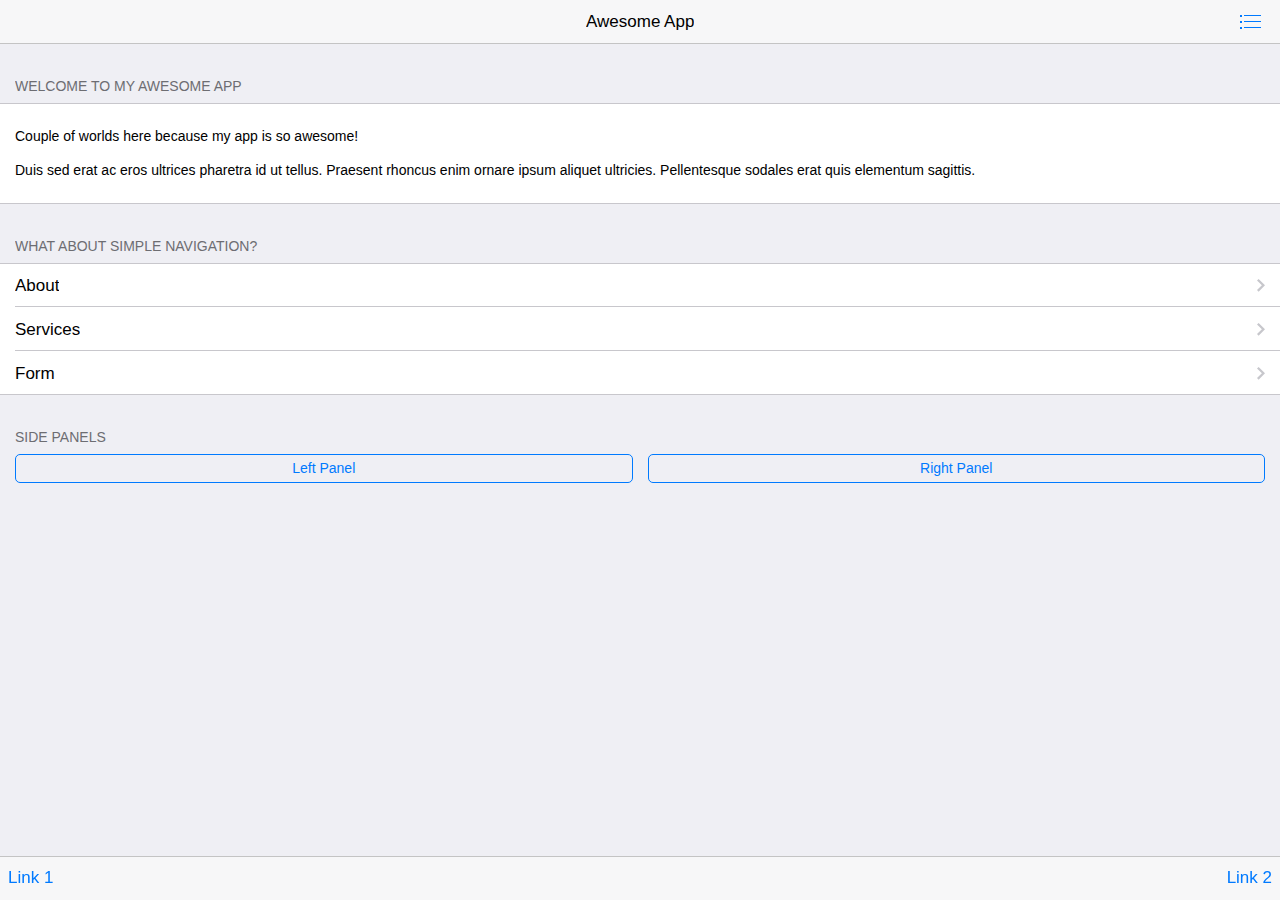
<file: www/framework7/index.html>
<!DOCTYPE html>
<html>
  <head>
    <meta charset="utf-8">
    <meta name="viewport" content="width=device-width, initial-scale=1, maximum-scale=1, minimum-scale=1, user-scalable=no, minimal-ui">
    <meta name="apple-mobile-web-app-capable" content="yes">
    <meta name="apple-mobile-web-app-status-bar-style" content="black">
    <title>My App</title>
    <!-- Path to Framework7 Library CSS-->
    <link rel="stylesheet" href="css/framework7.ios.min.css">
    <link rel="stylesheet" href="css/framework7.ios.colors.min.css">
    <!-- Path to your custom app styles-->
    <link rel="stylesheet" href="css/my-app.css">
  </head>
  <body>
    <!-- Status bar overlay for fullscreen mode-->
    <div class="statusbar-overlay"></div>
    <!-- Panels overlay-->
    <div class="panel-overlay"></div>
    <!-- Left panel with reveal effect-->
    <div class="panel panel-left panel-reveal">
      <div class="content-block">
        <p>Left panel content goes here</p>
      </div>
    </div>
    <!-- Right panel with cover effect-->
    <div class="panel panel-right panel-cover">
      <div class="content-block">
        <p>Right panel content goes here</p>
      </div>
    </div>
    <!-- Views-->
    <div class="views">
      <!-- Your main view, should have "view-main" class-->
      <div class="view view-main">
        <!-- Top Navbar-->
        <div class="navbar">
          <div class="navbar-inner">
            <!-- We have home navbar without left link-->
            <div class="center sliding">Awesome App</div>
            <div class="right">
              <!-- Right link contains only icon - additional "icon-only" class--><a href="#" class="link icon-only open-panel"> <i class="icon icon-bars"></i></a>
            </div>
          </div>
        </div>
        <!-- Pages, because we need fixed-through navbar and toolbar, it has additional appropriate classes-->
        <div class="pages navbar-through toolbar-through">
          <!-- Page, data-page contains page name-->
          <div data-page="index" class="page">
            <!-- Scrollable page content-->
            <div class="page-content">
              <div class="content-block-title">Welcome To My Awesome App</div>
              <div class="content-block">
                <div class="content-block-inner">
                  <p>Couple of worlds here because my app is so awesome!</p>
                  <p>Duis sed erat ac eros ultrices pharetra id ut tellus. Praesent rhoncus enim ornare ipsum aliquet ultricies. Pellentesque sodales erat quis elementum sagittis.</p>
                </div>
              </div>
              <div class="content-block-title">What about simple navigation?</div>
              <div class="list-block">
                <ul>
                  <li><a href="about.html" class="item-link">
                      <div class="item-content">
                        <div class="item-inner"> 
                          <div class="item-title">About</div>
                        </div>
                      </div></a></li>
                  <li><a href="services.html" class="item-link">
                      <div class="item-content"> 
                        <div class="item-inner">
                          <div class="item-title">Services</div>
                        </div>
                      </div></a></li>
                  <li><a href="form.html" class="item-link">
                      <div class="item-content"> 
                        <div class="item-inner">
                          <div class="item-title">Form</div>
                        </div>
                      </div></a></li>
                </ul>
              </div>
              <div class="content-block-title">Side panels</div>
              <div class="content-block">
                <div class="row">
                  <div class="col-50"><a href="#" data-panel="left" class="button open-panel">Left Panel</a></div>
                  <div class="col-50"><a href="#" data-panel="right" class="button open-panel">Right Panel</a></div>
                </div>
              </div>
            </div>
          </div>
        </div>
        <!-- Bottom Toolbar-->
        <div class="toolbar">
          <div class="toolbar-inner"><a href="#" class="link">Link 1</a><a href="#" class="link">Link 2</a></div>
        </div>
      </div>
    </div>
    <!-- Path to Framework7 Library JS-->
    <script type="text/javascript" src="js/framework7.min.js"></script>
    <!-- Path to your app js-->
    <script type="text/javascript" src="js/my-app.js"></script>
  </body>
</html>
</file>
<file: www/framework7/css/my-app.css>
.editor_background{
	background-color: white;
}

#leftMemoList{
	list-style: none;
    padding: 0px;
}

#leftMemoList li{
	margin-bottom: 5px;
}
</file>
<file: www/framework7/css/framework7.ios.min.css>
/**
 * Framework7 1.6.5
 * Full featured mobile HTML framework for building iOS & Android apps
 * 
 * http://framework7.io/
 * 
 * Copyright 2017, Vladimir Kharlampidi
 * The iDangero.us
 * http://www.idangero.us/
 * 
 * Licensed under MIT
 * 
 * Released on: September 7, 2017
 */
.framework7-root,body,html{position:relative;height:100%;width:100%;overflow-x:hidden}body{font-family:-apple-system,SF UI Text,Helvetica Neue,Helvetica,Arial,sans-serif;margin:0;padding:0;color:#000;font-size:14px;line-height:1.4;width:100%;-webkit-text-size-adjust:100%;background:#fff;overflow:hidden}.framework7-root{overflow:hidden}@media all and (width:1024px) and (height:691px) and (orientation:landscape){.framework7-root,body,html{height:671px}}@media all and (width:1024px) and (height:692px) and (orientation:landscape){.framework7-root,body,html{height:672px}}*{-webkit-tap-highlight-color:transparent;-webkit-touch-callout:none}a,input,select,textarea{outline:0}a{text-decoration:none;color:#007aff}p{margin:1em 0}.row{display:-webkit-box;display:-ms-flexbox;display:-webkit-flex;display:flex;-webkit-box-pack:justify;-ms-flex-pack:justify;-webkit-justify-content:space-between;justify-content:space-between;-webkit-box-lines:multiple;-moz-box-lines:multiple;-webkit-flex-wrap:wrap;-ms-flex-wrap:wrap;flex-wrap:wrap;-webkit-box-align:start;-ms-flex-align:start;-webkit-align-items:flex-start;align-items:flex-start}.row>[class*=col-]{box-sizing:border-box}.row .col-auto{width:100%}.row .col-100{width:100%;width:-webkit-calc((100% - 15px*0)/ 1);width:calc((100% - 15px*0)/ 1)}.row.no-gutter .col-100{width:100%}.row .col-95{width:95%;width:-webkit-calc((100% - 15px*.05263157894736836)/ 1.0526315789473684);width:calc((100% - 15px*.05263157894736836)/ 1.0526315789473684)}.row.no-gutter .col-95{width:95%}.row .col-90{width:90%;width:-webkit-calc((100% - 15px*.11111111111111116)/ 1.1111111111111112);width:calc((100% - 15px*.11111111111111116)/ 1.1111111111111112)}.row.no-gutter .col-90{width:90%}.row .col-85{width:85%;width:-webkit-calc((100% - 15px*.17647058823529416)/ 1.1764705882352942);width:calc((100% - 15px*.17647058823529416)/ 1.1764705882352942)}.row.no-gutter .col-85{width:85%}.row .col-80{width:80%;width:-webkit-calc((100% - 15px*.25)/ 1.25);width:calc((100% - 15px*.25)/ 1.25)}.row.no-gutter .col-80{width:80%}.row .col-75{width:75%;width:-webkit-calc((100% - 15px*.33333333333333326)/ 1.3333333333333333);width:calc((100% - 15px*.33333333333333326)/ 1.3333333333333333)}.row.no-gutter .col-75{width:75%}.row .col-70{width:70%;width:-webkit-calc((100% - 15px*.4285714285714286)/ 1.4285714285714286);width:calc((100% - 15px*.4285714285714286)/ 1.4285714285714286)}.row.no-gutter .col-70{width:70%}.row .col-66{width:66.66666666666666%;width:-webkit-calc((100% - 15px*.5000000000000002)/ 1.5000000000000002);width:calc((100% - 15px*.5000000000000002)/ 1.5000000000000002)}.row.no-gutter .col-66{width:66.66666666666666%}.row .col-65{width:65%;width:-webkit-calc((100% - 15px*.5384615384615385)/ 1.5384615384615385);width:calc((100% - 15px*.5384615384615385)/ 1.5384615384615385)}.row.no-gutter .col-65{width:65%}.row .col-60{width:60%;width:-webkit-calc((100% - 15px*.6666666666666667)/ 1.6666666666666667);width:calc((100% - 15px*.6666666666666667)/ 1.6666666666666667)}.row.no-gutter .col-60{width:60%}.row .col-55{width:55%;width:-webkit-calc((100% - 15px*.8181818181818181)/ 1.8181818181818181);width:calc((100% - 15px*.8181818181818181)/ 1.8181818181818181)}.row.no-gutter .col-55{width:55%}.row .col-50{width:50%;width:-webkit-calc((100% - 15px*1)/ 2);width:calc((100% - 15px*1)/ 2)}.row.no-gutter .col-50{width:50%}.row .col-45{width:45%;width:-webkit-calc((100% - 15px*1.2222222222222223)/ 2.2222222222222223);width:calc((100% - 15px*1.2222222222222223)/ 2.2222222222222223)}.row.no-gutter .col-45{width:45%}.row .col-40{width:40%;width:-webkit-calc((100% - 15px*1.5)/ 2.5);width:calc((100% - 15px*1.5)/ 2.5)}.row.no-gutter .col-40{width:40%}.row .col-35{width:35%;width:-webkit-calc((100% - 15px*1.8571428571428572)/ 2.857142857142857);width:calc((100% - 15px*1.8571428571428572)/ 2.857142857142857)}.row.no-gutter .col-35{width:35%}.row .col-33{width:33.333333333333336%;width:-webkit-calc((100% - 15px*2)/ 3);width:calc((100% - 15px*2)/ 3)}.row.no-gutter .col-33{width:33.333333333333336%}.row .col-30{width:30%;width:-webkit-calc((100% - 15px*2.3333333333333335)/ 3.3333333333333335);width:calc((100% - 15px*2.3333333333333335)/ 3.3333333333333335)}.row.no-gutter .col-30{width:30%}.row .col-25{width:25%;width:-webkit-calc((100% - 15px*3)/ 4);width:calc((100% - 15px*3)/ 4)}.row.no-gutter .col-25{width:25%}.row .col-20{width:20%;width:-webkit-calc((100% - 15px*4)/ 5);width:calc((100% - 15px*4)/ 5)}.row.no-gutter .col-20{width:20%}.row .col-15{width:15%;width:-webkit-calc((100% - 15px*5.666666666666667)/ 6.666666666666667);width:calc((100% - 15px*5.666666666666667)/ 6.666666666666667)}.row.no-gutter .col-15{width:15%}.row .col-10{width:10%;width:-webkit-calc((100% - 15px*9)/ 10);width:calc((100% - 15px*9)/ 10)}.row.no-gutter .col-10{width:10%}.row .col-5{width:5%;width:-webkit-calc((100% - 15px*19)/ 20);width:calc((100% - 15px*19)/ 20)}.row.no-gutter .col-5{width:5%}.row .col-auto:nth-last-child(1),.row .col-auto:nth-last-child(1)~.col-auto{width:100%;width:-webkit-calc((100% - 15px*0)/ 1);width:calc((100% - 15px*0)/ 1)}.row.no-gutter .col-auto:nth-last-child(1),.row.no-gutter .col-auto:nth-last-child(1)~.col-auto{width:100%}.row .col-auto:nth-last-child(2),.row .col-auto:nth-last-child(2)~.col-auto{width:50%;width:-webkit-calc((100% - 15px*1)/ 2);width:calc((100% - 15px*1)/ 2)}.row.no-gutter .col-auto:nth-last-child(2),.row.no-gutter .col-auto:nth-last-child(2)~.col-auto{width:50%}.row .col-auto:nth-last-child(3),.row .col-auto:nth-last-child(3)~.col-auto{width:33.33333333%;width:-webkit-calc((100% - 15px*2)/ 3);width:calc((100% - 15px*2)/ 3)}.row.no-gutter .col-auto:nth-last-child(3),.row.no-gutter .col-auto:nth-last-child(3)~.col-auto{width:33.33333333%}.row .col-auto:nth-last-child(4),.row .col-auto:nth-last-child(4)~.col-auto{width:25%;width:-webkit-calc((100% - 15px*3)/ 4);width:calc((100% - 15px*3)/ 4)}.row.no-gutter .col-auto:nth-last-child(4),.row.no-gutter .col-auto:nth-last-child(4)~.col-auto{width:25%}.row .col-auto:nth-last-child(5),.row .col-auto:nth-last-child(5)~.col-auto{width:20%;width:-webkit-calc((100% - 15px*4)/ 5);width:calc((100% - 15px*4)/ 5)}.row.no-gutter .col-auto:nth-last-child(5),.row.no-gutter .col-auto:nth-last-child(5)~.col-auto{width:20%}.row .col-auto:nth-last-child(6),.row .col-auto:nth-last-child(6)~.col-auto{width:16.66666667%;width:-webkit-calc((100% - 15px*5)/ 6);width:calc((100% - 15px*5)/ 6)}.row.no-gutter .col-auto:nth-last-child(6),.row.no-gutter .col-auto:nth-last-child(6)~.col-auto{width:16.66666667%}.row .col-auto:nth-last-child(7),.row .col-auto:nth-last-child(7)~.col-auto{width:14.28571429%;width:-webkit-calc((100% - 15px*6)/ 7);width:calc((100% - 15px*6)/ 7)}.row.no-gutter .col-auto:nth-last-child(7),.row.no-gutter .col-auto:nth-last-child(7)~.col-auto{width:14.28571429%}.row .col-auto:nth-last-child(8),.row .col-auto:nth-last-child(8)~.col-auto{width:12.5%;width:-webkit-calc((100% - 15px*7)/ 8);width:calc((100% - 15px*7)/ 8)}.row.no-gutter .col-auto:nth-last-child(8),.row.no-gutter .col-auto:nth-last-child(8)~.col-auto{width:12.5%}.row .col-auto:nth-last-child(9),.row .col-auto:nth-last-child(9)~.col-auto{width:11.11111111%;width:-webkit-calc((100% - 15px*8)/ 9);width:calc((100% - 15px*8)/ 9)}.row.no-gutter .col-auto:nth-last-child(9),.row.no-gutter .col-auto:nth-last-child(9)~.col-auto{width:11.11111111%}.row .col-auto:nth-last-child(10),.row .col-auto:nth-last-child(10)~.col-auto{width:10%;width:-webkit-calc((100% - 15px*9)/ 10);width:calc((100% - 15px*9)/ 10)}.row.no-gutter .col-auto:nth-last-child(10),.row.no-gutter .col-auto:nth-last-child(10)~.col-auto{width:10%}.row .col-auto:nth-last-child(11),.row .col-auto:nth-last-child(11)~.col-auto{width:9.09090909%;width:-webkit-calc((100% - 15px*10)/ 11);width:calc((100% - 15px*10)/ 11)}.row.no-gutter .col-auto:nth-last-child(11),.row.no-gutter .col-auto:nth-last-child(11)~.col-auto{width:9.09090909%}.row .col-auto:nth-last-child(12),.row .col-auto:nth-last-child(12)~.col-auto{width:8.33333333%;width:-webkit-calc((100% - 15px*11)/ 12);width:calc((100% - 15px*11)/ 12)}.row.no-gutter .col-auto:nth-last-child(12),.row.no-gutter .col-auto:nth-last-child(12)~.col-auto{width:8.33333333%}.row .col-auto:nth-last-child(13),.row .col-auto:nth-last-child(13)~.col-auto{width:7.69230769%;width:-webkit-calc((100% - 15px*12)/ 13);width:calc((100% - 15px*12)/ 13)}.row.no-gutter .col-auto:nth-last-child(13),.row.no-gutter .col-auto:nth-last-child(13)~.col-auto{width:7.69230769%}.row .col-auto:nth-last-child(14),.row .col-auto:nth-last-child(14)~.col-auto{width:7.14285714%;width:-webkit-calc((100% - 15px*13)/ 14);width:calc((100% - 15px*13)/ 14)}.row.no-gutter .col-auto:nth-last-child(14),.row.no-gutter .col-auto:nth-last-child(14)~.col-auto{width:7.14285714%}.row .col-auto:nth-last-child(15),.row .col-auto:nth-last-child(15)~.col-auto{width:6.66666667%;width:-webkit-calc((100% - 15px*14)/ 15);width:calc((100% - 15px*14)/ 15)}.row.no-gutter .col-auto:nth-last-child(15),.row.no-gutter .col-auto:nth-last-child(15)~.col-auto{width:6.66666667%}.row .col-auto:nth-last-child(16),.row .col-auto:nth-last-child(16)~.col-auto{width:6.25%;width:-webkit-calc((100% - 15px*15)/ 16);width:calc((100% - 15px*15)/ 16)}.row.no-gutter .col-auto:nth-last-child(16),.row.no-gutter .col-auto:nth-last-child(16)~.col-auto{width:6.25%}.row .col-auto:nth-last-child(17),.row .col-auto:nth-last-child(17)~.col-auto{width:5.88235294%;width:-webkit-calc((100% - 15px*16)/ 17);width:calc((100% - 15px*16)/ 17)}.row.no-gutter .col-auto:nth-last-child(17),.row.no-gutter .col-auto:nth-last-child(17)~.col-auto{width:5.88235294%}.row .col-auto:nth-last-child(18),.row .col-auto:nth-last-child(18)~.col-auto{width:5.55555556%;width:-webkit-calc((100% - 15px*17)/ 18);width:calc((100% - 15px*17)/ 18)}.row.no-gutter .col-auto:nth-last-child(18),.row.no-gutter .col-auto:nth-last-child(18)~.col-auto{width:5.55555556%}.row .col-auto:nth-last-child(19),.row .col-auto:nth-last-child(19)~.col-auto{width:5.26315789%;width:-webkit-calc((100% - 15px*18)/ 19);width:calc((100% - 15px*18)/ 19)}.row.no-gutter .col-auto:nth-last-child(19),.row.no-gutter .col-auto:nth-last-child(19)~.col-auto{width:5.26315789%}.row .col-auto:nth-last-child(20),.row .col-auto:nth-last-child(20)~.col-auto{width:5%;width:-webkit-calc((100% - 15px*19)/ 20);width:calc((100% - 15px*19)/ 20)}.row.no-gutter .col-auto:nth-last-child(20),.row.no-gutter .col-auto:nth-last-child(20)~.col-auto{width:5%}.row .col-auto:nth-last-child(21),.row .col-auto:nth-last-child(21)~.col-auto{width:4.76190476%;width:-webkit-calc((100% - 15px*20)/ 21);width:calc((100% - 15px*20)/ 21)}.row.no-gutter .col-auto:nth-last-child(21),.row.no-gutter .col-auto:nth-last-child(21)~.col-auto{width:4.76190476%}@media all and (min-width:768px){.row .tablet-100{width:100%;width:-webkit-calc((100% - 15px*0)/ 1);width:calc((100% - 15px*0)/ 1)}.row.no-gutter .tablet-100{width:100%}.row .tablet-95{width:95%;width:-webkit-calc((100% - 15px*.05263157894736836)/ 1.0526315789473684);width:calc((100% - 15px*.05263157894736836)/ 1.0526315789473684)}.row.no-gutter .tablet-95{width:95%}.row .tablet-90{width:90%;width:-webkit-calc((100% - 15px*.11111111111111116)/ 1.1111111111111112);width:calc((100% - 15px*.11111111111111116)/ 1.1111111111111112)}.row.no-gutter .tablet-90{width:90%}.row .tablet-85{width:85%;width:-webkit-calc((100% - 15px*.17647058823529416)/ 1.1764705882352942);width:calc((100% - 15px*.17647058823529416)/ 1.1764705882352942)}.row.no-gutter .tablet-85{width:85%}.row .tablet-80{width:80%;width:-webkit-calc((100% - 15px*.25)/ 1.25);width:calc((100% - 15px*.25)/ 1.25)}.row.no-gutter .tablet-80{width:80%}.row .tablet-75{width:75%;width:-webkit-calc((100% - 15px*.33333333333333326)/ 1.3333333333333333);width:calc((100% - 15px*.33333333333333326)/ 1.3333333333333333)}.row.no-gutter .tablet-75{width:75%}.row .tablet-70{width:70%;width:-webkit-calc((100% - 15px*.4285714285714286)/ 1.4285714285714286);width:calc((100% - 15px*.4285714285714286)/ 1.4285714285714286)}.row.no-gutter .tablet-70{width:70%}.row .tablet-66{width:66.66666666666666%;width:-webkit-calc((100% - 15px*.5000000000000002)/ 1.5000000000000002);width:calc((100% - 15px*.5000000000000002)/ 1.5000000000000002)}.row.no-gutter .tablet-66{width:66.66666666666666%}.row .tablet-65{width:65%;width:-webkit-calc((100% - 15px*.5384615384615385)/ 1.5384615384615385);width:calc((100% - 15px*.5384615384615385)/ 1.5384615384615385)}.row.no-gutter .tablet-65{width:65%}.row .tablet-60{width:60%;width:-webkit-calc((100% - 15px*.6666666666666667)/ 1.6666666666666667);width:calc((100% - 15px*.6666666666666667)/ 1.6666666666666667)}.row.no-gutter .tablet-60{width:60%}.row .tablet-55{width:55%;width:-webkit-calc((100% - 15px*.8181818181818181)/ 1.8181818181818181);width:calc((100% - 15px*.8181818181818181)/ 1.8181818181818181)}.row.no-gutter .tablet-55{width:55%}.row .tablet-50{width:50%;width:-webkit-calc((100% - 15px*1)/ 2);width:calc((100% - 15px*1)/ 2)}.row.no-gutter .tablet-50{width:50%}.row .tablet-45{width:45%;width:-webkit-calc((100% - 15px*1.2222222222222223)/ 2.2222222222222223);width:calc((100% - 15px*1.2222222222222223)/ 2.2222222222222223)}.row.no-gutter .tablet-45{width:45%}.row .tablet-40{width:40%;width:-webkit-calc((100% - 15px*1.5)/ 2.5);width:calc((100% - 15px*1.5)/ 2.5)}.row.no-gutter .tablet-40{width:40%}.row .tablet-35{width:35%;width:-webkit-calc((100% - 15px*1.8571428571428572)/ 2.857142857142857);width:calc((100% - 15px*1.8571428571428572)/ 2.857142857142857)}.row.no-gutter .tablet-35{width:35%}.row .tablet-33{width:33.333333333333336%;width:-webkit-calc((100% - 15px*2)/ 3);width:calc((100% - 15px*2)/ 3)}.row.no-gutter .tablet-33{width:33.333333333333336%}.row .tablet-30{width:30%;width:-webkit-calc((100% - 15px*2.3333333333333335)/ 3.3333333333333335);width:calc((100% - 15px*2.3333333333333335)/ 3.3333333333333335)}.row.no-gutter .tablet-30{width:30%}.row .tablet-25{width:25%;width:-webkit-calc((100% - 15px*3)/ 4);width:calc((100% - 15px*3)/ 4)}.row.no-gutter .tablet-25{width:25%}.row .tablet-20{width:20%;width:-webkit-calc((100% - 15px*4)/ 5);width:calc((100% - 15px*4)/ 5)}.row.no-gutter .tablet-20{width:20%}.row .tablet-15{width:15%;width:-webkit-calc((100% - 15px*5.666666666666667)/ 6.666666666666667);width:calc((100% - 15px*5.666666666666667)/ 6.666666666666667)}.row.no-gutter .tablet-15{width:15%}.row .tablet-10{width:10%;width:-webkit-calc((100% - 15px*9)/ 10);width:calc((100% - 15px*9)/ 10)}.row.no-gutter .tablet-10{width:10%}.row .tablet-5{width:5%;width:-webkit-calc((100% - 15px*19)/ 20);width:calc((100% - 15px*19)/ 20)}.row.no-gutter .tablet-5{width:5%}.row .tablet-auto:nth-last-child(1),.row .tablet-auto:nth-last-child(1)~.col-auto{width:100%;width:-webkit-calc((100% - 15px*0)/ 1);width:calc((100% - 15px*0)/ 1)}.row.no-gutter .tablet-auto:nth-last-child(1),.row.no-gutter .tablet-auto:nth-last-child(1)~.tablet-auto{width:100%}.row .tablet-auto:nth-last-child(2),.row .tablet-auto:nth-last-child(2)~.col-auto{width:50%;width:-webkit-calc((100% - 15px*1)/ 2);width:calc((100% - 15px*1)/ 2)}.row.no-gutter .tablet-auto:nth-last-child(2),.row.no-gutter .tablet-auto:nth-last-child(2)~.tablet-auto{width:50%}.row .tablet-auto:nth-last-child(3),.row .tablet-auto:nth-last-child(3)~.col-auto{width:33.33333333%;width:-webkit-calc((100% - 15px*2)/ 3);width:calc((100% - 15px*2)/ 3)}.row.no-gutter .tablet-auto:nth-last-child(3),.row.no-gutter .tablet-auto:nth-last-child(3)~.tablet-auto{width:33.33333333%}.row .tablet-auto:nth-last-child(4),.row .tablet-auto:nth-last-child(4)~.col-auto{width:25%;width:-webkit-calc((100% - 15px*3)/ 4);width:calc((100% - 15px*3)/ 4)}.row.no-gutter .tablet-auto:nth-last-child(4),.row.no-gutter .tablet-auto:nth-last-child(4)~.tablet-auto{width:25%}.row .tablet-auto:nth-last-child(5),.row .tablet-auto:nth-last-child(5)~.col-auto{width:20%;width:-webkit-calc((100% - 15px*4)/ 5);width:calc((100% - 15px*4)/ 5)}.row.no-gutter .tablet-auto:nth-last-child(5),.row.no-gutter .tablet-auto:nth-last-child(5)~.tablet-auto{width:20%}.row .tablet-auto:nth-last-child(6),.row .tablet-auto:nth-last-child(6)~.col-auto{width:16.66666667%;width:-webkit-calc((100% - 15px*5)/ 6);width:calc((100% - 15px*5)/ 6)}.row.no-gutter .tablet-auto:nth-last-child(6),.row.no-gutter .tablet-auto:nth-last-child(6)~.tablet-auto{width:16.66666667%}.row .tablet-auto:nth-last-child(7),.row .tablet-auto:nth-last-child(7)~.col-auto{width:14.28571429%;width:-webkit-calc((100% - 15px*6)/ 7);width:calc((100% - 15px*6)/ 7)}.row.no-gutter .tablet-auto:nth-last-child(7),.row.no-gutter .tablet-auto:nth-last-child(7)~.tablet-auto{width:14.28571429%}.row .tablet-auto:nth-last-child(8),.row .tablet-auto:nth-last-child(8)~.col-auto{width:12.5%;width:-webkit-calc((100% - 15px*7)/ 8);width:calc((100% - 15px*7)/ 8)}.row.no-gutter .tablet-auto:nth-last-child(8),.row.no-gutter .tablet-auto:nth-last-child(8)~.tablet-auto{width:12.5%}.row .tablet-auto:nth-last-child(9),.row .tablet-auto:nth-last-child(9)~.col-auto{width:11.11111111%;width:-webkit-calc((100% - 15px*8)/ 9);width:calc((100% - 15px*8)/ 9)}.row.no-gutter .tablet-auto:nth-last-child(9),.row.no-gutter .tablet-auto:nth-last-child(9)~.tablet-auto{width:11.11111111%}.row .tablet-auto:nth-last-child(10),.row .tablet-auto:nth-last-child(10)~.col-auto{width:10%;width:-webkit-calc((100% - 15px*9)/ 10);width:calc((100% - 15px*9)/ 10)}.row.no-gutter .tablet-auto:nth-last-child(10),.row.no-gutter .tablet-auto:nth-last-child(10)~.tablet-auto{width:10%}.row .tablet-auto:nth-last-child(11),.row .tablet-auto:nth-last-child(11)~.col-auto{width:9.09090909%;width:-webkit-calc((100% - 15px*10)/ 11);width:calc((100% - 15px*10)/ 11)}.row.no-gutter .tablet-auto:nth-last-child(11),.row.no-gutter .tablet-auto:nth-last-child(11)~.tablet-auto{width:9.09090909%}.row .tablet-auto:nth-last-child(12),.row .tablet-auto:nth-last-child(12)~.col-auto{width:8.33333333%;width:-webkit-calc((100% - 15px*11)/ 12);width:calc((100% - 15px*11)/ 12)}.row.no-gutter .tablet-auto:nth-last-child(12),.row.no-gutter .tablet-auto:nth-last-child(12)~.tablet-auto{width:8.33333333%}.row .tablet-auto:nth-last-child(13),.row .tablet-auto:nth-last-child(13)~.col-auto{width:7.69230769%;width:-webkit-calc((100% - 15px*12)/ 13);width:calc((100% - 15px*12)/ 13)}.row.no-gutter .tablet-auto:nth-last-child(13),.row.no-gutter .tablet-auto:nth-last-child(13)~.tablet-auto{width:7.69230769%}.row .tablet-auto:nth-last-child(14),.row .tablet-auto:nth-last-child(14)~.col-auto{width:7.14285714%;width:-webkit-calc((100% - 15px*13)/ 14);width:calc((100% - 15px*13)/ 14)}.row.no-gutter .tablet-auto:nth-last-child(14),.row.no-gutter .tablet-auto:nth-last-child(14)~.tablet-auto{width:7.14285714%}.row .tablet-auto:nth-last-child(15),.row .tablet-auto:nth-last-child(15)~.col-auto{width:6.66666667%;width:-webkit-calc((100% - 15px*14)/ 15);width:calc((100% - 15px*14)/ 15)}.row.no-gutter .tablet-auto:nth-last-child(15),.row.no-gutter .tablet-auto:nth-last-child(15)~.tablet-auto{width:6.66666667%}.row .tablet-auto:nth-last-child(16),.row .tablet-auto:nth-last-child(16)~.col-auto{width:6.25%;width:-webkit-calc((100% - 15px*15)/ 16);width:calc((100% - 15px*15)/ 16)}.row.no-gutter .tablet-auto:nth-last-child(16),.row.no-gutter .tablet-auto:nth-last-child(16)~.tablet-auto{width:6.25%}.row .tablet-auto:nth-last-child(17),.row .tablet-auto:nth-last-child(17)~.col-auto{width:5.88235294%;width:-webkit-calc((100% - 15px*16)/ 17);width:calc((100% - 15px*16)/ 17)}.row.no-gutter .tablet-auto:nth-last-child(17),.row.no-gutter .tablet-auto:nth-last-child(17)~.tablet-auto{width:5.88235294%}.row .tablet-auto:nth-last-child(18),.row .tablet-auto:nth-last-child(18)~.col-auto{width:5.55555556%;width:-webkit-calc((100% - 15px*17)/ 18);width:calc((100% - 15px*17)/ 18)}.row.no-gutter .tablet-auto:nth-last-child(18),.row.no-gutter .tablet-auto:nth-last-child(18)~.tablet-auto{width:5.55555556%}.row .tablet-auto:nth-last-child(19),.row .tablet-auto:nth-last-child(19)~.col-auto{width:5.26315789%;width:-webkit-calc((100% - 15px*18)/ 19);width:calc((100% - 15px*18)/ 19)}.row.no-gutter .tablet-auto:nth-last-child(19),.row.no-gutter .tablet-auto:nth-last-child(19)~.tablet-auto{width:5.26315789%}.row .tablet-auto:nth-last-child(20),.row .tablet-auto:nth-last-child(20)~.col-auto{width:5%;width:-webkit-calc((100% - 15px*19)/ 20);width:calc((100% - 15px*19)/ 20)}.row.no-gutter .tablet-auto:nth-last-child(20),.row.no-gutter .tablet-auto:nth-last-child(20)~.tablet-auto{width:5%}.row .tablet-auto:nth-last-child(21),.row .tablet-auto:nth-last-child(21)~.col-auto{width:4.76190476%;width:-webkit-calc((100% - 15px*20)/ 21);width:calc((100% - 15px*20)/ 21)}.row.no-gutter .tablet-auto:nth-last-child(21),.row.no-gutter .tablet-auto:nth-last-child(21)~.tablet-auto{width:4.76190476%}}.view,.views{position:relative;height:100%;z-index:5000}.views{overflow:auto;-webkit-overflow-scrolling:touch}.view{overflow:hidden;box-sizing:border-box;width:100%}.pages{position:relative;width:100%;height:100%;overflow:hidden;background:#000}.page{box-sizing:border-box;position:absolute;left:0;top:0;width:100%;height:100%;background:#efeff4;-webkit-transform:translate3d(0,0,0);transform:translate3d(0,0,0)}.page.cached{display:none}.page-on-left{-webkit-transform:translate3d(-20%,0,0);transform:translate3d(-20%,0,0)}.page-on-left .swipeback-page-opacity{opacity:1}.page-on-left:after{opacity:1}.page-on-center .swipeback-page-shadow{opacity:1}.page-on-center .swipeback-page-opacity{opacity:0!important}.page-on-right{-webkit-transform:translate3d(100%,0,0);transform:translate3d(100%,0,0)}.page-on-right .swipeback-page-shadow{opacity:0!important}.page-content{overflow:auto;-webkit-overflow-scrolling:touch;box-sizing:border-box;height:100%;position:relative;z-index:1}.swipeback-page-shadow{position:absolute;right:100%;top:0;width:16px;height:100%;background:-webkit-linear-gradient(left,rgba(0,0,0,0) 0,rgba(0,0,0,0) 10%,rgba(0,0,0,.01) 50%,rgba(0,0,0,.2) 100%);background:linear-gradient(to right,rgba(0,0,0,0) 0,rgba(0,0,0,0) 10%,rgba(0,0,0,.01) 50%,rgba(0,0,0,.2) 100%);z-index:-1;content:'';will-change:opacity;contain:strict}html.android .swipeback-page-shadow{display:none;-webkit-animation:none;animation:none}.swipeback-page-opacity{position:absolute;left:0;top:0;background:rgba(0,0,0,.1);width:100%;height:100%;content:'';opacity:0;z-index:10000;will-change:opacity;contain:strict}.page-transitioning,.page-transitioning .swipeback-page-opacity,.page-transitioning .swipeback-page-shadow{-webkit-transition-duration:.4s;transition-duration:.4s}.page-from-center-to-right:before,.page-from-right-to-center:before{position:absolute;right:100%;top:0;width:16px;height:100%;background:-webkit-linear-gradient(left,rgba(0,0,0,0) 0,rgba(0,0,0,0) 10%,rgba(0,0,0,.01) 50%,rgba(0,0,0,.2) 100%);background:linear-gradient(to right,rgba(0,0,0,0) 0,rgba(0,0,0,0) 10%,rgba(0,0,0,.01) 50%,rgba(0,0,0,.2) 100%);z-index:-1;content:'';will-change:opacity;contain:strict}html.android .page-from-center-to-right:before,html.android .page-from-right-to-center:before{display:none;-webkit-animation:none;animation:none}.page-from-right-to-center{-webkit-animation:pageFromRightToCenter .4s forwards;animation:pageFromRightToCenter .4s forwards}.page-from-right-to-center:before{-webkit-animation:pageFromRightToCenterShadow .4s forwards;animation:pageFromRightToCenterShadow .4s forwards}.page-from-center-to-right{-webkit-animation:pageFromCenterToRight .4s forwards;animation:pageFromCenterToRight .4s forwards}.page-from-center-to-right:before{-webkit-animation:pageFromCenterToRightShadow .4s forwards;animation:pageFromCenterToRightShadow .4s forwards}@-webkit-keyframes pageFromRightToCenter{from{-webkit-transform:translate3d(100%,0,0)}to{-webkit-transform:translate3d(0,0,0)}}@keyframes pageFromRightToCenter{from{transform:translate3d(100%,0,0)}to{transform:translate3d(0,0,0)}}@-webkit-keyframes pageFromRightToCenterShadow{from{opacity:0}to{opacity:1}}@keyframes pageFromRightToCenterShadow{from{opacity:0}to{opacity:1}}@-webkit-keyframes pageFromCenterToRight{from{-webkit-transform:translate3d(0,0,0)}to{-webkit-transform:translate3d(100%,0,0)}}@keyframes pageFromCenterToRight{from{transform:translate3d(0,0,0)}to{transform:translate3d(100%,0,0)}}@-webkit-keyframes pageFromCenterToRightShadow{from{opacity:1}to{opacity:0}}@keyframes pageFromCenterToRightShadow{from{opacity:1}to{opacity:0}}.page-from-center-to-left{-webkit-animation:pageFromCenterToLeft .4s forwards;animation:pageFromCenterToLeft .4s forwards}.page-from-center-to-left:after{position:absolute;left:0;top:0;background:rgba(0,0,0,.1);width:100%;height:100%;content:'';opacity:0;z-index:10000;will-change:opacity;contain:strict;-webkit-animation:pageFromCenterToLeftOpacity .4s forwards;animation:pageFromCenterToLeftOpacity .4s forwards}.page-from-left-to-center{-webkit-animation:pageFromLeftToCenter .4s forwards;animation:pageFromLeftToCenter .4s forwards}.page-from-left-to-center:after{position:absolute;left:0;top:0;background:rgba(0,0,0,.1);width:100%;height:100%;content:'';opacity:0;z-index:10000;will-change:opacity;contain:strict;-webkit-animation:pageFromLeftToCenterOpacity .4s forwards;animation:pageFromLeftToCenterOpacity .4s forwards}@-webkit-keyframes pageFromCenterToLeft{from{-webkit-transform:translate3d(0,0,0)}to{-webkit-transform:translate3d(-20%,0,0)}}@keyframes pageFromCenterToLeft{from{transform:translate3d(0,0,0)}to{transform:translate3d(-20%,0,0)}}@-webkit-keyframes pageFromLeftToCenter{from{-webkit-transform:translate3d(-20%,0,0)}to{-webkit-transform:translate3d(0,0,0)}}@keyframes pageFromLeftToCenter{from{transform:translate3d(-20%,0,0)}to{transform:translate3d(0,0,0)}}@-webkit-keyframes pageFromCenterToLeftOpacity{from{opacity:0}to{opacity:1}}@keyframes pageFromCenterToLeftOpacity{from{opacity:0}to{opacity:1}}@-webkit-keyframes pageFromLeftToCenterOpacity{from{opacity:1}to{opacity:0}}@keyframes pageFromLeftToCenterOpacity{from{opacity:1}to{opacity:0}}.navbar-inner,.toolbar-inner{position:absolute;left:0;top:0;width:100%;height:100%;padding:0 8px;box-sizing:border-box;display:-webkit-box;display:-ms-flexbox;display:-webkit-flex;display:flex;-webkit-box-pack:justify;-ms-flex-pack:justify;-webkit-justify-content:space-between;justify-content:space-between;-webkit-box-align:center;-ms-flex-align:center;-webkit-align-items:center;align-items:center}.navbar-inner.cached{display:none}.navbar,.toolbar{height:44px;width:100%;box-sizing:border-box;font-size:17px;position:relative;margin:0;z-index:500;-webkit-backface-visibility:hidden;backface-visibility:hidden;-webkit-transform:translate3d(0,0,0);transform:translate3d(0,0,0)}.navbar b,.toolbar b{font-weight:500}html.ios-gt-8 .navbar b,html.ios-gt-8 .toolbar b{font-weight:600}.navbar,.subnavbar,.toolbar{background:#f7f7f8}.navbar a.link,.subnavbar a.link,.toolbar a.link{line-height:44px;height:44px;text-decoration:none;position:relative;display:-webkit-box;display:-ms-flexbox;display:-webkit-flex;display:flex;-webkit-box-pack:start;-ms-flex-pack:start;-webkit-justify-content:flex-start;justify-content:flex-start;-webkit-box-align:center;-ms-flex-align:center;-webkit-align-items:center;align-items:center;-webkit-transition-duration:.3s;transition-duration:.3s;-webkit-transform:translateZ(0);transform:translateZ(0)}.navbar a.link.active-state,.subnavbar a.link.active-state,.toolbar a.link.active-state,html:not(.watch-active-state) .navbar a.link:active,html:not(.watch-active-state) .subnavbar a.link:active,html:not(.watch-active-state) .toolbar a.link:active{opacity:.3;-webkit-transition-duration:0s;transition-duration:0s}.navbar a.link i+i,.navbar a.link i+span,.navbar a.link span+i,.navbar a.link span+span,.subnavbar a.link i+i,.subnavbar a.link i+span,.subnavbar a.link span+i,.subnavbar a.link span+span,.toolbar a.link i+i,.toolbar a.link i+span,.toolbar a.link span+i,.toolbar a.link span+span{margin-left:7px}.navbar a.icon-only,.subnavbar a.icon-only,.toolbar a.icon-only{min-width:44px;display:-webkit-box;display:-ms-flexbox;display:-webkit-flex;display:flex;-webkit-box-pack:center;-ms-flex-pack:center;-webkit-justify-content:center;justify-content:center;-webkit-box-align:center;-ms-flex-align:center;-webkit-align-items:center;align-items:center;margin:0}.navbar i.icon,.subnavbar i.icon,.toolbar i.icon{display:block}.navbar{left:0;top:0}.navbar:after{content:'';position:absolute;left:0;bottom:0;right:auto;top:auto;height:1px;width:100%;background-color:#c4c4c4;display:block;z-index:15;-webkit-transform-origin:50% 100%;transform-origin:50% 100%}html.pixel-ratio-2 .navbar:after{-webkit-transform:scaleY(.5);transform:scaleY(.5)}html.pixel-ratio-3 .navbar:after{-webkit-transform:scaleY(.33);transform:scaleY(.33)}.navbar:after{backface-visibility:hidden}.navbar.no-border:after{display:none}.navbar .center{font-size:17px;font-weight:500;text-align:center;margin:0;position:relative;overflow:hidden;text-overflow:ellipsis;white-space:nowrap;line-height:44px;-webkit-flex-shrink:10;-ms-flex:0 10 auto;flex-shrink:10;display:-webkit-box;display:-ms-flexbox;display:-webkit-flex;display:flex;-webkit-box-align:center;-ms-flex-align:center;-webkit-align-items:center;align-items:center}html.ios-gt-8 .navbar .center{font-weight:600}.navbar .center .subtitle{color:#6d6d72;display:block;line-height:1;bottom:3px;font-size:10px;position:absolute;text-align:center;width:100%}.navbar .left,.navbar .right{-webkit-flex-shrink:0;-ms-flex:0 0 auto;flex-shrink:0;display:-webkit-box;display:-ms-flexbox;display:-webkit-flex;display:flex;-webkit-box-pack:start;-ms-flex-pack:start;-webkit-justify-content:flex-start;justify-content:flex-start;-webkit-box-align:center;-ms-flex-align:center;-webkit-align-items:center;align-items:center;-webkit-transform:translate3d(0,0,0);transform:translate3d(0,0,0)}.navbar .left a+a,.navbar .right a+a{margin-left:15px}.navbar .left{margin-right:10px}.navbar .right{margin-left:10px}.navbar .right:first-child{position:absolute;right:8px;height:100%}.popup .navbar{-webkit-transform:translate3d(0,0,0);transform:translate3d(0,0,0)}.subnavbar{height:44px;width:100%;position:absolute;left:0;top:100%;margin-top:-1px;z-index:20;box-sizing:border-box;padding:0 8px;display:-webkit-box;display:-ms-flexbox;display:-webkit-flex;display:flex;-webkit-box-pack:justify;-ms-flex-pack:justify;-webkit-justify-content:space-between;justify-content:space-between;-webkit-box-align:center;-ms-flex-align:center;-webkit-align-items:center;align-items:center}.subnavbar:after{content:'';position:absolute;left:0;bottom:0;right:auto;top:auto;height:1px;width:100%;background-color:#c4c4c4;display:block;z-index:15;-webkit-transform-origin:50% 100%;transform-origin:50% 100%}html.pixel-ratio-2 .subnavbar:after{-webkit-transform:scaleY(.5);transform:scaleY(.5)}html.pixel-ratio-3 .subnavbar:after{-webkit-transform:scaleY(.33);transform:scaleY(.33)}.subnavbar.no-border:after{display:none}.navbar.no-border .subnavbar{margin-top:0}.navbar-on-left .subnavbar,.navbar-on-right .subnavbar{pointer-events:none}.navbar .subnavbar,.page .subnavbar{position:absolute}.page>.subnavbar{top:0;margin-top:0}.subnavbar>.buttons-row{width:100%}.subnavbar .searchbar,.subnavbar.searchbar{position:absolute}.subnavbar .searchbar,.subnavbar.searchbar{position:absolute}.subnavbar .searchbar{left:0;top:0}.toolbar{left:0;bottom:0}.toolbar:before{content:'';position:absolute;left:0;top:0;bottom:auto;right:auto;height:1px;width:100%;background-color:#c4c4c4;display:block;z-index:15;-webkit-transform-origin:50% 0;transform-origin:50% 0}html.pixel-ratio-2 .toolbar:before{-webkit-transform:scaleY(.5);transform:scaleY(.5)}html.pixel-ratio-3 .toolbar:before{-webkit-transform:scaleY(.33);transform:scaleY(.33)}.toolbar.no-border:before{display:none}.toolbar a{-webkit-flex-shrink:1;-ms-flex:0 1 auto;flex-shrink:1;position:relative;white-space:nowrap;text-overflow:ellipsis;overflow:hidden}.tabbar{color:#929292;z-index:5001}.tabbar a{color:#929292}.tabbar a.active{color:#007aff}.tabbar a.link{line-height:1.4}.tabbar a.link,.tabbar a.tab-link{height:100%;width:100%;box-sizing:border-box;display:-webkit-box;display:-ms-flexbox;display:-webkit-flex;display:flex;-webkit-box-pack:center;-ms-flex-pack:center;-webkit-justify-content:center;justify-content:center;-webkit-box-align:center;-ms-flex-align:center;-webkit-align-items:center;align-items:center;overflow:visible;-webkit-box-flex:1;-ms-flex:1;-webkit-box-orient:vertical;-moz-box-orient:vertical;-ms-flex-direction:column;-webkit-flex-direction:column;flex-direction:column}.tabbar i.icon{height:30px}.tabbar-labels{height:50px}.tabbar-labels a.link,.tabbar-labels a.tab-link{padding-top:4px;padding-bottom:4px;height:100%;-webkit-box-pack:justify;-ms-flex-pack:justify;-webkit-justify-content:space-between;justify-content:space-between}.tabbar-labels a.link i+span,.tabbar-labels a.tab-link i+span{margin:0}.tabbar-labels span.tabbar-label{line-height:1;display:block;margin:0;letter-spacing:.01em;font-size:10px;position:relative;text-overflow:ellipsis;white-space:nowrap}.navbar input[type=email],.navbar input[type=password],.navbar input[type=search],.navbar input[type=tel],.navbar input[type=text],.navbar input[type=url],.subnavbar input[type=email],.subnavbar input[type=password],.subnavbar input[type=search],.subnavbar input[type=tel],.subnavbar input[type=text],.subnavbar input[type=url]{box-sizing:border-box;width:100%;height:28px;display:block;border:none;-webkit-appearance:none;-moz-appearance:none;-ms-appearance:none;appearance:none;border-radius:5px;font-family:inherit;color:#000;font-size:14px;font-weight:400;padding:0 8px;background-color:#fff}@media all and (min-width:768px){.tabbar .toolbar-inner{-webkit-box-pack:center;-ms-flex-pack:center;-webkit-justify-content:center;justify-content:center}.tabbar a.link,.tabbar a.tab-link{width:auto;min-width:105px}.tabbar-labels{height:56px}.tabbar-labels span.tabbar-label{font-size:14px}}.navbar-from-right-to-center .center,.navbar-from-right-to-center .fading,.navbar-from-right-to-center .left,.navbar-from-right-to-center .right,.navbar-from-right-to-center .subnavbar{-webkit-animation:navbarElementFadeIn .4s forwards;animation:navbarElementFadeIn .4s forwards}.navbar-from-right-to-center .sliding{opacity:1}.navbar-from-center-to-right .center,.navbar-from-center-to-right .fading,.navbar-from-center-to-right .left,.navbar-from-center-to-right .right,.navbar-from-center-to-right .subnavbar{-webkit-animation:navbarElementFadeOut .4s forwards;animation:navbarElementFadeOut .4s forwards}.navbar-from-center-to-right .sliding{opacity:0}.navbar-from-center-to-right .subnavbar.sliding{opacity:1}@-webkit-keyframes navbarElementFadeIn{from{opacity:0}to{opacity:1}}@keyframes navbarElementFadeIn{from{opacity:0}to{opacity:1}}.navbar-from-center-to-left .center,.navbar-from-center-to-left .fading,.navbar-from-center-to-left .left,.navbar-from-center-to-left .right,.navbar-from-center-to-left .subnavbar{-webkit-animation:navbarElementFadeOut .4s forwards;animation:navbarElementFadeOut .4s forwards}.navbar-from-center-to-left .sliding{opacity:0}.navbar-from-center-to-left .subnavbar.sliding{opacity:1}.navbar-from-left-to-center .center,.navbar-from-left-to-center .fading,.navbar-from-left-to-center .left,.navbar-from-left-to-center .right,.navbar-from-left-to-center .subnavbar{-webkit-animation:navbarElementFadeIn .4s forwards;animation:navbarElementFadeIn .4s forwards}.navbar-from-left-to-center .sliding{opacity:1}.navbar-on-left .center,.navbar-on-left .fading,.navbar-on-left .left,.navbar-on-left .right,.navbar-on-left .subnavbar{opacity:0}.navbar-on-left .sliding{opacity:0}.navbar-on-left .subnavbar.sliding{opacity:1;-webkit-transform:translate3d(-100%,0,0);transform:translate3d(-100%,0,0)}.navbar-on-right .center,.navbar-on-right .fading,.navbar-on-right .left,.navbar-on-right .right,.navbar-on-right .subnavbar{opacity:0}.navbar-on-right .sliding{opacity:0}.navbar-on-right .subnavbar.sliding{-webkit-transform:translate3d(100%,0,0);transform:translate3d(100%,0,0)}@-webkit-keyframes navbarElementFadeOut{from{opacity:1}to{opacity:0}}@keyframes navbarElementFadeOut{from{opacity:1}to{opacity:0}}.navbar-from-center-to-left .left.sliding .back.link .icon,.navbar-from-center-to-right .left.sliding .back.link .icon,.navbar-from-left-to-center .left.sliding .back.link .icon,.navbar-from-right-to-center .left.sliding .back.link .icon{-webkit-transition-duration:.4s;transition-duration:.4s}.navbar-from-center-to-left .sliding,.navbar-from-center-to-right .sliding,.navbar-from-left-to-center .sliding,.navbar-from-right-to-center .sliding{-webkit-transition-duration:.4s;transition-duration:.4s;-webkit-animation:none;animation:none}.page>.navbar,.page>.toolbar,.view>.navbar,.view>.toolbar,.views>.navbar,.views>.toolbar{position:absolute}.subnavbar~.page-content{padding-top:44px}.navbar-fixed .page-content,.navbar-through .page-content{padding-top:44px}.navbar-fixed .page-content.with-subnavbar,.navbar-fixed .subnavbar~.page-content,.navbar-fixed .with-subnavbar .page-content,.navbar-through .page-content.with-subnavbar,.navbar-through .subnavbar~.page-content,.navbar-through .with-subnavbar .page-content{padding-top:88px}.navbar-fixed .page .subnavbar,.navbar-fixed.page .subnavbar,.navbar-through .page .subnavbar,.navbar-through.page .subnavbar{top:44px}.tabbar-fixed .page-content,.tabbar-through .page-content,.toolbar-fixed .page-content,.toolbar-through .page-content{padding-bottom:44px}.tabbar-labels-fixed .page-content,.tabbar-labels-through .page-content{padding-bottom:50px}@media all and (min-width:768px){.tabbar-labels-fixed .page-content,.tabbar-labels-through .page-content{padding-bottom:56px}}.navbar.navbar-hiding{-webkit-transition-duration:.4s;transition-duration:.4s;-webkit-transform:translate3d(0,0,0);transform:translate3d(0,0,0)}.navbar.navbar-hiding~.page .list-group-title,.navbar.navbar-hiding~.page-content .list-group-title,.navbar.navbar-hiding~.pages .list-group-title{-webkit-transition-duration:.4s;transition-duration:.4s}.navbar.navbar-hiding~.page .subnavbar,.navbar.navbar-hiding~.page-content .subnavbar,.navbar.navbar-hiding~.pages .subnavbar{-webkit-transition-duration:.4s;transition-duration:.4s}.navbar.navbar-hidden{-webkit-transition-duration:.4s;transition-duration:.4s;-webkit-transform:translate3d(0,-100%,0);transform:translate3d(0,-100%,0)}.navbar.navbar-hidden~.page .list-group-title,.navbar.navbar-hidden~.page-content .list-group-title,.navbar.navbar-hidden~.pages .list-group-title{-webkit-transition-duration:.4s;transition-duration:.4s;top:-44px}.navbar.navbar-hidden~.page .subnavbar,.navbar.navbar-hidden~.page-content .subnavbar,.navbar.navbar-hidden~.pages .subnavbar{-webkit-transform:translate3d(0,-100%,0);transform:translate3d(0,-100%,0);-webkit-transition-duration:.4s;transition-duration:.4s}.navbar.not-animated{-webkit-transition-duration:0s;transition-duration:0s}.page.no-navbar .page-content{padding-top:0}.page.no-navbar .page-content.with-subnavbar,.page.no-navbar.with-subnavbar .page-content,.with-subnavbar .page.no-navbar .page-content{padding-top:44px}.tabbar.tabbar-hiding,.tabbar.toolbar-hiding,.toolbar.tabbar-hiding,.toolbar.toolbar-hiding{-webkit-transition-duration:.4s;transition-duration:.4s;-webkit-transform:translate3d(0,0,0);transform:translate3d(0,0,0)}.tabbar.tabbar-hidden,.tabbar.toolbar-hidden,.toolbar.tabbar-hidden,.toolbar.toolbar-hidden{-webkit-transition-duration:.4s;transition-duration:.4s;-webkit-transform:translate3d(0,100%,0);transform:translate3d(0,100%,0)}.tabbar.not-animated,.toolbar.not-animated{-webkit-transition-duration:0s;transition-duration:0s}.page.no-tabbar .page-content,.page.no-toolbar .page-content{padding-bottom:0}.searchbar{height:44px;width:100%;background:#c9c9ce;box-sizing:border-box;padding:0 8px;overflow:hidden;position:relative;display:-webkit-box;display:-ms-flexbox;display:-webkit-flex;display:flex;-webkit-box-align:center;-ms-flex-align:center;-webkit-align-items:center;align-items:center}.searchbar:after{content:'';position:absolute;left:0;bottom:0;right:auto;top:auto;height:1px;width:100%;background-color:#b4b4b4;display:block;z-index:15;-webkit-transform-origin:50% 100%;transform-origin:50% 100%}html.pixel-ratio-2 .searchbar:after{-webkit-transform:scaleY(.5);transform:scaleY(.5)}html.pixel-ratio-3 .searchbar:after{-webkit-transform:scaleY(.33);transform:scaleY(.33)}.searchbar .searchbar-input{width:100%;height:28px;position:relative;-webkit-flex-shrink:1;-ms-flex:0 1 auto;flex-shrink:1}.searchbar input[type=search]{box-sizing:border-box;width:100%;height:28px;display:block;border:none;-webkit-appearance:none;-moz-appearance:none;-ms-appearance:none;appearance:none;border-radius:5px;font-family:inherit;color:#000;font-size:14px;font-weight:400;padding:0 8px;background-color:#fff;padding:0 28px;height:100%;background-repeat:no-repeat;background-position:8px center;background-image:url("data:image/svg+xml;charset=utf-8,%3Csvg%20xmlns%3D'http%3A%2F%2Fwww.w3.org%2F2000%2Fsvg'%20viewBox%3D'0%200%2013%2013'%20enable-background%3D'new%200%200%2013%2013'%3E%3Cg%3E%3Cpath%20fill%3D'%23939398'%20d%3D'M5%2C1c2.2%2C0%2C4%2C1.8%2C4%2C4S7.2%2C9%2C5%2C9S1%2C7.2%2C1%2C5S2.8%2C1%2C5%2C1%20M5%2C0C2.2%2C0%2C0%2C2.2%2C0%2C5s2.2%2C5%2C5%2C5s5-2.2%2C5-5S7.8%2C0%2C5%2C0%20L5%2C0z'%2F%3E%3C%2Fg%3E%3Cline%20stroke%3D'%23939398'%20stroke-miterlimit%3D'10'%20x1%3D'12.6'%20y1%3D'12.6'%20x2%3D'8.2'%20y2%3D'8.2'%2F%3E%3C%2Fsvg%3E");-webkit-background-size:13px 13px;background-size:13px 13px}.searchbar input[type=search]::-webkit-input-placeholder{color:#939398;opacity:1}.searchbar input[type=search]::-webkit-search-cancel-button{-webkit-appearance:none}.searchbar .searchbar-clear{position:absolute;width:28px;height:28px;right:0;top:0;opacity:0;pointer-events:none;background-position:center;background-repeat:no-repeat;background-image:url("data:image/svg+xml;charset=utf-8,%3Csvg%20xmlns%3D'http%3A%2F%2Fwww.w3.org%2F2000%2Fsvg'%20viewBox%3D'0%200%2028%2028'%3E%3Ccircle%20cx%3D'14'%20cy%3D'14'%20r%3D'14'%20fill%3D'%238e8e93'%2F%3E%3Cline%20stroke%3D'%23ffffff'%20stroke-width%3D'2'%20stroke-miterlimit%3D'10'%20x1%3D'8'%20y1%3D'8'%20x2%3D'20'%20y2%3D'20'%2F%3E%3Cline%20fill%3D'none'%20stroke%3D'%23ffffff'%20stroke-width%3D'2'%20stroke-miterlimit%3D'10'%20x1%3D'20'%20y1%3D'8'%20x2%3D'8'%20y2%3D'20'%2F%3E%3C%2Fsvg%3E");-webkit-background-size:14px 14px;background-size:14px 14px;-webkit-transition-duration:.3s;transition-duration:.3s;cursor:pointer}.searchbar .searchbar-cancel{-webkit-transition-duration:.3s;transition-duration:.3s;-webkit-transform:translate3d(0,0,0);transform:translate3d(0,0,0);font-size:17px;cursor:pointer;opacity:0;-webkit-flex-shrink:0;-ms-flex:0 0 auto;flex-shrink:0;margin-left:0;pointer-events:none;display:none}.searchbar.searchbar-active .searchbar-cancel{margin-left:8px;opacity:1;pointer-events:auto}.searchbar.searchbar-active .searchbar-cancel.active-state,html:not(.watch-active-state) .searchbar.searchbar-active .searchbar-cancel:active{opacity:.3;-webkit-transition-duration:0s;transition-duration:0s}.searchbar.searchbar-not-empty .searchbar-clear{pointer-events:auto;opacity:1}.searchbar-overlay{position:absolute;left:0;top:0;width:100%;height:100%;z-index:100;opacity:0;pointer-events:none;background:rgba(0,0,0,.4);-webkit-transition-duration:.3s;transition-duration:.3s;-webkit-transform:translate3d(0,0,0);transform:translate3d(0,0,0)}.searchbar-overlay.searchbar-overlay-active{opacity:1;pointer-events:auto}.searchbar-not-found{display:none}.hidden-by-searchbar,.list-block .hidden-by-searchbar,.list-block li.hidden-by-searchbar{display:none}.page>.searchbar{position:absolute;width:100%;left:0;top:0;z-index:200}.page>.searchbar~.page-content{padding-top:44px}.navbar-fixed .page>.searchbar,.navbar-fixed>.searchbar,.navbar-through .page>.searchbar,.navbar-through>.searchbar{top:44px}.navbar-fixed .page>.searchbar~.page-content,.navbar-fixed>.searchbar~.page-content,.navbar-through .page>.searchbar~.page-content,.navbar-through>.searchbar~.page-content{padding-top:88px}.messagebar{-webkit-transform:translate3d(0,0,0);transform:translate3d(0,0,0);-webkit-transition-duration:0s;transition-duration:0s;background:#fff}.messagebar:before{display:none}.messagebar textarea{-webkit-appearance:none;-moz-appearance:none;-ms-appearance:none;appearance:none;-webkit-box-sizing:border-box;-moz-box-sizing:border-box;box-sizing:border-box;border:1px solid #c8c8cd;background:#fff;border-radius:17px;box-shadow:none;display:block;padding:6px 15px;margin:0;width:100%;height:34px;color:#000;font-size:17px;line-height:20px;font-family:inherit;resize:none;-webkit-flex-shrink:1;-ms-flex:0 1 auto;flex-shrink:1}.messagebar .link{-ms-flex-item-align:flex-end;-webkit-align-self:flex-end;align-self:flex-end}.messagebar .link.icon-only:first-child{margin-left:-6px}.messagebar .link:not(.icon-only)+textarea{margin-left:8px}.messagebar textarea+.link{margin-left:8px}.messagebar .link{-webkit-flex-shrink:0;-ms-flex:0 0 auto;flex-shrink:0}.page.no-tabbar .messagebar~.page-content,.page.no-toolbar .messagebar~.page-content{padding-bottom:44px}.hidden-toolbar .messagebar{-webkit-transform:translate3d(0,0,0);transform:translate3d(0,0,0);-webkit-transition-duration:0s;transition-duration:0s}i.icon{display:inline-block;vertical-align:middle;background-size:100% auto;background-position:center;background-repeat:no-repeat;font-style:normal;position:relative}i.icon.icon-back{width:12px;height:20px;background-image:url("data:image/svg+xml;charset=utf-8,%3Csvg%20xmlns%3D'http%3A%2F%2Fwww.w3.org%2F2000%2Fsvg'%20viewBox%3D'0%200%2012%2020'%3E%3Cpath%20d%3D'M10%2C0l2%2C2l-8%2C8l8%2C8l-2%2C2L0%2C10L10%2C0z'%20fill%3D'%23007aff'%2F%3E%3C%2Fsvg%3E")}i.icon.icon-forward{width:12px;height:20px;background-image:url("data:image/svg+xml;charset=utf-8,%3Csvg%20xmlns%3D'http%3A%2F%2Fwww.w3.org%2F2000%2Fsvg'%20viewBox%3D'0%200%2012%2020'%3E%3Cpath%20d%3D'M2%2C20l-2-2l8-8L0%2C2l2-2l10%2C10L2%2C20z'%20fill%3D'%23007aff'%2F%3E%3C%2Fsvg%3E")}i.icon.icon-bars{width:21px;height:14px;background-image:url("data:image/svg+xml;charset=utf-8,%3Csvg%20xmlns%3D'http%3A%2F%2Fwww.w3.org%2F2000%2Fsvg'%20viewBox%3D'0%200%2021%2014'%3E%3Cpath%20fill%3D'%23007aff'%20d%3D'M0%2C0h2v2H0V0z%20M4%2C0h17v1H4V0z%20M0%2C6h2v2H0V6z%20M4%2C6h17v1H4V6z%20M0%2C12h2v2H0V12z%20M4%2C12h17v1H4V12z'%2F%3E%3C%2Fsvg%3E")}@media (-webkit-min-device-pixel-ratio:2),(min-resolution:2ddpx){i.icon.icon-bars{background-image:url("data:image/svg+xml;charset=utf-8,%3Csvg%20xmlns%3D'http%3A%2F%2Fwww.w3.org%2F2000%2Fsvg'%20viewBox%3D'0%200%2042%2026'%3E%3Cpath%20fill%3D'%23007aff'%20d%3D'M0%2C0h4v4H0V0z%20M8%2C1h34v2H8V1z%20M0%2C11h4v4H0V11z%20M8%2C12h34v2H8V12z%20M0%2C22h4v4H0V22z%20M8%2C23h34v2H8V23z'%2F%3E%3C%2Fsvg%3E");height:13px}}i.icon.icon-camera{width:25px;height:20px;background-image:url("data:image/svg+xml;charset=utf-8,%3Csvg%20xmlns%3D'http%3A%2F%2Fwww.w3.org%2F2000%2Fsvg'%20x%3D'0px'%20y%3D'0px'%20viewBox%3D'0%200%2025%2020'%3E%3Cpath%20fill%3D'%238C8D92'%20d%3D'M13.3%2C5.5c-2.7%2C0-5%2C2.2-5%2C5s2.2%2C5%2C5%2C5c2.7%2C0%2C5-2.2%2C5-5S16%2C5.5%2C13.3%2C5.5z'%2F%3E%3Cpath%20fill%3D'%238C8D92'%20d%3D'M22.8%2C1.8h-3.3c-0.2-1.3-1-1.8-2-1.8H8.1c-1%2C0-1.8%2C0.4-2%2C1.8H2.8C1.4%2C1.8%2C0%2C2.8%2C0%2C4.2v12.6%20c0%2C1.4%2C1.4%2C2.5%2C2.8%2C2.5h20c1.4%2C0%2C2.2-1.1%2C2.2-2.5V4.2C25%2C2.8%2C24.2%2C1.8%2C22.8%2C1.8z%20M3.5%2C6.4C2.6%2C6.4%2C2%2C5.8%2C2%2C5c0-0.8%2C0.7-1.5%2C1.5-1.5%20S5%2C4.1%2C5%2C5C5%2C5.8%2C4.3%2C6.4%2C3.5%2C6.4z%20M13.3%2C16.8c-3.5%2C0-6.3-2.7-6.3-6.2c0-3.3%2C2.5-6.2%2C5.7-6.2h1.2c3.2%2C0%2C5.7%2C2.9%2C5.7%2C6.2%20C19.6%2C14.1%2C16.7%2C16.8%2C13.3%2C16.8z'%2F%3E%3C%2Fsvg%3E")}i.icon.icon-f7{width:29px;height:29px;background-image:url(../img/i-f7-ios.png);border-radius:6px}i.icon.icon-next,i.icon.icon-prev{width:15px;height:15px}i.icon.icon-next{background-image:url("data:image/svg+xml;charset=utf-8,%3Csvg%20xmlns%3D'http%3A%2F%2Fwww.w3.org%2F2000%2Fsvg'%20viewBox%3D'0%200%2015%2015'%3E%3Cg%3E%3Cpath%20fill%3D'%23007aff'%20d%3D'M1%2C1.6l11.8%2C5.8L1%2C13.4V1.6%20M0%2C0v15l15-7.6L0%2C0L0%2C0z'%2F%3E%3C%2Fg%3E%3C%2Fsvg%3E")}i.icon.icon-prev{background-image:url("data:image/svg+xml;charset=utf-8,%3Csvg%20xmlns%3D'http%3A%2F%2Fwww.w3.org%2F2000%2Fsvg'%20viewBox%3D'0%200%2015%2015'%3E%3Cg%3E%3Cpath%20fill%3D'%23007aff'%20d%3D'M14%2C1.6v11.8L2.2%2C7.6L14%2C1.6%20M15%2C0L0%2C7.6L15%2C15V0L15%2C0z'%2F%3E%3C%2Fg%3E%3C%2Fsvg%3E")}i.icon.icon-plus{width:25px;height:25px;font-size:31px;line-height:20px;text-align:center;font-weight:100}.navbar .f7-icons,.navbar .framework7-icons,.toolbar .f7-icons,.toolbar .framework7-icons{font-size:22px}.tabbar .f7-icons,.tabbar .framework7-icons,.tabbar-labels .f7-icons,.tabbar-labels .framework7-icons{font-size:25px}.item-media .f7-icons,.item-media .framework7-icons{font-size:29px}.button .f7-icons,.button .framework7-icons{font-size:22px}.item-actions .f7-icons,.item-actions .framework7-icons{font-size:23px;vertical-align:top}.badge{font-size:13px;display:inline-block;color:#fff;background:#8e8e93;border-radius:20px;padding:0 6px;height:20px;line-height:20px;box-sizing:border-box;text-align:center}.item-after .badge{min-width:20px}.f7-icons .badge,.framework7-icons .badge,.icon .badge{position:absolute;left:100%;margin-left:-10px;top:-2px;font-size:10px;line-height:16px;height:16px;border-radius:16px;padding:0 4px;min-width:16px;font-family:-apple-system,SF UI Text,Helvetica Neue,Helvetica,Arial,sans-serif}.chip{font-size:14px;font-weight:400;color:#fff;background:rgba(0,0,0,.37);display:inline-block;height:23px;line-height:23px;border-radius:5px;padding:0 6px;box-sizing:border-box;vertical-align:middle;display:-webkit-inline-box;display:-ms-inline-flexbox;display:-webkit-inline-flex;display:inline-flex;-webkit-box-align:center;-ms-flex-align:center;-webkit-align-items:center;align-items:center;margin:2px 0}.chip-media{width:16px;height:16px;vertical-align:middle;border-radius:50%;text-align:center;line-height:16px;color:#fff;font-size:12px;box-sizing:border-box;-webkit-flex-shrink:0;-ms-flex:0 0 auto;flex-shrink:0;display:-webkit-box;display:-ms-flexbox;display:-webkit-flex;display:flex;-webkit-box-align:center;-ms-flex-align:center;-webkit-align-items:center;align-items:center;-webkit-box-pack:center;-ms-flex-pack:center;-webkit-justify-content:center;justify-content:center}.chip-media img{max-width:100%;max-height:100%;width:auto;height:auto;border-radius:50%;display:block}.chip-media+.chip-label{margin-left:4px}.chip-media i.icon{font-size:16px;height:16px}.chip-label{white-space:nowrap;overflow:hidden;text-overflow:ellipsis;position:relative;-webkit-flex-shrink:1;-ms-flex:0 1 auto;flex-shrink:1;min-width:0}.chip-delete{margin-right:-6px;width:23px;height:23px;text-align:center;line-height:23px;cursor:pointer;-webkit-flex-shrink:0;-ms-flex:0 0 auto;flex-shrink:0;background-image:url("data:image/svg+xml;charset=utf-8,%3Csvg%20xmlns%3D'http%3A%2F%2Fwww.w3.org%2F2000%2Fsvg'%20viewBox%3D'0%200%2028%2028'%3E%3Ccircle%20cx%3D'14'%20cy%3D'14'%20r%3D'14'%20fill%3D'%23fff'%2F%3E%3Cline%20stroke%3D'%23000'%20stroke-width%3D'2'%20stroke-miterlimit%3D'10'%20x1%3D'8'%20y1%3D'8'%20x2%3D'20'%20y2%3D'20'%2F%3E%3Cline%20fill%3D'none'%20stroke%3D'%23000'%20stroke-width%3D'2'%20stroke-miterlimit%3D'10'%20x1%3D'20'%20y1%3D'8'%20x2%3D'8'%20y2%3D'20'%2F%3E%3C%2Fsvg%3E");background-repeat:no-repeat;background-position:center;-webkit-background-size:13px 13px;background-size:13px 13px;opacity:.7}.chip-delete.active-state,html:not(.watch-active-state) .chip-delete:active{opacity:1}.content-block{margin:35px 0;padding:0 15px;color:#6d6d72;box-sizing:border-box}.content-block.no-hairlines .content-block-inner:before,.content-block.no-hairlines ul:before,.content-block.no-hairlines:before{display:none}.content-block.no-hairlines .content-block-inner:after,.content-block.no-hairlines ul:after,.content-block.no-hairlines:after{display:none}.content-block-title{position:relative;overflow:hidden;margin:0;white-space:nowrap;text-overflow:ellipsis;font-size:14px;text-transform:uppercase;line-height:1;color:#6d6d72;margin:35px 15px 10px}.content-block-title+.card,.content-block-title+.content-block,.content-block-title+.list-block,.content-block-title+.timeline{margin-top:10px}.content-block-inner{background:#fff;padding:10px 15px;margin-left:-15px;width:100%;position:relative;color:#000}.content-block-inner:before{content:'';position:absolute;left:0;top:0;bottom:auto;right:auto;height:1px;width:100%;background-color:#c8c7cc;display:block;z-index:15;-webkit-transform-origin:50% 0;transform-origin:50% 0}html.pixel-ratio-2 .content-block-inner:before{-webkit-transform:scaleY(.5);transform:scaleY(.5)}html.pixel-ratio-3 .content-block-inner:before{-webkit-transform:scaleY(.33);transform:scaleY(.33)}.content-block-inner:after{content:'';position:absolute;left:0;bottom:0;right:auto;top:auto;height:1px;width:100%;background-color:#c8c7cc;display:block;z-index:15;-webkit-transform-origin:50% 100%;transform-origin:50% 100%}html.pixel-ratio-2 .content-block-inner:after{-webkit-transform:scaleY(.5);transform:scaleY(.5)}html.pixel-ratio-3 .content-block-inner:after{-webkit-transform:scaleY(.33);transform:scaleY(.33)}.content-block.inset{margin-left:15px;margin-right:15px;border-radius:7px}.content-block.inset .content-block-inner{border-radius:7px}.content-block.inset .content-block-inner:before{display:none}.content-block.inset .content-block-inner:after{display:none}@media all and (min-width:768px){.content-block.tablet-inset{margin-left:15px;margin-right:15px;border-radius:7px}.content-block.tablet-inset .content-block-inner{border-radius:7px}.content-block.tablet-inset .content-block-inner:before{display:none}.content-block.tablet-inset .content-block-inner:after{display:none}}.list-block{margin:35px 0;font-size:17px}.list-block ul{background:#fff;list-style:none;padding:0;margin:0;position:relative}.list-block ul:before{content:'';position:absolute;left:0;top:0;bottom:auto;right:auto;height:1px;width:100%;background-color:#c8c7cc;display:block;z-index:15;-webkit-transform-origin:50% 0;transform-origin:50% 0}html.pixel-ratio-2 .list-block ul:before{-webkit-transform:scaleY(.5);transform:scaleY(.5)}html.pixel-ratio-3 .list-block ul:before{-webkit-transform:scaleY(.33);transform:scaleY(.33)}.list-block ul:after{content:'';position:absolute;left:0;bottom:0;right:auto;top:auto;height:1px;width:100%;background-color:#c8c7cc;display:block;z-index:15;-webkit-transform-origin:50% 100%;transform-origin:50% 100%}html.pixel-ratio-2 .list-block ul:after{-webkit-transform:scaleY(.5);transform:scaleY(.5)}html.pixel-ratio-3 .list-block ul:after{-webkit-transform:scaleY(.33);transform:scaleY(.33)}.list-block ul ul{padding-left:45px}.list-block ul ul:before{display:none}.list-block ul ul:after{display:none}.list-block .align-top,.list-block .align-top .item-content,.list-block .align-top .item-inner{-webkit-box-align:start;-ms-flex-align:start;-webkit-align-items:flex-start;align-items:flex-start}.list-block.inset{margin-left:15px;margin-right:15px;border-radius:7px}.list-block.inset .content-block-title{margin-left:0;margin-right:0}.list-block.inset ul{border-radius:7px}.list-block.inset ul:before{display:none}.list-block.inset ul:after{display:none}.list-block.inset li:first-child>a{border-radius:7px 7px 0 0}.list-block.inset li:last-child>a{border-radius:0 0 7px 7px}.list-block.inset li:first-child:last-child>a{border-radius:7px}@media all and (min-width:768px){.list-block.tablet-inset{margin-left:15px;margin-right:15px;border-radius:7px}.list-block.tablet-inset .content-block-title{margin-left:0;margin-right:0}.list-block.tablet-inset ul{border-radius:7px}.list-block.tablet-inset ul:before{display:none}.list-block.tablet-inset ul:after{display:none}.list-block.tablet-inset li:first-child>a{border-radius:7px 7px 0 0}.list-block.tablet-inset li:last-child>a{border-radius:0 0 7px 7px}.list-block.tablet-inset li:first-child:last-child>a{border-radius:7px}.list-block.tablet-inset .content-block-title{margin-left:0;margin-right:0}.list-block.tablet-inset ul{border-radius:7px}.list-block.tablet-inset ul:before{display:none}.list-block.tablet-inset ul:after{display:none}.list-block.tablet-inset li:first-child>a{border-radius:7px 7px 0 0}.list-block.tablet-inset li:last-child>a{border-radius:0 0 7px 7px}.list-block.tablet-inset li:first-child:last-child>a{border-radius:7px}}.list-block li{box-sizing:border-box;position:relative}.list-block .item-media{display:-webkit-box;display:-ms-flexbox;display:-webkit-flex;display:flex;-webkit-flex-shrink:0;-ms-flex:0 0 auto;flex-shrink:0;-webkit-box-lines:single;-moz-box-lines:single;-webkit-flex-wrap:nowrap;-ms-flex-wrap:none;-ms-flex-wrap:nowrap;flex-wrap:nowrap;box-sizing:border-box;-webkit-box-align:center;-ms-flex-align:center;-webkit-align-items:center;align-items:center;padding-top:7px;padding-bottom:8px}.list-block .item-media i+i{margin-left:5px}.list-block .item-media i+img{margin-left:5px}.list-block .item-media+.item-inner{margin-left:15px}.list-block .item-inner{padding-right:15px;position:relative;width:100%;padding-top:8px;padding-bottom:7px;min-height:44px;box-sizing:border-box;display:-webkit-box;display:-ms-flexbox;display:-webkit-flex;display:flex;-webkit-box-flex:1;-ms-flex:1;overflow:hidden;-webkit-box-pack:justify;-ms-flex-pack:justify;-webkit-justify-content:space-between;justify-content:space-between;-webkit-box-align:center;-ms-flex-align:center;-webkit-align-items:center;align-items:center;-ms-flex-item-align:stretch;-webkit-align-self:stretch;align-self:stretch}.list-block .item-inner:after{content:'';position:absolute;left:0;bottom:0;right:auto;top:auto;height:1px;width:100%;background-color:#c8c7cc;display:block;z-index:15;-webkit-transform-origin:50% 100%;transform-origin:50% 100%}html.pixel-ratio-2 .list-block .item-inner:after{-webkit-transform:scaleY(.5);transform:scaleY(.5)}html.pixel-ratio-3 .list-block .item-inner:after{-webkit-transform:scaleY(.33);transform:scaleY(.33)}.list-block .item-title{-webkit-flex-shrink:1;-ms-flex:0 1 auto;flex-shrink:1;min-width:0;white-space:nowrap;position:relative;overflow:hidden;text-overflow:ellipsis;max-width:100%}.list-block .item-after{white-space:nowrap;color:#8e8e93;-webkit-flex-shrink:0;-ms-flex:0 0 auto;flex-shrink:0;margin-left:auto;padding-left:5px;display:-webkit-box;display:-ms-flexbox;display:-webkit-flex;display:flex;max-height:28px}.list-block .autocomplete-opener .item-after,.list-block .smart-select .item-after{max-width:70%;overflow:hidden;text-overflow:ellipsis;position:relative;display:block}.list-block .item-actions{margin-left:auto;padding-left:15px;display:-webkit-box;display:-ms-flexbox;display:-webkit-flex;display:flex;-webkit-box-align:center;-ms-flex-align:center;-webkit-align-items:center;align-items:center;-webkit-box-pack:justify;-ms-flex-pack:justify;-webkit-justify-content:space-between;justify-content:space-between}.list-block .item-actions a{min-width:23px;display:-webkit-box;display:-ms-flexbox;display:-webkit-flex;display:flex;-webkit-box-align:center;-ms-flex-align:center;-webkit-align-items:center;align-items:center;-webkit-box-pack:center;-ms-flex-pack:center;-webkit-justify-content:center;justify-content:center;-webkit-transition-duration:.3s;transition-duration:.3s}.list-block .item-actions a.active-state,html:not(.watch-active-state) .list-block .item-actions a:active{opacity:.3;-webkit-transition-duration:0s;transition-duration:0s}.list-block .item-actions a+a{margin-left:8px}.list-block .item-after+.item-actions{margin-left:0}.list-block .item-link,.list-block .list-button{-webkit-transition-duration:.3s;transition-duration:.3s;display:block;color:inherit}.list-block .item-link .item-inner,.list-block .list-button .item-inner{padding-right:35px;background-image:url("data:image/svg+xml;charset=utf-8,%3Csvg%20viewBox%3D'0%200%2060%20120'%20xmlns%3D'http%3A%2F%2Fwww.w3.org%2F2000%2Fsvg'%3E%3Cpath%20d%3D'm60%2061.5-38.25%2038.25-9.75-9.75%2029.25-28.5-29.25-28.5%209.75-9.75z'%20fill%3D'%23c7c7cc'%2F%3E%3C%2Fsvg%3E");background-size:10px 20px;background-repeat:no-repeat;background-position:95% center;background-position:-webkit-calc(100% - 15px) center;background-position:calc(100% - 15px) center}.list-block .item-link.active-state,.list-block .list-button.active-state,html:not(.watch-active-state) .list-block .item-link:active,html:not(.watch-active-state) .list-block .list-button:active{-webkit-transition-duration:0s;transition-duration:0s;background-color:#d9d9d9}.list-block .item-link.active-state .item-inner:after,.list-block .list-button.active-state .item-inner:after,html:not(.watch-active-state) .list-block .item-link:active .item-inner:after,html:not(.watch-active-state) .list-block .list-button:active .item-inner:after{background-color:transparent}.list-block .list-button{padding:0 15px;text-align:center;color:#007aff;display:block;line-height:43px}.list-block .list-button:after{content:'';position:absolute;left:0;bottom:0;right:auto;top:auto;height:1px;width:100%;background-color:#c8c7cc;display:block;z-index:15;-webkit-transform-origin:50% 100%;transform-origin:50% 100%}html.pixel-ratio-2 .list-block .list-button:after{-webkit-transform:scaleY(.5);transform:scaleY(.5)}html.pixel-ratio-3 .list-block .list-button:after{-webkit-transform:scaleY(.33);transform:scaleY(.33)}.list-block .item-content{box-sizing:border-box;padding-left:15px;min-height:44px;display:-webkit-box;display:-ms-flexbox;display:-webkit-flex;display:flex;-webkit-box-pack:justify;-ms-flex-pack:justify;-webkit-justify-content:space-between;justify-content:space-between;-webkit-box-align:center;-ms-flex-align:center;-webkit-align-items:center;align-items:center}.list-block .list-block-label{margin:10px 0 35px;padding:0 15px;font-size:14px;color:#8f8f94}.list-block .swipeout{overflow:hidden;-webkit-transform-style:preserve-3d;transform-style:preserve-3d}.list-block .swipeout.deleting{-webkit-transition-duration:.3s;transition-duration:.3s}.list-block .swipeout.deleting .swipeout-content{-webkit-transform:translateX(-100%);transform:translateX(-100%)}.list-block .swipeout.transitioning .swipeout-actions-left a,.list-block .swipeout.transitioning .swipeout-actions-right a,.list-block .swipeout.transitioning .swipeout-content,.list-block .swipeout.transitioning .swipeout-overswipe{-webkit-transition:.3s;transition:.3s}.list-block .swipeout-content{position:relative;z-index:10}.list-block .swipeout-overswipe{-webkit-transition:.2s left;transition:.2s left}.list-block .swipeout-actions-left,.list-block .swipeout-actions-right{position:absolute;top:0;height:100%;display:-webkit-box;display:-ms-flexbox;display:-webkit-flex;display:flex}.list-block .swipeout-actions-left a,.list-block .swipeout-actions-right a{padding:0 30px;color:#fff;background:#c7c7cc;display:-webkit-box;display:-ms-flexbox;display:-webkit-flex;display:flex;-webkit-box-align:center;-ms-flex-align:center;-webkit-align-items:center;align-items:center;position:relative;left:0}.list-block .swipeout-actions-left a:after,.list-block .swipeout-actions-right a:after{content:'';position:absolute;top:0;width:600%;height:100%;background:inherit;z-index:-1}.list-block .swipeout-actions-left a.swipeout-delete,.list-block .swipeout-actions-right a.swipeout-delete{background:#ff3b30}.list-block .swipeout-actions-right{right:0;-webkit-transform:translateX(100%);transform:translateX(100%)}.list-block .swipeout-actions-right a:after{left:100%;margin-left:-1px}.list-block .swipeout-actions-left{left:0;-webkit-transform:translateX(-100%);transform:translateX(-100%)}.list-block .swipeout-actions-left a:after{right:100%;margin-right:-1px}.list-block .item-subtitle{font-size:15px;position:relative;overflow:hidden;white-space:nowrap;max-width:100%;text-overflow:ellipsis}.list-block .item-text{font-size:15px;color:#8e8e93;line-height:21px;position:relative;overflow:hidden;height:42px;text-overflow:ellipsis;-webkit-line-clamp:2;-webkit-box-orient:vertical;display:-webkit-box}.list-block li.media-item .item-title,.list-block.media-list .item-title{font-weight:500}html.ios-gt-8 .list-block li.media-item .item-title,html.ios-gt-8 .list-block.media-list .item-title{font-weight:600}.list-block li.media-item .item-inner,.list-block.media-list .item-inner{display:block;padding-top:10px;padding-bottom:9px;-ms-flex-item-align:stretch;-webkit-align-self:stretch;align-self:stretch}.list-block li.media-item .item-link .item-inner,.list-block.media-list .item-link .item-inner{background:0 0;padding-right:15px}.list-block li.media-item .item-link .item-title-row,.list-block.media-list .item-link .item-title-row{padding-right:20px;background:no-repeat right center;background-image:url("data:image/svg+xml;charset=utf-8,%3Csvg%20viewBox%3D'0%200%2060%20120'%20xmlns%3D'http%3A%2F%2Fwww.w3.org%2F2000%2Fsvg'%3E%3Cpath%20d%3D'm60%2061.5-38.25%2038.25-9.75-9.75%2029.25-28.5-29.25-28.5%209.75-9.75z'%20fill%3D'%23c7c7cc'%2F%3E%3C%2Fsvg%3E");background-size:10px 20px}.list-block li.media-item .item-media,.list-block.media-list .item-media{padding-top:9px;padding-bottom:10px}.list-block li.media-item .item-media img,.list-block.media-list .item-media img{display:block}.list-block li.media-item .item-title-row,.list-block.media-list .item-title-row{display:-webkit-box;display:-ms-flexbox;display:-webkit-flex;display:flex;-webkit-box-pack:justify;-ms-flex-pack:justify;-webkit-justify-content:space-between;justify-content:space-between}.list-block li.media-item .item-content>.item-after,.list-block.media-list .item-content>.item-after{margin-right:15px;margin-left:15px}.list-block .list-group ul:after,.list-block .list-group ul:before{z-index:25}.list-block .list-group+.list-group ul:before{display:none}.list-block .item-divider,.list-block .list-group-title{background:#f7f7f7;margin-top:-1px;padding:4px 15px;white-space:nowrap;position:relative;max-width:100%;text-overflow:ellipsis;overflow:hidden;color:#8e8e93;z-index:15}.list-block .item-divider:before,.list-block .list-group-title:before{content:'';position:absolute;left:0;top:0;bottom:auto;right:auto;height:1px;width:100%;background-color:#c8c7cc;display:block;z-index:15;-webkit-transform-origin:50% 0;transform-origin:50% 0}html.pixel-ratio-2 .list-block .item-divider:before,html.pixel-ratio-2 .list-block .list-group-title:before{-webkit-transform:scaleY(.5);transform:scaleY(.5)}html.pixel-ratio-3 .list-block .item-divider:before,html.pixel-ratio-3 .list-block .list-group-title:before{-webkit-transform:scaleY(.33);transform:scaleY(.33)}.list-block .list-group-title{position:relative;position:-webkit-sticky;position:-moz-sticky;position:sticky;top:0;z-index:20;margin-top:0}.list-block .list-group-title:before{display:none}.list-block .sortable-handler{position:absolute;right:0;top:0;bottom:1px;z-index:10;background-repeat:no-repeat;background-size:18px 12px;background-position:center;width:35px;background-image:url("data:image/svg+xml;charset=utf-8,%3Csvg%20xmlns%3D'http%3A%2F%2Fwww.w3.org%2F2000%2Fsvg'%20viewBox%3D'0%200%2018%2012'%20fill%3D'%23c7c7cc'%3E%3Cpath%20d%3D'M0%2C2V0h22v2H0z'%2F%3E%3Cpath%20d%3D'M0%2C7V5h22v2H0z'%2F%3E%3Cpath%20d%3D'M0%2C12v-2h22v2H0z'%2F%3E%3C%2Fsvg%3E");opacity:0;visibility:hidden;cursor:pointer;-webkit-transition-duration:.3s;transition-duration:.3s}.list-block.sortable .item-inner{-webkit-transition-duration:.3s;transition-duration:.3s}.list-block.sortable-opened .sortable-handler{visibility:visible;opacity:1}.list-block.sortable-opened .item-inner,.list-block.sortable-opened .item-link .item-inner{padding-right:35px}.list-block.sortable-opened .item-link .item-inner,.list-block.sortable-opened .item-link .item-title-row{background-image:none}.list-block.sortable-sorting li{-webkit-transition-duration:.3s;transition-duration:.3s}.list-block li.sorting{z-index:50;background:rgba(255,255,255,.8);box-shadow:0 2px 8px rgba(0,0,0,.6);-webkit-transition-duration:0s;transition-duration:0s}.list-block li.sorting .item-inner:after{display:none}.list-block li:last-child .list-button:after{display:none}.list-block li:last-child .item-inner:after,.list-block li:last-child li:last-child .item-inner:after{display:none}.list-block li li:last-child .item-inner:after,.list-block li:last-child li .item-inner:after{content:'';position:absolute;left:0;bottom:0;right:auto;top:auto;height:1px;width:100%;background-color:#c8c7cc;display:block;z-index:15;-webkit-transform-origin:50% 100%;transform-origin:50% 100%}html.pixel-ratio-2 .list-block li li:last-child .item-inner:after,html.pixel-ratio-2 .list-block li:last-child li .item-inner:after{-webkit-transform:scaleY(.5);transform:scaleY(.5)}html.pixel-ratio-3 .list-block li li:last-child .item-inner:after,html.pixel-ratio-3 .list-block li:last-child li .item-inner:after{-webkit-transform:scaleY(.33);transform:scaleY(.33)}.list-block.no-hairlines .content-block-inner:before,.list-block.no-hairlines ul:before,.list-block.no-hairlines:before{display:none}.list-block.no-hairlines .content-block-inner:after,.list-block.no-hairlines ul:after,.list-block.no-hairlines:after{display:none}.list-block.no-hairlines-between .item-divider:after,.list-block.no-hairlines-between .item-inner:after,.list-block.no-hairlines-between .list-button:after,.list-block.no-hairlines-between .list-group-title:after{display:none}.contacts-content{background:#fff}.contacts-block{margin:0}.contacts-block .list-group-title{padding:0 15px;background:#f7f7f7;color:#000;font-weight:500;line-height:22px;height:22px}html.ios-gt-8 .contacts-block .list-group-title{font-weight:600}.contacts-block .list-group:first-child ul:before{display:none}.contacts-block .list-group:last-child ul:after{display:none}.list-block input[type=date],.list-block input[type=datetime-local],.list-block input[type=email],.list-block input[type=number],.list-block input[type=password],.list-block input[type=search],.list-block input[type=tel],.list-block input[type=text],.list-block input[type=time],.list-block input[type=url],.list-block select,.list-block textarea{-webkit-appearance:none;-moz-appearance:none;-ms-appearance:none;appearance:none;box-sizing:border-box;border:none;background:0 0;border-radius:0;box-shadow:none;display:block;padding:0;margin:0;width:100%;height:43px;color:#000;font-size:17px;font-family:inherit}.list-block .item-title.label{vertical-align:top}.list-block .item-title.label+.item-input{margin-left:5px}.list-block input[type=date],.list-block input[type=datetime-local]{line-height:44px}.list-block select{-webkit-appearance:none;-moz-appearance:none;-ms-appearance:none;appearance:none}.list-block textarea{height:100px;resize:none;line-height:1.4;padding-top:8px;padding-bottom:7px}.list-block textarea.resizable{height:43px}.list-block .item-input{width:100%;margin-top:-8px;margin-bottom:-7px;-webkit-box-flex:1;-ms-flex:1;-webkit-flex-shrink:1;-ms-flex:0 1 auto;flex-shrink:1}.list-block .item-title.label{width:35%;-webkit-flex-shrink:0;-ms-flex:0 0 auto;flex-shrink:0}.label-switch{display:inline-block;vertical-align:middle;width:52px;border-radius:16px;box-sizing:border-box;height:32px;position:relative;cursor:pointer;-ms-flex-item-align:center;-webkit-align-self:center;align-self:center}.label-switch .checkbox{width:52px;border-radius:16px;box-sizing:border-box;height:32px;background:#e5e5e5;z-index:0;margin:0;padding:0;-webkit-appearance:none;-moz-appearance:none;-ms-appearance:none;appearance:none;border:none;cursor:pointer;position:relative;-webkit-transition-duration:.3s;transition-duration:.3s}.label-switch .checkbox:before{content:' ';position:absolute;left:2px;top:2px;width:48px;border-radius:16px;box-sizing:border-box;height:28px;background:#fff;z-index:1;-webkit-transition-duration:.3s;transition-duration:.3s;-webkit-transform:scale(1);transform:scale(1)}.label-switch .checkbox:after{content:' ';height:28px;width:28px;border-radius:28px;background:#fff;position:absolute;z-index:2;top:2px;left:2px;box-shadow:0 2px 5px rgba(0,0,0,.4);-webkit-transform:translateX(0);transform:translateX(0);-webkit-transition-duration:.3s;transition-duration:.3s}.label-switch input[type=checkbox]{display:none}.label-switch input[type=checkbox]:checked+.checkbox{background:#4cd964}.label-switch input[type=checkbox]:checked+.checkbox:before{-webkit-transform:scale(0);transform:scale(0)}.label-switch input[type=checkbox]:checked+.checkbox:after{-webkit-transform:translateX(20px);transform:translateX(20px)}html.android .label-switch input[type=checkbox]+.checkbox{-webkit-transition-duration:0;transition-duration:0}html.android .label-switch input[type=checkbox]+.checkbox:after,html.android .label-switch input[type=checkbox]+.checkbox:before{-webkit-transition-duration:0;transition-duration:0}.button{border:1px solid #007aff;color:#007aff;text-decoration:none;text-align:center;display:block;border-radius:5px;line-height:27px;box-sizing:border-box;-webkit-appearance:none;-moz-appearance:none;-ms-appearance:none;appearance:none;background:0 0;padding:0 10px;margin:0;height:29px;white-space:nowrap;position:relative;overflow:hidden;text-overflow:ellipsis;font-size:14px;font-family:inherit;cursor:pointer;outline:0}input[type=button].button,input[type=submit].button{width:100%}.button.active-state,html:not(.watch-active-state) .button:active{background:rgba(0,122,255,.15)}.button.button-round{border-radius:27px}.button.active{background:#007aff;color:#fff}.button.button-big{font-size:17px;height:44px;line-height:42px}.button.button-fill{color:#fff;background:#007aff;border-color:transparent}.button.button-fill.active-state,html:not(.watch-active-state) .button.button-fill:active{opacity:.8}.button i.icon:first-child{margin-right:10px}.button i.icon:last-child{margin-left:10px}.button i.icon:first-child:last-child{margin-left:0;margin-right:0}.buttons-row{-ms-flex-item-align:center;-webkit-align-self:center;align-self:center;display:-webkit-box;display:-ms-flexbox;display:-webkit-flex;display:flex;-webkit-box-lines:single;-moz-box-lines:single;-webkit-flex-wrap:nowrap;-ms-flex-wrap:none;-ms-flex-wrap:nowrap;flex-wrap:nowrap}.buttons-row .button{border-radius:0;border-left-width:0;width:100%;-webkit-box-flex:1;-ms-flex:1}.buttons-row .button:first-child{border-radius:5px 0 0 5px;border-left-width:1px;border-left-style:solid}.buttons-row .button:last-child{border-radius:0 5px 5px 0}.buttons-row .button:first-child:last-child{border-radius:5px}.buttons-row .button.button-round:first-child{border-radius:27px 0 0 27px}.buttons-row .button.button-round:last-child{border-radius:0 27px 27px 0}.range-slider{width:100%;position:relative;overflow:hidden;padding-left:3px;padding-right:3px;margin-left:-1px;-ms-flex-item-align:center;-webkit-align-self:center;align-self:center}.range-slider input[type=range]{position:relative;height:28px;width:100%;margin:4px 0 5px 0;-webkit-appearance:none;-moz-appearance:none;-ms-appearance:none;appearance:none;background:-webkit-gradient(linear,50% 0,50% 100%,color-stop(0,#b7b8b7),color-stop(100%,#b7b8b7));background:linear-gradient(to right,#b7b8b7 0,#b7b8b7 100%);background-position:center;background-size:100% 2px;background-repeat:no-repeat;outline:0;border:none;box-sizing:content-box;-ms-background-position-y:500px}.range-slider input[type=range]:active,.range-slider input[type=range]:focus{border:0;outline:0}.range-slider input[type=range]:after{height:2px;background:#fff;content:' ';width:5px;top:50%;margin-top:-1px;left:-5px;z-index:1;position:absolute}.range-slider input[type=range]::-webkit-slider-thumb{-webkit-appearance:none;-moz-appearance:none;-ms-appearance:none;appearance:none;height:28px;width:28px;border-radius:28px;background:#fff;z-index:10;box-shadow:0 2px 4px rgba(0,0,0,.4);border:0;outline:0;position:absolute;box-sizing:border-box;content:' ';position:relative;cursor:pointer;margin-top:-1px}.range-slider input[type=range]::-webkit-slider-thumb:after{height:28px;width:28px;border-radius:28px;background:#fff;z-index:10;box-shadow:0 2px 4px rgba(0,0,0,.4);border:0;outline:0;position:absolute;box-sizing:border-box;content:' ';left:0;top:0}.range-slider input[type=range]::-webkit-slider-thumb:before{position:absolute;top:50%;right:100%;width:2000px;height:2px;margin-top:-1px;z-index:1;background:#007aff;content:' '}.range-slider input[type=range]::-moz-range-track{width:100%;height:2px;background:#b7b8b7;border:none;outline:0}.range-slider input[type=range]::-moz-range-thumb{height:28px;width:28px;border-radius:28px;background:#fff;z-index:10;box-shadow:0 2px 4px rgba(0,0,0,.4);border:0;outline:0;position:absolute;box-sizing:border-box;content:' '}.range-slider input[type=range]::-ms-track{width:100%;height:2px;cursor:pointer;background:0 0;border-color:transparent;color:transparent}.range-slider input[type=range]::-ms-thumb{height:28px;width:28px;border-radius:28px;background:#fff;z-index:10;box-shadow:0 2px 4px rgba(0,0,0,.4);border:0;outline:0;position:absolute;content:' ';box-shadow:none;border:1px solid rgba(0,0,0,.2);box-sizing:border-box;margin-top:0;top:50%}.range-slider input[type=range]::-ms-fill-lower{background:#007aff}.range-slider input[type=range]::-ms-fill-upper{background:#b7b8b7}.form-checkbox{position:relative;display:inline-block;vertical-align:middle}.form-checkbox,label.label-checkbox{cursor:pointer}.form-checkbox input[type=checkbox],.form-checkbox input[type=radio],label.label-checkbox input[type=checkbox],label.label-checkbox input[type=radio]{display:none}.form-checkbox i,label.label-checkbox i.icon-form-checkbox{width:22px;height:22px;position:relative;border-radius:22px;border:1px solid #c7c7cc;box-sizing:border-box;display:block}.form-checkbox i:after,label.label-checkbox i.icon-form-checkbox:after{content:' ';position:absolute;left:50%;margin-left:-6px;top:50%;margin-top:-4px;width:12px;height:9px}.form-checkbox input[type=checkbox]:checked~i,label.label-checkbox input[type=checkbox]:checked+.item-media i.icon-form-checkbox,label.label-checkbox input[type=radio]:checked+.item-media i.icon-form-checkbox{border:none;background-color:#007aff}.form-checkbox input[type=checkbox]:checked~i:after,label.label-checkbox input[type=checkbox]:checked+.item-media i.icon-form-checkbox:after,label.label-checkbox input[type=radio]:checked+.item-media i.icon-form-checkbox:after{background:no-repeat center;background-image:url("data:image/svg+xml;charset=utf-8,%3Csvg%20xmlns%3D'http%3A%2F%2Fwww.w3.org%2F2000%2Fsvg'%20x%3D'0px'%20y%3D'0px'%20viewBox%3D'0%200%2012%209'%20xml%3Aspace%3D'preserve'%3E%3Cpolygon%20fill%3D'%23ffffff'%20points%3D'12%2C0.7%2011.3%2C0%203.9%2C7.4%200.7%2C4.2%200%2C4.9%203.9%2C8.8%203.9%2C8.8%203.9%2C8.8%20'%2F%3E%3C%2Fsvg%3E");-webkit-background-size:12px 9px;background-size:12px 9px}.form-radio{display:inline-block;vertical-align:middle;position:relative}.form-radio i{width:22px;height:22px;position:relative;border-radius:4px;border:1px solid #c7c7cc;box-sizing:border-box;display:block}.form-radio,label.label-radio{cursor:pointer}.form-radio input[type=checkbox],.form-radio input[type=radio],label.label-radio input[type=checkbox],label.label-radio input[type=radio]{display:none}.form-radio input[type=radio]:checked~i,label.label-radio input[type=checkbox]:checked~.item-inner,label.label-radio input[type=radio]:checked~.item-inner{background:no-repeat center;background-image:url("data:image/svg+xml;charset=utf-8,%3Csvg%20xmlns%3D'http%3A%2F%2Fwww.w3.org%2F2000%2Fsvg'%20viewBox%3D'0%200%2013%2010'%3E%3Cpolygon%20fill%3D'%23007aff'%20points%3D'11.6%2C0%204.4%2C7.2%201.4%2C4.2%200%2C5.6%204.4%2C10%204.4%2C10%204.4%2C10%2013%2C1.4%20'%2F%3E%3C%2Fsvg%3E");-webkit-background-size:13px 10px;background-size:13px 10px}label.label-radio input[type=checkbox],label.label-radio input[type=radio]{display:none}label.label-radio input[type=checkbox]~.item-inner,label.label-radio input[type=radio]~.item-inner{padding-right:35px}label.label-radio input[type=checkbox]:checked~.item-inner,label.label-radio input[type=radio]:checked~.item-inner{background-position:90% center;background-position:-webkit-calc(100% - 15px) center;background-position:calc(100% - 15px) center}label.label-checkbox,label.label-radio{-webkit-transition-duration:.3s;transition-duration:.3s}html:not(.watch-active-state) label.label-checkbox:active,html:not(.watch-active-state) label.label-radio:active,label.label-checkbox.active-state,label.label-radio.active-state{-webkit-transition-duration:0s;transition-duration:0s;background-color:#d9d9d9}html:not(.watch-active-state) label.label-checkbox:active .item-inner:after,html:not(.watch-active-state) label.label-radio:active .item-inner:after,label.label-checkbox.active-state .item-inner:after,label.label-radio.active-state .item-inner:after{background-color:transparent}.smart-select select{display:none}.floating-button{position:absolute;right:15px;bottom:15px;width:50px;height:50px;border-radius:50%;z-index:1500;background-color:#007aff;color:#fff;overflow:hidden;-webkit-transition-duration:.3s;transition-duration:.3s;display:-webkit-box;display:-ms-flexbox;display:-webkit-flex;display:flex;-webkit-box-align:center;-ms-flex-align:center;-webkit-align-items:center;align-items:center;-webkit-box-pack:center;-ms-flex-pack:center;-webkit-justify-content:center;justify-content:center}.floating-button.active-state,html:not(.watch-active-state) .floating-button:active{-webkit-transition-duration:0s;transition-duration:0s;background:#0066d6}.toolbar-fixed .floating-button,.toolbar-through .floating-button{bottom:59px}.tabbar-labels-fixed .floating-button,.tabbar-labels-through .floating-button{bottom:65px}@media (min-width:768px){.tabbar-labels-fixed .floating-button,.tabbar-labels-through .floating-button{bottom:71px}}.floating-button-toolbar,.speed-dial{position:absolute;right:15px;bottom:15px;z-index:1500}.toolbar-fixed .floating-button-toolbar,.toolbar-fixed .speed-dial,.toolbar-through .floating-button-toolbar,.toolbar-through .speed-dial{bottom:59px}.tabbar-labels-fixed .floating-button-toolbar,.tabbar-labels-fixed .speed-dial,.tabbar-labels-through .floating-button-toolbar,.tabbar-labels-through .speed-dial{bottom:65px}@media (min-width:768px){.tabbar-labels-fixed .floating-button-toolbar,.tabbar-labels-fixed .speed-dial,.tabbar-labels-through .floating-button-toolbar,.tabbar-labels-through .speed-dial{bottom:71px}}.floating-button-toolbar .floating-button,.speed-dial .floating-button{right:0;bottom:0;position:relative}.speed-dial .floating-button i{position:absolute;left:50%;top:50%;-webkit-transform:translate3d(-50%,-50%,0) rotate(0) scale(1);transform:translate3d(-50%,-50%,0) rotate(0) scale(1);-webkit-transition-duration:.3s;transition-duration:.3s}.speed-dial .floating-button i+i{-webkit-transform:translate3d(-50%,-50%,0) rotate(-90deg) scale(.5);transform:translate3d(-50%,-50%,0) rotate(-90deg) scale(.5);opacity:0}.speed-dial.speed-dial-opened .floating-button i{-webkit-transform:translate3d(-50%,-50%,0) rotate(90deg) scale(.5);transform:translate3d(-50%,-50%,0) rotate(90deg) scale(.5);opacity:0}.speed-dial.speed-dial-opened .floating-button i+i{-webkit-transform:translate3d(-50%,-50%,0) rotate(0) scale(1);transform:translate3d(-50%,-50%,0) rotate(0) scale(1);opacity:1}.speed-dial-buttons{position:absolute;width:40px;left:50%;margin-left:-20px;bottom:100%;margin-bottom:16px;display:-webkit-box;display:-ms-flexbox;display:-webkit-flex;display:flex;-webkit-box-orient:vertical;-webkit-box-direction:reverse;-moz-box-orient:vertical;-moz-box-direction:reverse;-ms-flex-direction:column-reverse;-webkit-flex-direction:column-reverse;flex-direction:column-reverse;visibility:hidden;pointer-events:none}.speed-dial-buttons a{width:40px;height:40px;opacity:0;color:#fff;border-radius:50%;position:relative;z-index:1;overflow:hidden;background-color:#007aff;-webkit-transition-duration:.3s;transition-duration:.3s;display:-webkit-box;display:-ms-flexbox;display:-webkit-flex;display:flex;-webkit-box-align:center;-ms-flex-align:center;-webkit-align-items:center;align-items:center;-webkit-box-pack:center;-ms-flex-pack:center;-webkit-justify-content:center;justify-content:center;-webkit-transform:translate3d(0,8px,0) scale(.3);transform:translate3d(0,8px,0) scale(.3);-webkit-transform-origin:center bottom;transform-origin:center bottom}.speed-dial-buttons a+a{margin-bottom:16px}.speed-dial-buttons a.active-state,html:not(.watch-active-state) .speed-dial-buttons a:active{-webkit-transition-duration:0s;transition-duration:0s;background:#0066d6}.speed-dial-opened .speed-dial-buttons{visibility:visible;pointer-events:auto}.speed-dial-opened .speed-dial-buttons a{opacity:1;-webkit-transform:translate3d(0,0,0) scaleY(1);transform:translate3d(0,0,0) scaleY(1)}.speed-dial-opened .speed-dial-buttons a:nth-child(2){-webkit-transition-delay:50ms;transition-delay:50ms}.speed-dial-opened .speed-dial-buttons a:nth-child(3){-webkit-transition-delay:.1s;transition-delay:.1s}.speed-dial-opened .speed-dial-buttons a:nth-child(4){-webkit-transition-delay:150ms;transition-delay:150ms}.speed-dial-opened .speed-dial-buttons a:nth-child(5){-webkit-transition-delay:.2s;transition-delay:.2s}.speed-dial-opened .speed-dial-buttons a:nth-child(6){-webkit-transition-delay:250ms;transition-delay:250ms}.floating-button-to-popover.floating-button-to-popover{-webkit-transition-duration:.3s;transition-duration:.3s}.floating-button-to-popover.floating-button-to-popover-in{-webkit-transition-duration:.1s;transition-duration:.1s}.floating-button-to-popover.floating-button-to-popover-in i{opacity:0;-webkit-transition-duration:.1s;transition-duration:.1s}.floating-button-to-popover.floating-button-to-popover-scale{border-radius:0;-webkit-transition-duration:.3s;transition-duration:.3s;box-shadow:none}.floating-button-to-popover.floating-button-to-popover-out{-webkit-transition-delay:0s;transition-delay:0s;-webkit-transition-duration:.3s;transition-duration:.3s}.floating-button-to-popover.floating-button-to-popover-out i{opacity:1;-webkit-transition-duration:.1s;transition-duration:.1s;-webkit-transition-delay:.2s;transition-delay:.2s}.list-block .accordion-item-toggle{cursor:pointer;-webkit-transition-duration:.3s;transition-duration:.3s}.list-block .accordion-item-toggle .item-inner{padding-right:35px;background:no-repeat -webkit-calc(100% - 15px) center;background:no-repeat calc(100% - 15px) center;background-image:url("data:image/svg+xml;charset=utf-8,%3Csvg%20viewBox%3D'0%200%2060%20120'%20xmlns%3D'http%3A%2F%2Fwww.w3.org%2F2000%2Fsvg'%3E%3Cpath%20d%3D'm60%2061.5-38.25%2038.25-9.75-9.75%2029.25-28.5-29.25-28.5%209.75-9.75z'%20fill%3D'%23c7c7cc'%2F%3E%3C%2Fsvg%3E");background-size:10px 20px}.list-block .accordion-item-toggle.active-state,html:not(.watch-active-state) .list-block .accordion-item-toggle:active{-webkit-transition-duration:0s;transition-duration:0s;background-color:#d9d9d9}.list-block .accordion-item-toggle.active-state>.item-inner:after,html:not(.watch-active-state) .list-block .accordion-item-toggle:active>.item-inner:after{background-color:transparent}.list-block .accordion-item-toggle .item-inner,.list-block .accordion-item>.item-link .item-inner{-webkit-transition-duration:.3s;transition-duration:.3s;-webkit-transition-property:background-color;transition-property:background-color}.list-block .accordion-item-toggle .item-inner:after,.list-block .accordion-item>.item-link .item-inner:after{-webkit-transition-duration:.3s;transition-duration:.3s}.list-block .accordion-item-expanded.media-item .accordion-item-toggle .item-title-row,.list-block .accordion-item-expanded.media-item>.item-link .item-title-row,.list-block.media-list .accordion-item-expanded .accordion-item-toggle .item-title-row,.list-block.media-list .accordion-item-expanded>.item-link .item-title-row,.list-block:not(.media-list) .accordion-item-expanded:not(.media-item) .accordion-item-toggle .item-inner,.list-block:not(.media-list) .accordion-item-expanded:not(.media-item)>.item-link .item-inner{background-image:url("data:image/svg+xml;charset=utf-8,%3Csvg%20viewBox%3D'0%200%2060%20120'%20xmlns%3D'http%3A%2F%2Fwww.w3.org%2F2000%2Fsvg'%3E%3Cpath%20d%3D'm60%2061.5-38.25%2038.25-9.75-9.75%2029.25-28.5-29.25-28.5%209.75-9.75z'%20transform%3D'translate(115%2C%2030)%20rotate(90)'%20fill%3D'%23c7c7cc'%2F%3E%3C%2Fsvg%3E");background-size:20px 20px}.list-block .accordion-item-expanded .accordion-item-toggle .item-inner:after,.list-block .accordion-item-expanded>.item-link .item-inner:after{background-color:transparent}.list-block .accordion-item .content-block,.list-block .accordion-item .list-block{margin-top:0;margin-bottom:0}.list-block .accordion-item ul{padding-left:0}.accordion-item-content{position:relative;overflow:hidden;height:0;font-size:14px;-webkit-transition-duration:.3s;transition-duration:.3s;-webkit-transform:translate3d(0,0,0);transform:translate3d(0,0,0)}.accordion-item-expanded>.accordion-item-content{height:auto}html.android-4 .accordion-item-content{-webkit-transform:none;transform:none}.card .list-block ul,.cards-list ul{background:0 0}.card .list-block>ul:before,.cards-list>ul:before{display:none}.card .list-block>ul:after,.cards-list>ul:after{display:none}.card{background:#fff;box-shadow:0 1px 2px rgba(0,0,0,.3);margin:10px;position:relative;border-radius:2px;font-size:14px}.card .content-block,.card .list-block{margin:0}.row:not(.no-gutter) .col>.card{margin-left:0;margin-right:0}.card-content{position:relative}.card-content-inner{padding:15px;position:relative}.card-content-inner>p:first-child{margin-top:0}.card-content-inner>p:last-child{margin-bottom:0}.card-content-inner>.content-block,.card-content-inner>.list-block{margin:-15px}.card-footer,.card-header{min-height:44px;position:relative;padding:10px 15px;box-sizing:border-box;display:-webkit-box;display:-ms-flexbox;display:-webkit-flex;display:flex;-webkit-box-pack:justify;-ms-flex-pack:justify;-webkit-justify-content:space-between;justify-content:space-between;-webkit-box-align:center;-ms-flex-align:center;-webkit-align-items:center;align-items:center}.card-footer[valign=top],.card-header[valign=top]{-webkit-box-align:start;-ms-flex-align:start;-webkit-align-items:flex-start;align-items:flex-start}.card-footer[valign=bottom],.card-header[valign=bottom]{-webkit-box-align:end;-ms-flex-align:end;-webkit-align-items:flex-end;align-items:flex-end}.card-footer a.link,.card-header a.link{line-height:44px;height:44px;text-decoration:none;position:relative;margin-top:-10px;margin-bottom:-10px;display:-webkit-box;display:-ms-flexbox;display:-webkit-flex;display:flex;-webkit-box-pack:start;-ms-flex-pack:start;-webkit-justify-content:flex-start;justify-content:flex-start;-webkit-box-align:center;-ms-flex-align:center;-webkit-align-items:center;align-items:center;-webkit-transition-duration:.3s;transition-duration:.3s}.card-footer a.link.active-state,.card-header a.link.active-state,html:not(.watch-active-state) .card-footer a.link:active,html:not(.watch-active-state) .card-header a.link:active{opacity:.3;-webkit-transition-duration:0s;transition-duration:0s}.card-footer a.link i+i,.card-footer a.link i+span,.card-footer a.link span+i,.card-footer a.link span+span,.card-header a.link i+i,.card-header a.link i+span,.card-header a.link span+i,.card-header a.link span+span{margin-left:7px}.card-footer a.link i.icon,.card-header a.link i.icon{display:block}.card-footer a.icon-only,.card-header a.icon-only{min-width:44px;display:-webkit-box;display:-ms-flexbox;display:-webkit-flex;display:flex;-webkit-box-pack:center;-ms-flex-pack:center;-webkit-justify-content:center;justify-content:center;-webkit-box-align:center;-ms-flex-align:center;-webkit-align-items:center;align-items:center;margin:0}.card-header{border-radius:2px 2px 0 0;font-size:17px}.card-header:after{content:'';position:absolute;left:0;bottom:0;right:auto;top:auto;height:1px;width:100%;background-color:#e1e1e1;display:block;z-index:15;-webkit-transform-origin:50% 100%;transform-origin:50% 100%}html.pixel-ratio-2 .card-header:after{-webkit-transform:scaleY(.5);transform:scaleY(.5)}html.pixel-ratio-3 .card-header:after{-webkit-transform:scaleY(.33);transform:scaleY(.33)}.card-header.no-border:after{display:none}.card-footer{border-radius:0 0 2px 2px;color:#6d6d72}.card-footer:before{content:'';position:absolute;left:0;top:0;bottom:auto;right:auto;height:1px;width:100%;background-color:#e1e1e1;display:block;z-index:15;-webkit-transform-origin:50% 0;transform-origin:50% 0}html.pixel-ratio-2 .card-footer:before{-webkit-transform:scaleY(.5);transform:scaleY(.5)}html.pixel-ratio-3 .card-footer:before{-webkit-transform:scaleY(.33);transform:scaleY(.33)}.card-footer.no-border:before{display:none}.modal-overlay,.picker-modal-overlay,.popup-overlay,.preloader-indicator-overlay{position:absolute;left:0;top:0;width:100%;height:100%;background:rgba(0,0,0,.4);z-index:13000;visibility:hidden;opacity:0;-webkit-transition-duration:.4s;transition-duration:.4s}.modal-overlay.not-animated,.picker-modal-overlay.not-animated,.popup-overlay.not-animated,.preloader-indicator-overlay.not-animated{-webkit-transition-duration:0s;transition-duration:0s}.modal-overlay.modal-overlay-visible,.picker-modal-overlay.modal-overlay-visible,.popup-overlay.modal-overlay-visible,.preloader-indicator-overlay.modal-overlay-visible{visibility:visible;opacity:1}.picker-modal-overlay{z-index:12000}.popup-overlay{z-index:10500}.modal{width:270px;position:absolute;z-index:13500;left:50%;margin-left:-135px;margin-top:0;top:50%;text-align:center;border-radius:13px;overflow:hidden;opacity:0;-webkit-transform:translate3d(0,0,0) scale(1.185);transform:translate3d(0,0,0) scale(1.185);-webkit-transition-property:-webkit-transform,opacity;-moz-transition-property:-moz-transform,opacity;-ms-transition-property:-ms-transform,opacity;-o-transition-property:-o-transform,opacity;transition-property:transform,opacity;color:#000;display:none}.modal.modal-in{opacity:1;-webkit-transition-duration:.4s;transition-duration:.4s;-webkit-transform:translate3d(0,0,0) scale(1);transform:translate3d(0,0,0) scale(1)}.modal.modal-out{opacity:0;z-index:13499;-webkit-transition-duration:.4s;transition-duration:.4s;-webkit-transform:translate3d(0,0,0) scale(1);transform:translate3d(0,0,0) scale(1)}.modal-inner{padding:15px;border-radius:13px 13px 0 0;position:relative;background:rgba(255,255,255,.95)}.modal-inner:after{content:'';position:absolute;left:0;bottom:0;right:auto;top:auto;height:1px;width:100%;background-color:rgba(0,0,0,.2);display:block;z-index:15;-webkit-transform-origin:50% 100%;transform-origin:50% 100%}html.pixel-ratio-2 .modal-inner:after{-webkit-transform:scaleY(.5);transform:scaleY(.5)}html.pixel-ratio-3 .modal-inner:after{-webkit-transform:scaleY(.33);transform:scaleY(.33)}.modal-title{font-weight:500;font-size:18px;text-align:center}html.ios-gt-8 .modal-title{font-weight:600}.modal-title+.modal-text{margin-top:5px}.modal-buttons{height:44px;position:relative;display:-webkit-box;display:-ms-flexbox;display:-webkit-flex;display:flex;-webkit-box-pack:center;-ms-flex-pack:center;-webkit-justify-content:center;justify-content:center}.modal-buttons.modal-buttons-vertical{display:block;height:auto}.modal-button{width:100%;padding:0 5px;height:44px;font-size:17px;line-height:44px;text-align:center;color:#007aff;display:block;position:relative;white-space:nowrap;text-overflow:ellipsis;overflow:hidden;cursor:pointer;box-sizing:border-box;-webkit-box-flex:1;-ms-flex:1;background:rgba(255,255,255,.95)}.modal-button:after{content:'';position:absolute;right:0;top:0;left:auto;bottom:auto;width:1px;height:100%;background-color:rgba(0,0,0,.2);display:block;z-index:15;-webkit-transform-origin:100% 50%;transform-origin:100% 50%}html.pixel-ratio-2 .modal-button:after{-webkit-transform:scaleX(.5);transform:scaleX(.5)}html.pixel-ratio-3 .modal-button:after{-webkit-transform:scaleX(.33);transform:scaleX(.33)}.modal-button:first-child{border-radius:0 0 0 13px}.modal-button:last-child{border-radius:0 0 13px 0}.modal-button:last-child:after{display:none}.modal-button:first-child:last-child{border-radius:0 0 13px 13px}.modal-button.modal-button-bold{font-weight:500}html.ios-gt-8 .modal-button.modal-button-bold{font-weight:600}.modal-button.active-state,html:not(.watch-active-state) .modal-button:active{background:rgba(230,230,230,.95)}.modal-buttons-vertical .modal-button{border-radius:0}.modal-buttons-vertical .modal-button:after{display:none}.modal-buttons-vertical .modal-button:before{display:none}.modal-buttons-vertical .modal-button:after{content:'';position:absolute;left:0;bottom:0;right:auto;top:auto;height:1px;width:100%;background-color:rgba(0,0,0,.2);display:block;z-index:15;-webkit-transform-origin:50% 100%;transform-origin:50% 100%}html.pixel-ratio-2 .modal-buttons-vertical .modal-button:after{-webkit-transform:scaleY(.5);transform:scaleY(.5)}html.pixel-ratio-3 .modal-buttons-vertical .modal-button:after{-webkit-transform:scaleY(.33);transform:scaleY(.33)}.modal-buttons-vertical .modal-button:last-child{border-radius:0 0 13px 13px}.modal-buttons-vertical .modal-button:last-child:after{display:none}.modal-no-buttons .modal-inner{border-radius:13px}.modal-no-buttons .modal-inner:after{display:none}.modal-no-buttons .modal-buttons{display:none}.actions-modal{position:absolute;left:0;bottom:0;z-index:13500;width:100%;-webkit-transform:translate3d(0,100%,0);transform:translate3d(0,100%,0);max-height:100%;overflow:auto;-webkit-overflow-scrolling:touch}@media (min-width:496px){.actions-modal{width:480px;left:50%;margin-left:-240px}}.actions-modal.modal-in,.actions-modal.modal-out{-webkit-transition-duration:.3s;transition-duration:.3s}.actions-modal.modal-in.not-animated,.actions-modal.modal-out.not-animated{-webkit-transition-duration:0s;transition-duration:0s}.actions-modal.modal-in{-webkit-transform:translate3d(0,0,0);transform:translate3d(0,0,0)}.actions-modal.modal-out{z-index:13499;-webkit-transform:translate3d(0,100%,0);transform:translate3d(0,100%,0)}.actions-modal-group{margin:8px;position:relative;border-radius:13px;overflow:hidden;-webkit-transform:translate3d(0,0,0);transform:translate3d(0,0,0)}.actions-modal-button,.actions-modal-label{width:100%;text-align:center;font-weight:400;margin:0;background:rgba(255,255,255,.95);box-sizing:border-box;display:block;position:relative;overflow:hidden}.actions-modal-button:after,.actions-modal-label:after{content:'';position:absolute;left:0;bottom:0;right:auto;top:auto;height:1px;width:100%;background-color:rgba(0,0,0,.2);display:block;z-index:15;-webkit-transform-origin:50% 100%;transform-origin:50% 100%}html.pixel-ratio-2 .actions-modal-button:after,html.pixel-ratio-2 .actions-modal-label:after{-webkit-transform:scaleY(.5);transform:scaleY(.5)}html.pixel-ratio-3 .actions-modal-button:after,html.pixel-ratio-3 .actions-modal-label:after{-webkit-transform:scaleY(.33);transform:scaleY(.33)}.actions-modal-button a,.actions-modal-label a{text-decoration:none;color:inherit;display:block}.actions-modal-button b,.actions-modal-label b{font-weight:500}html.ios-gt-8 .actions-modal-button b,html.ios-gt-8 .actions-modal-label b{font-weight:600}.actions-modal-button.actions-modal-button-bold,.actions-modal-label.actions-modal-button-bold{font-weight:500}html.ios-gt-8 .actions-modal-button.actions-modal-button-bold,html.ios-gt-8 .actions-modal-label.actions-modal-button-bold{font-weight:600}.actions-modal-button.actions-modal-button-red,.actions-modal-label.actions-modal-button-red{color:#ff3b30}.actions-modal-button:first-child,.actions-modal-label:first-child{border-radius:13px 13px 0 0}.actions-modal-button:last-child,.actions-modal-label:last-child{border-radius:0 0 13px 13px}.actions-modal-button:last-child:after,.actions-modal-label:last-child:after{display:none}.actions-modal-button:first-child:last-child,.actions-modal-label:first-child:last-child{border-radius:13px}.actions-modal-button.disabled,.actions-modal-label.disabled{opacity:.9;color:#8e8e93}.actions-modal-button{cursor:pointer;height:57px;line-height:57px;font-size:20px;color:#007aff;white-space:normal;text-overflow:ellipsis}.actions-modal-button.active-state,html:not(.watch-active-state) .actions-modal-button:active{background:rgba(230,230,230,.9)}.actions-modal-label{font-size:13px;line-height:1.3;min-height:57px;padding:8px 10px;color:#8a8a8a;display:-webkit-box;display:-ms-flexbox;display:-webkit-flex;display:flex;-webkit-box-pack:center;-ms-flex-pack:center;-webkit-justify-content:center;justify-content:center;-webkit-box-align:center;-ms-flex-align:center;-webkit-align-items:center;align-items:center}@media (orientation:landscape){.actions-modal-label{min-height:44px}.actions-modal-button{height:44px;line-height:44px}}input.modal-text-input{box-sizing:border-box;height:26px;background:#fff;margin:0;margin-top:15px;padding:0 5px;border:1px solid rgba(0,0,0,.3);border-radius:0;width:100%;font-size:14px;font-family:inherit;display:block;box-shadow:0 0 0 transparent;-webkit-appearance:none;-moz-appearance:none;-ms-appearance:none;appearance:none}input.modal-text-input+input.modal-text-input{margin-top:5px}.modal-input-double+.modal-input-double input.modal-text-input{border-top:0;margin-top:0}.popover{width:320px;background:rgba(255,255,255,.95);z-index:13500;margin:0;top:0;opacity:0;left:0;border-radius:13px;position:absolute;display:none;-webkit-transform:none;transform:none;-webkit-transition-property:opacity;-moz-transition-property:opacity;-ms-transition-property:opacity;-o-transition-property:opacity;transition-property:opacity}.popover.modal-in{-webkit-transition-duration:.3s;transition-duration:.3s;opacity:1}.popover.modal-in.not-animated{-webkit-transition-duration:0s;transition-duration:0s}.popover .list-block{margin:0}.popover .list-block ul{background:0 0}.popover .list-block:first-child ul{border-radius:13px 13px 0 0}.popover .list-block:first-child ul:before{display:none}.popover .list-block:first-child li:first-child a{border-radius:13px 13px 0 0}.popover .list-block:last-child ul{border-radius:0 0 13px 13px}.popover .list-block:last-child ul:after{display:none}.popover .list-block:last-child li:last-child a{border-radius:0 0 13px 13px}.popover .list-block:first-child:last-child li:first-child:last-child a,.popover .list-block:first-child:last-child ul:first-child:last-child{border-radius:13px}.popover .list-block+.list-block{margin-top:35px}.popover-angle{width:26px;height:26px;position:absolute;left:-26px;top:0;z-index:100;overflow:hidden}.popover-angle:after{content:' ';background:rgba(255,255,255,.95);width:26px;height:26px;position:absolute;left:0;top:0;border-radius:3px;-webkit-transform:rotate(45deg);transform:rotate(45deg)}.popover-angle.on-left{left:-26px}.popover-angle.on-left:after{left:19px;top:0}.popover-angle.on-right{left:100%}.popover-angle.on-right:after{left:-19px;top:0}.popover-angle.on-top{left:0;top:-26px}.popover-angle.on-top:after{left:0;top:19px}.popover-angle.on-bottom{left:0;top:100%}.popover-angle.on-bottom:after{left:0;top:-19px}.popover-inner{overflow:auto;-webkit-overflow-scrolling:touch}.actions-popover .list-block+.list-block{margin-top:20px}.actions-popover .list-block ul{background:#fff}.actions-popover-label{padding:8px 10px;color:#8a8a8a;font-size:13px;line-height:1.3;text-align:center;position:relative}.actions-popover-label:after{content:'';position:absolute;left:0;bottom:0;right:auto;top:auto;height:1px;width:100%;background-color:rgba(0,0,0,.2);display:block;z-index:15;-webkit-transform-origin:50% 100%;transform-origin:50% 100%}html.pixel-ratio-2 .actions-popover-label:after{-webkit-transform:scaleY(.5);transform:scaleY(.5)}html.pixel-ratio-3 .actions-popover-label:after{-webkit-transform:scaleY(.33);transform:scaleY(.33)}.actions-popover-label:last-child:after{display:none}.login-screen,.popup{position:absolute;left:0;top:0;width:100%;height:100%;z-index:11000;background:#fff;box-sizing:border-box;display:none;overflow:auto;-webkit-overflow-scrolling:touch;-webkit-transition-property:-webkit-transform;-moz-transition-property:-moz-transform;-ms-transition-property:-ms-transform;-o-transition-property:-o-transform;transition-property:transform;-webkit-transform:translate3d(0,100%,0);transform:translate3d(0,100%,0)}.login-screen.modal-in,.login-screen.modal-out,.popup.modal-in,.popup.modal-out{-webkit-transition-duration:.4s;transition-duration:.4s}.login-screen.modal-in.not-animated,.login-screen.modal-out.not-animated,.popup.modal-in.not-animated,.popup.modal-out.not-animated{-webkit-transition-duration:0s;transition-duration:0s}.login-screen.modal-in,.popup.modal-in{-webkit-transform:translate3d(0,0,0);transform:translate3d(0,0,0)}.login-screen.modal-out,.popup.modal-out{-webkit-transform:translate3d(0,100%,0);transform:translate3d(0,100%,0)}.login-screen.modal-in,.login-screen.modal-out{display:block}@media all and (min-width:630px) and (min-height:630px){.popup:not(.tablet-fullscreen){width:630px;height:630px;left:50%;top:50%;margin-left:-315px;margin-top:-315px;-webkit-transform:translate3d(0,1024px,0);transform:translate3d(0,1024px,0)}.popup:not(.tablet-fullscreen).modal-in{-webkit-transform:translate3d(0,0,0);transform:translate3d(0,0,0)}.popup:not(.tablet-fullscreen).modal-out{-webkit-transform:translate3d(0,1024px,0);transform:translate3d(0,1024px,0)}}@media all and (max-width:629px),(max-height:629px){html.with-statusbar-overlay .popup{height:-webkit-calc(100% - 20px);height:calc(100% - 20px);top:20px}html.with-statusbar-overlay .popup-overlay{z-index:9500}}html.with-statusbar-overlay .login-screen,html.with-statusbar-overlay .popup.tablet-fullscreen{height:-webkit-calc(100% - 20px);height:calc(100% - 20px);top:20px}.modal .preloader{width:34px;height:34px}.preloader-indicator-overlay{visibility:visible;opacity:0;background:0 0}.preloader-indicator-modal{position:absolute;left:50%;top:50%;padding:8px;margin-left:-25px;margin-top:-25px;background:rgba(0,0,0,.8);z-index:13500;border-radius:5px}.preloader-indicator-modal .preloader{display:block;width:34px;height:34px}.picker-modal{position:absolute;left:0;bottom:0;width:100%;height:260px;z-index:12500;display:none;-webkit-transition-property:-webkit-transform;-moz-transition-property:-moz-transform;-ms-transition-property:-ms-transform;-o-transition-property:-o-transform;transition-property:transform;background:#cfd5da;-webkit-transform:translate3d(0,100%,0);transform:translate3d(0,100%,0)}.picker-modal.modal-in,.picker-modal.modal-out{-webkit-transition-duration:.4s;transition-duration:.4s}.picker-modal.modal-in.not-animated,.picker-modal.modal-out.not-animated{-webkit-transition-duration:0s;transition-duration:0s}.picker-modal.modal-in{-webkit-transform:translate3d(0,0,0);transform:translate3d(0,0,0)}.picker-modal.modal-out{-webkit-transform:translate3d(0,100%,0);transform:translate3d(0,100%,0)}.picker-modal .picker-modal-inner{height:100%;position:relative}.picker-modal .toolbar{position:relative;width:100%;background:#f7f7f8}.picker-modal .toolbar:before{content:'';position:absolute;left:0;top:0;bottom:auto;right:auto;height:1px;width:100%;background-color:#929499;display:block;z-index:15;-webkit-transform-origin:50% 0;transform-origin:50% 0}html.pixel-ratio-2 .picker-modal .toolbar:before{-webkit-transform:scaleY(.5);transform:scaleY(.5)}html.pixel-ratio-3 .picker-modal .toolbar:before{-webkit-transform:scaleY(.33);transform:scaleY(.33)}.picker-modal .toolbar+.picker-modal-inner{height:-webkit-calc(100% - 44px);height:-moz-calc(100% - 44px);height:calc(100% - 44px)}.picker-modal.picker-modal-inline,.popover .picker-modal{display:block;position:relative;background:0 0;z-index:inherit;-webkit-transform:translate3d(0,0,0);transform:translate3d(0,0,0)}.picker-modal.picker-modal-inline .toolbar:before,.popover .picker-modal .toolbar:before{display:none}.picker-modal.picker-modal-inline .toolbar:after,.popover .picker-modal .toolbar:after{content:'';position:absolute;left:0;bottom:0;right:auto;top:auto;height:1px;width:100%;background-color:#929499;display:block;z-index:15;-webkit-transform-origin:50% 100%;transform-origin:50% 100%}html.pixel-ratio-2 .picker-modal.picker-modal-inline .toolbar:after,html.pixel-ratio-2 .popover .picker-modal .toolbar:after{-webkit-transform:scaleY(.5);transform:scaleY(.5)}html.pixel-ratio-3 .picker-modal.picker-modal-inline .toolbar:after,html.pixel-ratio-3 .popover .picker-modal .toolbar:after{-webkit-transform:scaleY(.33);transform:scaleY(.33)}.popover .picker-modal{width:auto}.popover .picker-modal .toolbar{background:0 0}.picker-modal.smart-select-picker .page{background:#fff}.picker-modal.smart-select-picker .toolbar:after{content:'';position:absolute;left:0;bottom:0;right:auto;top:auto;height:1px;width:100%;background-color:#c4c4c4;display:block;z-index:15;-webkit-transform-origin:50% 100%;transform-origin:50% 100%}html.pixel-ratio-2 .picker-modal.smart-select-picker .toolbar:after{-webkit-transform:scaleY(.5);transform:scaleY(.5)}html.pixel-ratio-3 .picker-modal.smart-select-picker .toolbar:after{-webkit-transform:scaleY(.33);transform:scaleY(.33)}.picker-modal.smart-select-picker .list-block{margin:0}.picker-modal.smart-select-picker .list-block ul:before{display:none}.picker-modal.smart-select-picker .list-block ul:after{display:none}.panel-overlay{position:absolute;left:0;top:0;width:100%;height:100%;background:rgba(0,0,0,0);opacity:0;z-index:5999;display:none;-webkit-transform:translate3d(0,0,0);transform:translate3d(0,0,0);-webkit-transition-duration:.4s;transition-duration:.4s}.panel-overlay.not-animated{-webkit-transition-duration:0s;transition-duration:0s}.panel{z-index:1000;display:none;background:#111;box-sizing:border-box;overflow:auto;-webkit-overflow-scrolling:touch;position:absolute;width:260px;top:0;height:100%;-webkit-transform:translate3d(0,0,0);transform:translate3d(0,0,0);-webkit-transition-duration:.4s;transition-duration:.4s}.panel.not-animated{-webkit-transition-duration:0s;transition-duration:0s}.panel.panel-left{left:0}.panel.panel-left.panel-cover{z-index:6000;-webkit-transform:translate3d(-100%,0,0);transform:translate3d(-100%,0,0)}.panel.panel-right{right:0}.panel.panel-right.panel-cover{z-index:6000;-webkit-transform:translate3d(100%,0,0);transform:translate3d(100%,0,0)}.panel.panel-visible-by-breakpoint{display:block;-webkit-transform:translate3d(0,0,0)!important;transform:translate3d(0,0,0)!important}.panel.panel-visible-by-breakpoint.panel-cover{z-index:5900}body.with-panel-left-cover .views,body.with-panel-right-cover .views{-webkit-transform:translate3d(0,0,0);transform:translate3d(0,0,0)}body.with-panel-left-cover .panel-overlay,body.with-panel-right-cover .panel-overlay{display:block;opacity:1}body.with-panel-left-reveal .views,body.with-panel-right-reveal .views{-webkit-transition-duration:.4s;transition-duration:.4s;-webkit-transition-property:-webkit-transform;-moz-transition-property:-moz-transform;transition-property:transform}body.with-panel-left-reveal .panel.not-animated~.views,body.with-panel-right-reveal .panel.not-animated~.views{-webkit-transition-duration:0s;transition-duration:0s}body.with-panel-left-reveal .panel-overlay,body.with-panel-right-reveal .panel-overlay{background:rgba(0,0,0,0);display:block;opacity:0}body.with-panel-left-reveal .views{-webkit-transform:translate3d(260px,0,0);transform:translate3d(260px,0,0)}body.with-panel-left-reveal .panel-overlay{-webkit-transform:translate3d(260px,0,0);transform:translate3d(260px,0,0)}body.with-panel-left-cover .panel.panel-left{-webkit-transform:translate3d(0,0,0);transform:translate3d(0,0,0)}body.with-panel-right-reveal .views{-webkit-transform:translate3d(-260px,0,0);transform:translate3d(-260px,0,0)}body.with-panel-right-reveal .panel-overlay{-webkit-transform:translate3d(-260px,0,0);transform:translate3d(-260px,0,0)}body.with-panel-right-cover .panel.panel-right{-webkit-transform:translate3d(0,0,0);transform:translate3d(0,0,0)}body.panel-closing .panel-overlay{display:block}body.panel-closing .views{-webkit-transition-duration:.4s;transition-duration:.4s;-webkit-transition-property:-webkit-transform;-moz-transition-property:-moz-transform;transition-property:transform}body.panel-closing .panel.not-animated~.views{-webkit-transition-duration:0s;transition-duration:0s}.lazy-loaded.lazy-fadeIn{-webkit-animation:lazyFadeIn .6s;animation:lazyFadeIn .6s}@-webkit-keyframes lazyFadeIn{from{opacity:0}to{opacity:1}}@keyframes lazyFadeIn{from{opacity:0}to{opacity:1}}.tabs .tab{display:none}.tabs .tab.active{display:block}.tabs-animated-wrap{position:relative;width:100%;overflow:hidden;height:100%}.tabs-animated-wrap>.tabs{display:-webkit-box;display:-ms-flexbox;display:-webkit-flex;display:flex;height:100%;-webkit-transition-duration:.3s;transition-duration:.3s}.tabs-animated-wrap>.tabs>.tab{width:100%;display:block;-webkit-flex-shrink:0;-ms-flex:0 0 auto;flex-shrink:0}.tabs-animated-wrap.not-animated>.tabs{-webkit-transition-duration:0s;transition-duration:0s}.tabs-swipeable-wrap{height:100%}.tabs-swipeable-wrap>.tabs>.tab{display:block}.messages-content{background:#fff}.messages{display:-webkit-box;display:-ms-flexbox;display:-webkit-flex;display:flex;-webkit-box-orient:vertical;-moz-box-orient:vertical;-ms-flex-direction:column;-webkit-flex-direction:column;flex-direction:column}.messages-date{text-align:center;font-weight:500;font-size:11px;line-height:1;margin:10px 15px;color:#8e8e93}html.ios-gt-8 .messages-date{font-weight:600}.messages-date span{font-weight:400}.message{box-sizing:border-box;margin:1px 10px 0;max-width:70%;display:-webkit-box;display:-ms-flexbox;display:-webkit-flex;display:flex;-webkit-box-orient:vertical;-moz-box-orient:vertical;-ms-flex-direction:column;-webkit-flex-direction:column;flex-direction:column}.message:first-child{margin-top:10px}.message .message-text{box-sizing:border-box;border-radius:16px;padding:6px 16px 9px;min-width:48px;min-height:35px;font-size:17px;line-height:1.2;word-break:break-word}.message .message-text img{max-width:100%;height:auto}.message.message-pic .message-text{padding:0;background:0 0}.message.message-pic img{display:block;border-radius:16px}.message-name{font-size:12px;line-height:1;color:#8e8e93;margin-bottom:2px;margin-top:7px}.message-hide-name .message-name{display:none}.message-label{font-size:12px;line-height:1;color:#8e8e93;margin-top:4px}.message-hide-label .message-label{display:none}.message-avatar{width:29px;height:29px;border-radius:100%;margin-top:-29px;position:relative;top:1px;background-size:cover;opacity:1;-webkit-transition-duration:.4s;transition-duration:.4s}.message-hide-avatar .message-avatar{opacity:0}.message-date{font-size:12px;margin-top:4px;opacity:.8}.message-pic img+.message-date{margin-top:8px}.message-sent .message-date{text-align:right}.message-sent{-ms-flex-item-align:end;-webkit-align-self:flex-end;align-self:flex-end;-webkit-box-align:end;-ms-flex-align:end;-webkit-align-items:flex-end;align-items:flex-end}.message-sent .message-name{margin-right:16px}.message-sent .message-label{margin-right:6px}.message-sent.message-with-avatar .message-text{margin-right:29px}.message-sent.message-with-avatar .message-name{margin-right:45px}.message-sent.message-with-avatar .message-label{margin-right:34px}.message-sent .message-text{padding-right:22px;background-color:#00d449;color:#fff;margin-left:auto;-webkit-mask-box-image:url("data:image/svg+xml;charset=utf-8,<svg height='35' viewBox='0 0 96 70' width='48' xmlns='http://www.w3.org/2000/svg'><path d='m84 35c1 7-5 37-42 35-37 2-43-28-42-35-1-7 5-37 42-35 37-2 43 28 42 35z'/></svg>") 50% 56% 46% 42%}.message-sent.message-last .message-text,.message-sent.message-with-tail .message-text{border-radius:16px 16px 0 16px;-webkit-mask-box-image:url("data:image/svg+xml;charset=utf-8,<svg height='35' viewBox='0 0 96 70' width='48' xmlns='http://www.w3.org/2000/svg'><path d='m84 35c1 7-5 37-42 35-37 2-43-28-42-35-1-7 5-37 42-35 37-2 43 28 42 35z'/><path d='m96 70c-6-2-12-10-12-19v-16l-14 27s8 8 26 8z'/></svg>") 50% 56% 46% 42%}.message-sent.message-last.message-pic img,.message-sent.message-with-tail.message-pic img{border-radius:16px 16px 0 16px}.message-received{-ms-flex-item-align:start;-webkit-align-self:flex-start;align-self:flex-start;-webkit-box-align:start;-ms-flex-align:start;-webkit-align-items:flex-start;align-items:flex-start}.message-received .message-text{padding-left:22px;background-color:#e5e5ea;color:#000;-webkit-mask-box-image:url("data:image/svg+xml;charset=utf-8,<svg height='35' viewBox='0 0 96 70' width='48' xmlns='http://www.w3.org/2000/svg'><path d='m96 35c1 7-5 37-42 35-37 2-43-28-42-35-1-7 5-37 42-35 37-2 43 28 42 35z'/></svg>") 50% 42% 46% 56%}.message-received .message-name{margin-left:16px}.message-received .message-label{margin-left:6px}.message-received.message-with-avatar .message-text{margin-left:29px}.message-received.message-with-avatar .message-name{margin-left:45px}.message-received.message-with-avatar .message-label{margin-left:34px}.message-received.message-last .message-text,.message-received.message-with-tail .message-text{border-radius:16px 16px 16px 0;-webkit-mask-box-image:url("data:image/svg+xml;charset=utf-8,<svg height='35' viewBox='0 0 96 70' width='48' xmlns='http://www.w3.org/2000/svg'><path d='m96 35c1 7-5 37-42 35-37 2-43-28-42-35-1-7 5-37 42-35 37-2 43 28 42 35z'/><path d='m0 70c6-2 12-10 12-19v-16l14 27s-8 8-26 8z'/></svg>") 50% 42% 46% 56%}.message-received.message-last.message-pic img,.message-received.message-with-tail.message-pic img{border-radius:16px 16px 16px 0}.message-last{margin-bottom:8px}.message-appear-from-bottom{-webkit-animation:messageAppearFromBottom .4s;animation:messageAppearFromBottom .4s}.message-appear-from-top{-webkit-animation:messageAppearFromTop .4s;animation:messageAppearFromTop .4s}.messages-auto-layout .message-label,.messages-auto-layout .message-name{display:none}.messages-auto-layout .message-avatar{opacity:0}.messages-auto-layout .message-first .message-name{display:block}.messages-auto-layout .message-last .message-avatar{opacity:1}.messages-auto-layout .message-last .message-label{display:block}html.retina.ios-6 .message,html.retina.ios-6 .message.message-pic img{-webkit-mask-box-image:none;border-radius:16px}@-webkit-keyframes messageAppearFromBottom{from{-webkit-transform:translate3d(0,100%,0)}to{-webkit-transform:translate3d(0,0,0)}}@keyframes messageAppearFromBottom{from{transform:translate3d(0,100%,0)}to{transform:translate3d(0,0,0)}}@-webkit-keyframes messageAppearFromTop{from{-webkit-transform:translate3d(0,-100%,0)}to{-webkit-transform:translate3d(0,0,0)}}@keyframes messageAppearFromTop{from{transform:translate3d(0,-100%,0)}to{transform:translate3d(0,0,0)}}html.with-statusbar-overlay .framework7-root{padding-top:20px;box-sizing:border-box}html.with-statusbar-overlay .framework7-root .statusbar-overlay{display:block}html.with-statusbar-overlay .framework7-root .panel{padding-top:20px}.statusbar-overlay{background:#f7f7f8;z-index:10000;position:absolute;left:0;top:0;height:20px;width:100%;display:none;-webkit-transition-duration:.4s;transition-duration:.4s}.preloader{display:inline-block;width:20px;height:20px;background-image:url("data:image/svg+xml;charset=utf-8,%3Csvg%20viewBox%3D'0%200%20120%20120'%20xmlns%3D'http%3A%2F%2Fwww.w3.org%2F2000%2Fsvg'%20xmlns%3Axlink%3D'http%3A%2F%2Fwww.w3.org%2F1999%2Fxlink'%3E%3Cdefs%3E%3Cline%20id%3D'l'%20x1%3D'60'%20x2%3D'60'%20y1%3D'7'%20y2%3D'27'%20stroke%3D'%236c6c6c'%20stroke-width%3D'11'%20stroke-linecap%3D'round'%2F%3E%3C%2Fdefs%3E%3Cg%3E%3Cuse%20xlink%3Ahref%3D'%23l'%20opacity%3D'.27'%2F%3E%3Cuse%20xlink%3Ahref%3D'%23l'%20opacity%3D'.27'%20transform%3D'rotate(30%2060%2C60)'%2F%3E%3Cuse%20xlink%3Ahref%3D'%23l'%20opacity%3D'.27'%20transform%3D'rotate(60%2060%2C60)'%2F%3E%3Cuse%20xlink%3Ahref%3D'%23l'%20opacity%3D'.27'%20transform%3D'rotate(90%2060%2C60)'%2F%3E%3Cuse%20xlink%3Ahref%3D'%23l'%20opacity%3D'.27'%20transform%3D'rotate(120%2060%2C60)'%2F%3E%3Cuse%20xlink%3Ahref%3D'%23l'%20opacity%3D'.27'%20transform%3D'rotate(150%2060%2C60)'%2F%3E%3Cuse%20xlink%3Ahref%3D'%23l'%20opacity%3D'.37'%20transform%3D'rotate(180%2060%2C60)'%2F%3E%3Cuse%20xlink%3Ahref%3D'%23l'%20opacity%3D'.46'%20transform%3D'rotate(210%2060%2C60)'%2F%3E%3Cuse%20xlink%3Ahref%3D'%23l'%20opacity%3D'.56'%20transform%3D'rotate(240%2060%2C60)'%2F%3E%3Cuse%20xlink%3Ahref%3D'%23l'%20opacity%3D'.66'%20transform%3D'rotate(270%2060%2C60)'%2F%3E%3Cuse%20xlink%3Ahref%3D'%23l'%20opacity%3D'.75'%20transform%3D'rotate(300%2060%2C60)'%2F%3E%3Cuse%20xlink%3Ahref%3D'%23l'%20opacity%3D'.85'%20transform%3D'rotate(330%2060%2C60)'%2F%3E%3C%2Fg%3E%3C%2Fsvg%3E");background-position:50%;background-size:100%;background-repeat:no-repeat;-webkit-animation:preloader-spin 1s steps(12,end) infinite;animation:preloader-spin 1s steps(12,end) infinite}@-webkit-keyframes preloader-spin{100%{-webkit-transform:rotate(360deg)}}@keyframes preloader-spin{100%{transform:rotate(360deg)}}.progressbar,.progressbar-infinite{height:2px;width:100%;overflow:hidden;position:relative;display:block;background:#b6b6b6;border-radius:2px;-webkit-transform-origin:center top;transform-origin:center top;-webkit-transform-style:preserve-3d;transform-style:preserve-3d}.progressbar{vertical-align:middle}.progressbar span{width:100%;background:#007aff;height:100%;position:absolute;left:0;top:0;-webkit-transform:translate3d(-100%,0,0);transform:translate3d(-100%,0,0);-webkit-transition-duration:150ms;transition-duration:150ms}.progressbar-infinite:before{content:'';position:absolute;left:0;top:0;width:100%;height:100%;background:#007aff;-webkit-transform:translate3d(0,0,0);transform:translate3d(0,0,0);-webkit-transform-origin:left center;transform-origin:left center;-webkit-animation:progressbar-infinite 1s linear infinite;animation:progressbar-infinite 1s linear infinite}html.with-statusbar-overlay .framework7-root>.progressbar-infinite,html.with-statusbar-overlay body>.progressbar-infinite{top:20px}.progressbar-infinite.color-multi{background:0 0}.progressbar-infinite.color-multi:before{content:'';position:absolute;left:0;top:0;width:400%;height:100%;background-image:-webkit-linear-gradient(left,#4cd964,#5ac8fa,#007aff,#34aadc,#5856d6,#ff2d55,#5856d6,#34aadc,#007aff,#5ac8fa,#4cd964);background-image:linear-gradient(to right,#4cd964,#5ac8fa,#007aff,#34aadc,#5856d6,#ff2d55,#5856d6,#34aadc,#007aff,#5ac8fa,#4cd964);background-size:25% 100%;background-repeat:repeat-x;-webkit-transform:translate3d(0,0,0);transform:translate3d(0,0,0);-webkit-animation:progressbar-infinite-multicolor 3s linear infinite;animation:progressbar-infinite-multicolor 3s linear infinite}html.with-statusbar-overlay .framework7-root>.progressbar-infinite.color-multi,html.with-statusbar-overlay body>.progressbar-infinite.color-multi{top:20px}.framework7-root>.progressbar,.framework7-root>.progressbar-infinite,.page>.progressbar,.page>.progressbar-infinite,.panel>.progressbar,.panel>.progressbar-infinite,.popup>.progressbar,.popup>.progressbar-infinite,.view>.progressbar,.view>.progressbar-infinite,.views>.progressbar,.views>.progressbar-infinite,body>.progressbar,body>.progressbar-infinite{position:absolute;left:0;top:0;z-index:15000;border-radius:0}.progressbar-in{-webkit-animation:progressbar-in .3s forwards;animation:progressbar-in .3s forwards}.progressbar-out{-webkit-animation:progressbar-out .3s forwards;animation:progressbar-out .3s forwards}html.with-statusbar-overlay .framework7-root>.progressbar,html.with-statusbar-overlay body>.progressbar{top:20px}@-webkit-keyframes progressbar-in{from{opacity:0;-webkit-transform:scaleY(0)}to{opacity:1;-webkit-transform:scaleY(1)}}@keyframes progressbar-in{from{opacity:0;transform:scaleY(0)}to{opacity:1;transform:scaleY(1)}}@-webkit-keyframes progressbar-out{from{opacity:1;-webkit-transform:scaleY(1)}to{opacity:0;-webkit-transform:scaleY(0)}}@keyframes progressbar-out{from{opacity:1;transform:scaleY(1)}to{opacity:0;transform:scaleY(0)}}@-webkit-keyframes progressbar-infinite{0%{-webkit-transform:translate3d(-50%,0,0) scaleX(.5)}100%{-webkit-transform:translate3d(100%,0,0) scaleX(.5)}}@keyframes progressbar-infinite{0%{transform:translate3d(-50%,0,0) scaleX(.5)}100%{transform:translate3d(100%,0,0) scaleX(.5)}}@-webkit-keyframes progressbar-infinite-multicolor{from{-webkit-transform:translate3d(0,0,0)}to{-webkit-transform:translate3d(-50%,0,0)}}@keyframes progressbar-infinite-multicolor{from{transform:translate3d(0,0,0)}to{transform:translate3d(-50%,0,0)}}.pull-to-refresh-layer{position:absolute;position:relative;margin-top:-44px;left:0;top:0;width:100%;height:44px}.pull-to-refresh-layer .preloader{position:absolute;left:50%;top:50%;margin-left:-10px;margin-top:-10px;visibility:hidden}.pull-to-refresh-layer .pull-to-refresh-arrow{width:13px;height:20px;position:absolute;left:50%;top:50%;margin-left:-6px;margin-top:-10px;background:no-repeat center;background-image:url("data:image/svg+xml;charset=utf-8,%3Csvg%20xmlns%3D'http%3A%2F%2Fwww.w3.org%2F2000%2Fsvg'%20viewBox%3D'0%200%2026%2040'%3E%3Cpolygon%20points%3D'9%2C22%209%2C0%2017%2C0%2017%2C22%2026%2C22%2013.5%2C40%200%2C22'%20fill%3D'%238c8c8c'%2F%3E%3C%2Fsvg%3E");background-size:13px 20px;z-index:10;-webkit-transform:rotate(0) translate3d(0,0,0);transform:rotate(0) translate3d(0,0,0);-webkit-transition-duration:.3s;transition-duration:.3s}.pull-to-refresh-content.pull-to-refresh-no-navbar{margin-top:-44px;height:-webkit-calc(100% + 44px);height:-moz-calc(100% + 44px);height:calc(100% + 44px)}.pull-to-refresh-content.pull-to-refresh-no-navbar .pull-to-refresh-layer{margin-top:0}.pull-to-refresh-content.refreshing,.pull-to-refresh-content.transitioning{-webkit-transition-duration:.4s;transition-duration:.4s}.pull-to-refresh-content:not(.refreshing) .pull-to-refresh-layer .preloader{-webkit-animation:none;animation:none}.pull-to-refresh-content.refreshing{-webkit-transform:translate3d(0,44px,0);transform:translate3d(0,44px,0)}.pull-to-refresh-content.refreshing .pull-to-refresh-arrow{visibility:hidden;-webkit-transition-duration:0s;transition-duration:0s}.pull-to-refresh-content.refreshing .preloader{visibility:visible}.pull-to-refresh-content.pull-up .pull-to-refresh-arrow{-webkit-transform:rotate(180deg) translate3d(0,0,0);transform:rotate(180deg) translate3d(0,0,0)}.infinite-scroll-preloader{text-align:center;padding:5px 0}.autocomplete-page .autocomplete-found{display:block}.autocomplete-page .autocomplete-not-found{display:none}.autocomplete-page .autocomplete-values{display:block}.autocomplete-page .list-block ul:empty{display:none}.autocomplete-preloader:not(.autocomplete-preloader-visible){-webkit-animation:none;animation:none;visibility:hidden}.autocomplete-dropdown{background:#fff;box-sizing:border-box;position:absolute;z-index:500;box-shadow:0 3px 3px rgba(0,0,0,.2);width:100%;left:0}.autocomplete-dropdown .autocomplete-dropdown-inner{position:relative;overflow:auto;-webkit-overflow-scrolling:touch;height:100%;z-index:1}.autocomplete-dropdown .autocomplete-preloader{display:none;position:absolute;right:15px;bottom:100%;margin-bottom:12px;width:20px;height:20px}.autocomplete-dropdown .autocomplete-preloader-visible{display:block}.autocomplete-dropdown .autocomplete-dropdown-placeholder{color:#a9a9a9}.autocomplete-dropdown .list-block{margin:0}.autocomplete-dropdown .list-block ul{background:0 0!important}.autocomplete-dropdown .list-block ul:before{display:none}.autocomplete-dropdown .list-block ul:after{display:none}.autocomplete-dropdown .list-block b{font-weight:500}html.ios-gt-8 .autocomplete-dropdown .list-block b{font-weight:600}.list-block .item-content-dropdown-expand .item-title.label{width:0;-webkit-flex-shrink:10;-ms-flex:0 10 auto;flex-shrink:10}.list-block .item-content-dropdown-expand .item-title.label+.item-input{margin-left:0}.list-block .item-content-dropdown-expand .item-input{width:100%}.timeline{margin:35px 0;padding:0 15px;box-sizing:border-box}.content-block-inner .timeline{padding:0;margin:0}.timeline-item{display:-webkit-box;display:-ms-flexbox;display:-webkit-flex;display:flex;-webkit-box-pack:start;-ms-flex-pack:start;-webkit-justify-content:flex-start;justify-content:flex-start;overflow:hidden;padding:2px 0 15px;box-sizing:border-box;position:relative}.timeline-item:last-child{padding-bottom:2px}.timeline-item-date{-webkit-flex-shrink:0;-ms-flex:0 0 auto;flex-shrink:0;width:50px;text-align:right;box-sizing:border-box}.timeline-item-date small{font-size:10px}.timeline-item-content{margin:2px;min-width:0;position:relative;-webkit-flex-shrink:10;-ms-flex:0 10 auto;flex-shrink:10}.timeline-item-content h1:first-child,.timeline-item-content h2:first-child,.timeline-item-content h3:first-child,.timeline-item-content h4:first-child,.timeline-item-content ol:first-child,.timeline-item-content p:first-child,.timeline-item-content ul:first-child{margin-top:0}.timeline-item-content h1:last-child,.timeline-item-content h2:last-child,.timeline-item-content h3:last-child,.timeline-item-content h4:last-child,.timeline-item-content ol:last-child,.timeline-item-content p:last-child,.timeline-item-content ul:last-child{margin-bottom:0}.timeline-item-content .card,.timeline-item-content .content-block,.timeline-item-content .list-block,.timeline-item-content.card,.timeline-item-content.content-block,.timeline-item-content.list-block{margin:0;width:100%}.timeline-item-content .card+.card,.timeline-item-content .card+.content-block,.timeline-item-content .card+.list-block,.timeline-item-content .content-block+.card,.timeline-item-content .content-block+.content-block,.timeline-item-content .content-block+.list-block,.timeline-item-content .list-block+.card,.timeline-item-content .list-block+.content-block,.timeline-item-content .list-block+.list-block{margin:15px 0 0}.timeline-item-inner{border-radius:7px;padding:8px 15px;background:#fff;box-sizing:border-box}.timeline-item-inner .content-block{padding:0;color:inherit}.timeline-item-inner .content-block-inner{padding-left:0;padding-right:0;margin:0}.timeline-item-inner .content-block-inner:before{display:none}.timeline-item-inner .content-block-inner:after{display:none}.timeline-item-inner .list-block ul:before{display:none}.timeline-item-inner .list-block ul:after{display:none}.content-block-inner .timeline-item-inner{border-radius:3px;border:1px solid rgba(0,0,0,.1)}.timeline-item-inner+.timeline-item-inner{margin-top:15px}.timeline-item-divider{width:1px;margin:0 15px;position:relative;width:10px;height:10px;background:#bbb;border-radius:50%;margin-top:3px;-webkit-flex-shrink:0;-ms-flex:0 0 auto;flex-shrink:0}.timeline-item-divider:after,.timeline-item-divider:before{content:' ';width:1px;height:100vh;position:absolute;left:50%;background:inherit;-webkit-transform:translate3d(-50%,0,0);transform:translate3d(-50%,0,0)}.timeline-item-divider:after{top:100%}.timeline-item-divider:before{bottom:100%}.timeline-item:last-child .timeline-item-divider:after{display:none}.timeline-item:first-child .timeline-item-divider:before{display:none}.timeline-item-time{margin-top:15px;font-size:13px;color:#6d6d72}.timeline-item-time:first-child,.timeline-item-time:last-child{margin-top:0}.timeline-item-title+.timeline-item-time{margin-top:0}.timeline-item-title{font-size:17px;font-weight:500}html.ios-gt-8 .timeline-item-title{font-weight:600}.timeline-item-subtitle{font-size:15px}.timeline-sides .timeline-item{margin-left:-moz-calc(50% - (30px + 10px)/ 2 - 50px);margin-left:-webkit-calc(50% - (30px + 10px)/ 2 - 50px);margin-left:calc(50% - (30px + 10px)/ 2 - 50px);margin-right:0}.timeline-sides .timeline-item .timeline-item-date{text-align:right}.timeline-sides .timeline-item:not(.timeline-item-right):nth-child(2n){-webkit-box-direction:reverse;-moz-box-direction:reverse;-ms-flex-direction:row-reverse;-webkit-flex-direction:row-reverse;flex-direction:row-reverse;margin-right:-moz-calc(50% - (30px + 10px)/ 2 - 50px);margin-right:-webkit-calc(50% - (30px + 10px)/ 2 - 50px);margin-right:calc(50% - (30px + 10px)/ 2 - 50px);margin-left:0}.timeline-sides .timeline-item:not(.timeline-item-right):nth-child(2n) .timeline-item-date{text-align:left}.timeline-sides .timeline-item-left{-webkit-box-direction:reverse;-moz-box-direction:reverse;-ms-flex-direction:row-reverse;-webkit-flex-direction:row-reverse;flex-direction:row-reverse;margin-right:-moz-calc(50% - (30px + 10px)/ 2 - 50px);margin-right:-webkit-calc(50% - (30px + 10px)/ 2 - 50px);margin-right:calc(50% - (30px + 10px)/ 2 - 50px);margin-left:0}.timeline-sides .timeline-item-left .timeline-item-date{text-align:left}.timeline-sides .timeline-item-right{margin-left:-moz-calc(50% - (30px + 10px)/ 2 - 50px);margin-left:-webkit-calc(50% - (30px + 10px)/ 2 - 50px);margin-left:calc(50% - (30px + 10px)/ 2 - 50px);margin-right:0}.timeline-sides .timeline-item-right .timeline-item-date{text-align:right}@media (min-width:768px){.tablet-sides .timeline-item{margin-left:-moz-calc(50% - (30px + 10px)/ 2 - 50px);margin-left:-webkit-calc(50% - (30px + 10px)/ 2 - 50px);margin-left:calc(50% - (30px + 10px)/ 2 - 50px);margin-right:0}.tablet-sides .timeline-item .timeline-item-date{text-align:right}.tablet-sides .timeline-item:not(.timeline-item-right):nth-child(2n){-webkit-box-direction:reverse;-moz-box-direction:reverse;-ms-flex-direction:row-reverse;-webkit-flex-direction:row-reverse;flex-direction:row-reverse;margin-right:-moz-calc(50% - (30px + 10px)/ 2 - 50px);margin-right:-webkit-calc(50% - (30px + 10px)/ 2 - 50px);margin-right:calc(50% - (30px + 10px)/ 2 - 50px);margin-left:0}.tablet-sides .timeline-item:not(.timeline-item-right):nth-child(2n) .timeline-item-date{text-align:left}.tablet-sides .timeline-item-left{-webkit-box-direction:reverse;-moz-box-direction:reverse;-ms-flex-direction:row-reverse;-webkit-flex-direction:row-reverse;flex-direction:row-reverse;margin-right:-moz-calc(50% - (30px + 10px)/ 2 - 50px);margin-right:-webkit-calc(50% - (30px + 10px)/ 2 - 50px);margin-right:calc(50% - (30px + 10px)/ 2 - 50px);margin-left:0}.tablet-sides .timeline-item-left .timeline-item-date{text-align:left}.tablet-sides .timeline-item-right{margin-left:-moz-calc(50% - (30px + 10px)/ 2 - 50px);margin-left:-webkit-calc(50% - (30px + 10px)/ 2 - 50px);margin-left:calc(50% - (30px + 10px)/ 2 - 50px);margin-right:0}.tablet-sides .timeline-item-right .timeline-item-date{text-align:right}}.timeline-horizontal{padding:0;margin:0;height:100%;display:-webkit-box;display:-ms-flexbox;display:-webkit-flex;display:flex}.timeline-horizontal .timeline-item{display:block;width:33.33333333vw;margin:0;padding:0;-webkit-flex-shrink:0;-ms-flex:0 0 auto;flex-shrink:0;padding-top:34px;padding-bottom:10px;position:relative;height:100%}.timeline-horizontal .timeline-item:after{content:'';position:absolute;right:0;top:0;left:auto;bottom:auto;width:1px;height:100%;background-color:#c4c4c4;display:block;z-index:15;-webkit-transform-origin:100% 50%;transform-origin:100% 50%}html.pixel-ratio-2 .timeline-horizontal .timeline-item:after{-webkit-transform:scaleX(.5);transform:scaleX(.5)}html.pixel-ratio-3 .timeline-horizontal .timeline-item:after{-webkit-transform:scaleX(.33);transform:scaleX(.33)}.timeline-horizontal .timeline-month:last-child .timeline-item:last-child:after{display:none}.timeline-horizontal .timeline-item-date{background:#f7f7f8;width:auto;text-align:left;padding:0 10px;line-height:34px;position:absolute;left:0;top:0;width:100%;height:34px}.timeline-horizontal .timeline-item-date:after{content:'';position:absolute;left:0;bottom:0;right:auto;top:auto;height:1px;width:100%;background-color:#c4c4c4;display:block;z-index:15;-webkit-transform-origin:50% 100%;transform-origin:50% 100%}html.pixel-ratio-2 .timeline-horizontal .timeline-item-date:after{-webkit-transform:scaleY(.5);transform:scaleY(.5)}html.pixel-ratio-3 .timeline-horizontal .timeline-item-date:after{-webkit-transform:scaleY(.33);transform:scaleY(.33)}.timeline-horizontal .timeline-item-content{padding:10px;overflow:auto;-webkit-overflow-scrolling:touch;margin:0;height:-webkit-calc(100% - 10px);height:-moz-calc(100% - 10px);height:calc(100% - 10px)}.timeline-horizontal .timeline-item-divider{display:none}.timeline-horizontal.col-100 .timeline-item{width:100vw}.timeline-horizontal.col-95 .timeline-item{width:95vw}.timeline-horizontal.col-90 .timeline-item{width:90vw}.timeline-horizontal.col-85 .timeline-item{width:85vw}.timeline-horizontal.col-80 .timeline-item{width:80vw}.timeline-horizontal.col-75 .timeline-item{width:75vw}.timeline-horizontal.col-70 .timeline-item{width:70vw}.timeline-horizontal.col-66 .timeline-item{width:66.66666666666666vw}.timeline-horizontal.col-65 .timeline-item{width:65vw}.timeline-horizontal.col-60 .timeline-item{width:60vw}.timeline-horizontal.col-55 .timeline-item{width:55vw}.timeline-horizontal.col-50 .timeline-item{width:50vw}.timeline-horizontal.col-45 .timeline-item{width:45vw}.timeline-horizontal.col-40 .timeline-item{width:40vw}.timeline-horizontal.col-35 .timeline-item{width:35vw}.timeline-horizontal.col-33 .timeline-item{width:33.333333333333336vw}.timeline-horizontal.col-30 .timeline-item{width:30vw}.timeline-horizontal.col-25 .timeline-item{width:25vw}.timeline-horizontal.col-20 .timeline-item{width:20vw}.timeline-horizontal.col-15 .timeline-item{width:15vw}.timeline-horizontal.col-10 .timeline-item{width:10vw}.timeline-horizontal.col-5 .timeline-item{width:5vw}@media all and (min-width:768px){.timeline-horizontal.tablet-100 .timeline-item{width:100vw}.timeline-horizontal.tablet-95 .timeline-item{width:95vw}.timeline-horizontal.tablet-90 .timeline-item{width:90vw}.timeline-horizontal.tablet-85 .timeline-item{width:85vw}.timeline-horizontal.tablet-80 .timeline-item{width:80vw}.timeline-horizontal.tablet-75 .timeline-item{width:75vw}.timeline-horizontal.tablet-70 .timeline-item{width:70vw}.timeline-horizontal.tablet-66 .timeline-item{width:66.66666666666666vw}.timeline-horizontal.tablet-65 .timeline-item{width:65vw}.timeline-horizontal.tablet-60 .timeline-item{width:60vw}.timeline-horizontal.tablet-55 .timeline-item{width:55vw}.timeline-horizontal.tablet-50 .timeline-item{width:50vw}.timeline-horizontal.tablet-45 .timeline-item{width:45vw}.timeline-horizontal.tablet-40 .timeline-item{width:40vw}.timeline-horizontal.tablet-35 .timeline-item{width:35vw}.timeline-horizontal.tablet-33 .timeline-item{width:33.333333333333336vw}.timeline-horizontal.tablet-30 .timeline-item{width:30vw}.timeline-horizontal.tablet-25 .timeline-item{width:25vw}.timeline-horizontal.tablet-20 .timeline-item{width:20vw}.timeline-horizontal.tablet-15 .timeline-item{width:15vw}.timeline-horizontal.tablet-10 .timeline-item{width:10vw}.timeline-horizontal.tablet-5 .timeline-item{width:5vw}}.timeline-month,.timeline-year{display:-webkit-box;display:-ms-flexbox;display:-webkit-flex;display:flex;-webkit-flex-shrink:0;-ms-flex:0 0 auto;flex-shrink:0;padding-top:24px;position:relative;box-sizing:border-box;height:100%}.timeline-year:after{content:'';position:absolute;right:0;top:0;left:auto;bottom:auto;width:1px;height:100%;background-color:#c4c4c4;display:block;z-index:15;-webkit-transform-origin:100% 50%;transform-origin:100% 50%}html.pixel-ratio-2 .timeline-year:after{-webkit-transform:scaleX(.5);transform:scaleX(.5)}html.pixel-ratio-3 .timeline-year:after{-webkit-transform:scaleX(.33);transform:scaleX(.33)}.timeline-year:last-child:after{display:none}.timeline-month .timeline-item:before{content:'';position:absolute;left:0;top:0;bottom:auto;right:auto;height:1px;width:100%;background-color:#c4c4c4;display:block;z-index:15;-webkit-transform-origin:50% 0;transform-origin:50% 0}html.pixel-ratio-2 .timeline-month .timeline-item:before{-webkit-transform:scaleY(.5);transform:scaleY(.5)}html.pixel-ratio-3 .timeline-month .timeline-item:before{-webkit-transform:scaleY(.33);transform:scaleY(.33)}.timeline-month-title,.timeline-year-title{position:absolute;left:0;top:0;width:100%;line-height:24px;height:24px;padding:0 10px;box-sizing:border-box;background:#f7f7f8}.timeline-month-title span,.timeline-year-title span{display:inline-block;position:-webkit-sticky;position:-moz-sticky;position:sticky;left:10px}.timeline-year-title{font-size:16px}.timeline-year-title span{margin-top:3px}.timeline-month-title span{margin-top:-2px}.swiper-container{margin-left:auto;margin-right:auto;position:relative;overflow:hidden;z-index:1}.swiper-container-no-flexbox .swiper-slide{float:left}.swiper-container-vertical>.swiper-wrapper{-webkit-box-orient:vertical;-moz-box-orient:vertical;-ms-flex-direction:column;-webkit-flex-direction:column;flex-direction:column}.swiper-wrapper{position:relative;width:100%;height:100%;z-index:1;display:-webkit-box;display:-moz-box;display:-ms-flexbox;display:-webkit-flex;display:flex;-webkit-transition-property:-webkit-transform;-moz-transition-property:-moz-transform;-o-transition-property:-o-transform;-ms-transition-property:-ms-transform;transition-property:transform;-webkit-box-sizing:content-box;-moz-box-sizing:content-box;box-sizing:content-box}.swiper-container-android .swiper-slide,.swiper-wrapper{-webkit-transform:translate3d(0,0,0);-moz-transform:translate3d(0,0,0);-o-transform:translate(0,0);-ms-transform:translate3d(0,0,0);transform:translate3d(0,0,0)}.swiper-container-multirow>.swiper-wrapper{-webkit-box-lines:multiple;-moz-box-lines:multiple;-ms-flex-wrap:wrap;-webkit-flex-wrap:wrap;flex-wrap:wrap}.swiper-container-free-mode>.swiper-wrapper{-webkit-transition-timing-function:ease-out;-moz-transition-timing-function:ease-out;-ms-transition-timing-function:ease-out;-o-transition-timing-function:ease-out;transition-timing-function:ease-out;margin:0 auto}.swiper-slide{-webkit-flex-shrink:0;-ms-flex:0 0 auto;flex-shrink:0;width:100%;height:100%;position:relative}.swiper-container-autoheight,.swiper-container-autoheight .swiper-slide{height:auto}.swiper-container-autoheight .swiper-wrapper{-webkit-box-align:start;-ms-flex-align:start;-webkit-align-items:flex-start;align-items:flex-start;-webkit-transition-property:-webkit-transform,height;-moz-transition-property:-moz-transform;-o-transition-property:-o-transform;-ms-transition-property:-ms-transform;transition-property:transform,height}.swiper-container .swiper-notification{position:absolute;left:0;top:0;pointer-events:none;opacity:0;z-index:-1000}.swiper-wp8-horizontal{-ms-touch-action:pan-y;touch-action:pan-y}.swiper-wp8-vertical{-ms-touch-action:pan-x;touch-action:pan-x}.swiper-button-next,.swiper-button-prev{position:absolute;top:50%;width:27px;height:44px;margin-top:-22px;z-index:10;cursor:pointer;-moz-background-size:27px 44px;-webkit-background-size:27px 44px;background-size:27px 44px;background-position:center;background-repeat:no-repeat}.swiper-button-next.swiper-button-disabled,.swiper-button-prev.swiper-button-disabled{opacity:.35;cursor:auto;pointer-events:none}.swiper-button-prev,.swiper-container-rtl .swiper-button-next{background-image:url("data:image/svg+xml;charset=utf-8,%3Csvg%20xmlns%3D'http%3A%2F%2Fwww.w3.org%2F2000%2Fsvg'%20viewBox%3D'0%200%2027%2044'%3E%3Cpath%20d%3D'M0%2C22L22%2C0l2.1%2C2.1L4.2%2C22l19.9%2C19.9L22%2C44L0%2C22L0%2C22L0%2C22z'%20fill%3D'%23007aff'%2F%3E%3C%2Fsvg%3E");left:10px;right:auto}.swiper-button-next,.swiper-container-rtl .swiper-button-prev{background-image:url("data:image/svg+xml;charset=utf-8,%3Csvg%20xmlns%3D'http%3A%2F%2Fwww.w3.org%2F2000%2Fsvg'%20viewBox%3D'0%200%2027%2044'%3E%3Cpath%20d%3D'M27%2C22L27%2C22L5%2C44l-2.1-2.1L22.8%2C22L2.9%2C2.1L5%2C0L27%2C22L27%2C22z'%20fill%3D'%23007aff'%2F%3E%3C%2Fsvg%3E");right:10px;left:auto}.swiper-pagination{position:absolute;text-align:center;-webkit-transition:.3s;-moz-transition:.3s;-o-transition:.3s;transition:.3s;-webkit-transform:translate3d(0,0,0);-ms-transform:translate3d(0,0,0);-o-transform:translate3d(0,0,0);transform:translate3d(0,0,0);z-index:10}.swiper-pagination.swiper-pagination-hidden{opacity:0}.swiper-container-horizontal>.swiper-pagination-bullets,.swiper-pagination-custom,.swiper-pagination-fraction{bottom:10px;left:0;width:100%}.swiper-pagination-bullet{width:8px;height:8px;display:inline-block;border-radius:100%;background:#000;opacity:.2}button.swiper-pagination-bullet{border:none;margin:0;padding:0;box-shadow:none;-moz-appearance:none;-ms-appearance:none;-webkit-appearance:none;appearance:none}.swiper-pagination-clickable .swiper-pagination-bullet{cursor:pointer}.swiper-pagination-bullet-active{opacity:1;background:#007aff}.swiper-container-vertical>.swiper-pagination-bullets{right:10px;top:50%;-webkit-transform:translate3d(0,-50%,0);-moz-transform:translate3d(0,-50%,0);-o-transform:translate(0,-50%);-ms-transform:translate3d(0,-50%,0);transform:translate3d(0,-50%,0)}.swiper-container-vertical>.swiper-pagination-bullets .swiper-pagination-bullet{margin:5px 0;display:block}.swiper-container-horizontal>.swiper-pagination-bullets .swiper-pagination-bullet{margin:0 5px}.swiper-pagination-progress{background:rgba(0,0,0,.25);position:absolute}.swiper-pagination-progress .swiper-pagination-progressbar{background:#007aff;position:absolute;left:0;top:0;width:100%;height:100%;-webkit-transform:scale(0);-ms-transform:scale(0);-o-transform:scale(0);transform:scale(0);-webkit-transform-origin:left top;-moz-transform-origin:left top;-ms-transform-origin:left top;-o-transform-origin:left top;transform-origin:left top}.swiper-container-rtl .swiper-pagination-progress .swiper-pagination-progressbar{-webkit-transform-origin:right top;-moz-transform-origin:right top;-ms-transform-origin:right top;-o-transform-origin:right top;transform-origin:right top}.swiper-container-horizontal>.swiper-pagination-progress{width:100%;height:4px;left:0;top:0}.swiper-container-vertical>.swiper-pagination-progress{width:4px;height:100%;left:0;top:0}.swiper-container-3d{-webkit-perspective:1200px;-moz-perspective:1200px;-o-perspective:1200px;perspective:1200px}.swiper-container-3d .swiper-cube-shadow,.swiper-container-3d .swiper-slide,.swiper-container-3d .swiper-slide-shadow-bottom,.swiper-container-3d .swiper-slide-shadow-left,.swiper-container-3d .swiper-slide-shadow-right,.swiper-container-3d .swiper-slide-shadow-top,.swiper-container-3d .swiper-wrapper{-webkit-transform-style:preserve-3d;-moz-transform-style:preserve-3d;-ms-transform-style:preserve-3d;transform-style:preserve-3d}.swiper-container-3d .swiper-slide-shadow-bottom,.swiper-container-3d .swiper-slide-shadow-left,.swiper-container-3d .swiper-slide-shadow-right,.swiper-container-3d .swiper-slide-shadow-top{position:absolute;left:0;top:0;width:100%;height:100%;pointer-events:none;z-index:10}.swiper-container-3d .swiper-slide-shadow-left{background-image:-webkit-gradient(linear,left top,right top,from(rgba(0,0,0,.5)),to(rgba(0,0,0,0)));background-image:-webkit-linear-gradient(right,rgba(0,0,0,.5),rgba(0,0,0,0));background-image:-moz-linear-gradient(right,rgba(0,0,0,.5),rgba(0,0,0,0));background-image:-o-linear-gradient(right,rgba(0,0,0,.5),rgba(0,0,0,0));background-image:linear-gradient(to left,rgba(0,0,0,.5),rgba(0,0,0,0))}.swiper-container-3d .swiper-slide-shadow-right{background-image:-webkit-gradient(linear,right top,left top,from(rgba(0,0,0,.5)),to(rgba(0,0,0,0)));background-image:-webkit-linear-gradient(left,rgba(0,0,0,.5),rgba(0,0,0,0));background-image:-moz-linear-gradient(left,rgba(0,0,0,.5),rgba(0,0,0,0));background-image:-o-linear-gradient(left,rgba(0,0,0,.5),rgba(0,0,0,0));background-image:linear-gradient(to right,rgba(0,0,0,.5),rgba(0,0,0,0))}.swiper-container-3d .swiper-slide-shadow-top{background-image:-webkit-gradient(linear,left top,left bottom,from(rgba(0,0,0,.5)),to(rgba(0,0,0,0)));background-image:-webkit-linear-gradient(bottom,rgba(0,0,0,.5),rgba(0,0,0,0));background-image:-moz-linear-gradient(bottom,rgba(0,0,0,.5),rgba(0,0,0,0));background-image:-o-linear-gradient(bottom,rgba(0,0,0,.5),rgba(0,0,0,0));background-image:linear-gradient(to top,rgba(0,0,0,.5),rgba(0,0,0,0))}.swiper-container-3d .swiper-slide-shadow-bottom{background-image:-webkit-gradient(linear,left bottom,left top,from(rgba(0,0,0,.5)),to(rgba(0,0,0,0)));background-image:-webkit-linear-gradient(top,rgba(0,0,0,.5),rgba(0,0,0,0));background-image:-moz-linear-gradient(top,rgba(0,0,0,.5),rgba(0,0,0,0));background-image:-o-linear-gradient(top,rgba(0,0,0,.5),rgba(0,0,0,0));background-image:linear-gradient(to bottom,rgba(0,0,0,.5),rgba(0,0,0,0))}.swiper-container-coverflow .swiper-wrapper,.swiper-container-flip .swiper-wrapper{-ms-perspective:1200px}.swiper-container-cube,.swiper-container-flip{overflow:visible}.swiper-container-cube .swiper-slide,.swiper-container-flip .swiper-slide{pointer-events:none;-webkit-backface-visibility:hidden;-moz-backface-visibility:hidden;-ms-backface-visibility:hidden;backface-visibility:hidden;z-index:1}.swiper-container-cube .swiper-slide .swiper-slide,.swiper-container-flip .swiper-slide .swiper-slide{pointer-events:none}.swiper-container-cube .swiper-slide-active,.swiper-container-cube .swiper-slide-active .swiper-slide-active,.swiper-container-flip .swiper-slide-active,.swiper-container-flip .swiper-slide-active .swiper-slide-active{pointer-events:auto}.swiper-container-cube .swiper-slide-shadow-bottom,.swiper-container-cube .swiper-slide-shadow-left,.swiper-container-cube .swiper-slide-shadow-right,.swiper-container-cube .swiper-slide-shadow-top,.swiper-container-flip .swiper-slide-shadow-bottom,.swiper-container-flip .swiper-slide-shadow-left,.swiper-container-flip .swiper-slide-shadow-right,.swiper-container-flip .swiper-slide-shadow-top{z-index:0;-webkit-backface-visibility:hidden;-moz-backface-visibility:hidden;-ms-backface-visibility:hidden;backface-visibility:hidden}.swiper-container-cube .swiper-slide{visibility:hidden;-webkit-transform-origin:0 0;-moz-transform-origin:0 0;-ms-transform-origin:0 0;transform-origin:0 0;width:100%;height:100%}.swiper-container-cube.swiper-container-rtl .swiper-slide{-webkit-transform-origin:100% 0;-moz-transform-origin:100% 0;-ms-transform-origin:100% 0;transform-origin:100% 0}.swiper-container-cube .swiper-slide-active,.swiper-container-cube .swiper-slide-next,.swiper-container-cube .swiper-slide-next+.swiper-slide,.swiper-container-cube .swiper-slide-prev{pointer-events:auto;visibility:visible}.swiper-container-cube .swiper-cube-shadow{position:absolute;left:0;bottom:0;width:100%;height:100%;background:#000;opacity:.6;-webkit-filter:blur(50px);filter:blur(50px);z-index:0}.swiper-container-fade.swiper-container-free-mode .swiper-slide{-webkit-transition-timing-function:ease-out;-moz-transition-timing-function:ease-out;-ms-transition-timing-function:ease-out;-o-transition-timing-function:ease-out;transition-timing-function:ease-out}.swiper-container-fade .swiper-slide{pointer-events:none;-webkit-transition-property:opacity;-moz-transition-property:opacity;-o-transition-property:opacity;transition-property:opacity}.swiper-container-fade .swiper-slide .swiper-slide{pointer-events:none}.swiper-container-fade .swiper-slide-active,.swiper-container-fade .swiper-slide-active .swiper-slide-active{pointer-events:auto}.swiper-zoom-container{width:100%;height:100%;display:-webkit-box;display:-moz-box;display:-ms-flexbox;display:-webkit-flex;display:flex;-webkit-box-pack:center;-moz-box-pack:center;-ms-flex-pack:center;-webkit-justify-content:center;justify-content:center;-webkit-box-align:center;-moz-box-align:center;-ms-flex-align:center;-webkit-align-items:center;align-items:center;text-align:center}.swiper-zoom-container>canvas,.swiper-zoom-container>img,.swiper-zoom-container>svg{max-width:100%;max-height:100%;object-fit:contain}.swiper-scrollbar{border-radius:10px;position:relative;-ms-touch-action:none;background:rgba(0,0,0,.1)}.swiper-container-horizontal>.swiper-scrollbar{position:absolute;left:1%;bottom:3px;z-index:50;height:5px;width:98%}.swiper-container-vertical>.swiper-scrollbar{position:absolute;right:3px;top:1%;z-index:50;width:5px;height:98%}.swiper-scrollbar-drag{height:100%;width:100%;position:relative;background:rgba(0,0,0,.5);border-radius:10px;left:0;top:0}.swiper-scrollbar-cursor-drag{cursor:move}.swiper-slide .preloader{width:42px;height:42px;position:absolute;left:50%;top:50%;margin-left:-21px;margin-top:-21px;z-index:10}.photo-browser{position:absolute;left:0;top:0;width:100%;height:100%;z-index:11500}.framework7-root>.photo-browser,body>.photo-browser{opacity:0;display:none;-webkit-transform:translate3d(0,0,0);transform:translate3d(0,0,0)}.framework7-root>.photo-browser.photo-browser-in,body>.photo-browser.photo-browser-in{display:block;-webkit-animation:photoBrowserIn .4s forwards;animation:photoBrowserIn .4s forwards}.framework7-root>.photo-browser.photo-browser-out,body>.photo-browser.photo-browser-out{display:block;-webkit-animation:photoBrowserOut .4s forwards;animation:photoBrowserOut .4s forwards}html.with-statusbar-overlay .framework7-root>.photo-browser,html.with-statusbar-overlay body>.photo-browser{height:-webkit-calc(100% - 20px);height:calc(100% - 20px);top:20px}.framework7-root>.photo-browser .navbar,.framework7-root>.photo-browser .toolbar,.popup>.photo-browser .navbar,.popup>.photo-browser .toolbar,body>.photo-browser .navbar,body>.photo-browser .toolbar{-webkit-transform:translate3d(0,0,0);transform:translate3d(0,0,0)}.photo-browser .page[data-page=photo-browser-slides]{background:0 0}.photo-browser-popup{background:0 0}.photo-browser .navbar,.photo-browser .toolbar,.views .view[data-page=photo-browser-slides] .navbar,.views .view[data-page=photo-browser-slides] .toolbar{background:rgba(247,247,247,.95);-webkit-transition-duration:.4s;transition-duration:.4s}.view[data-page=photo-browser-slides] .page[data-page=photo-browser-slides] .navbar,.view[data-page=photo-browser-slides] .page[data-page=photo-browser-slides] .toolbar{-webkit-transform:translate3d(0,0,0);transform:translate3d(0,0,0)}.photo-browser-exposed .navbar,.photo-browser-exposed .toolbar{opacity:0;visibility:hidden;pointer-events:none}.photo-browser-exposed .photo-browser-swiper-container{background:#000}.photo-browser-of{margin:0 5px}.photo-browser-captions{pointer-events:none;position:absolute;left:0;width:100%;bottom:0;z-index:10;opacity:1;-webkit-transition-duration:.4s;transition-duration:.4s}.photo-browser-captions.photo-browser-captions-exposed{opacity:0}.toolbar~.photo-browser-captions{bottom:44px;-webkit-transform:translate3d(0,0,0);transform:translate3d(0,0,0)}.photo-browser-exposed .toolbar~.photo-browser-captions{-webkit-transform:translate3d(0,44px,0);transform:translate3d(0,44px,0)}.toolbar~.photo-browser-captions.photo-browser-captions-exposed{-webkit-transform:translate3d(0,0,0);transform:translate3d(0,0,0)}.photo-browser-caption{box-sizing:border-box;-webkit-transition-duration:.3s;transition-duration:.3s;position:absolute;bottom:0;left:0;opacity:0;padding:4px 5px;width:100%;text-align:center;color:#fff;background:rgba(0,0,0,.8)}.photo-browser-caption:empty{display:none}.photo-browser-caption.photo-browser-caption-active{opacity:1}.photo-browser-captions-light .photo-browser-caption{background:rgba(255,255,255,.8);color:#000}.photo-browser-exposed .photo-browser-caption{color:#fff;background:rgba(0,0,0,.8)}.photo-browser-swiper-container{position:absolute;left:0;top:0;width:100%;height:100%;overflow:hidden;background:#fff;-webkit-transition-duration:.4s;transition-duration:.4s}.photo-browser-swiper-wrapper{position:absolute;left:0;top:0;width:100%;height:100%;padding:0;display:-webkit-box;display:-ms-flexbox;display:-webkit-flex;display:flex}.photo-browser-link-inactive{opacity:.3}.photo-browser-slide{width:100%;height:100%;position:relative;overflow:hidden;display:-webkit-box;display:-ms-flexbox;display:-webkit-flex;display:flex;-webkit-box-pack:center;-ms-flex-pack:center;-webkit-justify-content:center;justify-content:center;-webkit-box-align:center;-ms-flex-align:center;-webkit-align-items:center;align-items:center;-webkit-flex-shrink:0;-ms-flex:0 0 auto;flex-shrink:0;box-sizing:border-box}.photo-browser-slide.transitioning{-webkit-transition-duration:.4s;transition-duration:.4s}.photo-browser-slide span.swiper-zoom-container{display:none}.photo-browser-slide img{width:auto;height:auto;max-width:100%;max-height:100%;display:none}.photo-browser-slide.swiper-slide-active span.swiper-zoom-container,.photo-browser-slide.swiper-slide-next span.swiper-zoom-container,.photo-browser-slide.swiper-slide-prev span.swiper-zoom-container{display:-webkit-box;display:-ms-flexbox;display:-webkit-flex;display:flex}.photo-browser-slide.swiper-slide-active img,.photo-browser-slide.swiper-slide-next img,.photo-browser-slide.swiper-slide-prev img{display:inline}.photo-browser-slide.swiper-slide-active.photo-browser-slide-lazy .preloader,.photo-browser-slide.swiper-slide-next.photo-browser-slide-lazy .preloader,.photo-browser-slide.swiper-slide-prev.photo-browser-slide-lazy .preloader{display:block}.photo-browser-slide iframe{width:100%;height:100%}.photo-browser-slide .preloader{display:none;position:absolute;width:42px;height:42px;margin-left:-21px;margin-top:-21px;left:50%;top:50%}.photo-browser-dark .navbar,.photo-browser-dark .toolbar{background:rgba(30,30,30,.8);color:#fff}.photo-browser-dark .navbar:before,.photo-browser-dark .toolbar:before{display:none}.photo-browser-dark .navbar:after,.photo-browser-dark .toolbar:after{display:none}.photo-browser-dark .navbar a,.photo-browser-dark .toolbar a{color:#fff}.photo-browser-dark .photo-browser-swiper-container{background:#000}@-webkit-keyframes photoBrowserIn{0%{-webkit-transform:translate3d(0,0,0) scale(.5);opacity:0}100%{-webkit-transform:translate3d(0,0,0) scale(1);opacity:1}}@keyframes photoBrowserIn{0%{transform:translate3d(0,0,0) scale(.5);opacity:0}100%{transform:translate3d(0,0,0) scale(1);opacity:1}}@-webkit-keyframes photoBrowserOut{0%{-webkit-transform:translate3d(0,0,0) scale(1);opacity:1}100%{-webkit-transform:translate3d(0,0,0) scale(.5);opacity:0}}@keyframes photoBrowserOut{0%{transform:translate3d(0,0,0) scale(1);opacity:1}100%{transform:translate3d(0,0,0) scale(.5);opacity:0}}.picker-columns{width:100%;height:260px;z-index:11500}.picker-columns.picker-modal-inline,.popover .picker-columns{height:200px}@media (orientation:landscape) and (max-height:415px){.picker-columns:not(.picker-modal-inline){height:200px}}.popover.popover-picker-columns{width:280px}.picker-items{display:-webkit-box;display:-ms-flexbox;display:-webkit-flex;display:flex;-webkit-box-pack:center;-ms-flex-pack:center;-webkit-justify-content:center;justify-content:center;padding:0;text-align:right;font-size:24px;-webkit-mask-box-image:-webkit-linear-gradient(bottom,transparent,transparent 5%,#fff 20%,#fff 80%,transparent 95%,transparent);-webkit-mask-box-image:linear-gradient(to top,transparent,transparent 5%,#fff 20%,#fff 80%,transparent 95%,transparent)}.picker-items-col{overflow:hidden;position:relative;max-height:100%}.picker-items-col.picker-items-col-left{text-align:left}.picker-items-col.picker-items-col-center{text-align:center}.picker-items-col.picker-items-col-right{text-align:right}.picker-items-col.picker-items-col-divider{color:#000;display:-webkit-box;display:-ms-flexbox;display:-webkit-flex;display:flex;-webkit-box-align:center;-ms-flex-align:center;-webkit-align-items:center;align-items:center}.picker-items-col-wrapper{-webkit-transition-duration:.3s;transition-duration:.3s;-webkit-transition-timing-function:ease-out;transition-timing-function:ease-out}.picker-item{height:36px;line-height:36px;white-space:nowrap;position:relative;overflow:hidden;text-overflow:ellipsis;color:#707274;left:0;top:0;width:100%;box-sizing:border-box;-webkit-transition-duration:.3s;transition-duration:.3s}.picker-item span{padding:0 10px}.picker-items-col-absolute .picker-item{position:absolute}.picker-item.picker-item-far{pointer-events:none}.picker-item.picker-selected{color:#000;-webkit-transform:translate3d(0,0,0) rotateX(0);transform:translate3d(0,0,0) rotateX(0)}.picker-center-highlight{height:36px;box-sizing:border-box;position:absolute;left:0;width:100%;top:50%;margin-top:-18px;pointer-events:none}.picker-center-highlight:before{content:'';position:absolute;left:0;top:0;bottom:auto;right:auto;height:1px;width:100%;background-color:#a8abb0;display:block;z-index:15;-webkit-transform-origin:50% 0;transform-origin:50% 0}html.pixel-ratio-2 .picker-center-highlight:before{-webkit-transform:scaleY(.5);transform:scaleY(.5)}html.pixel-ratio-3 .picker-center-highlight:before{-webkit-transform:scaleY(.33);transform:scaleY(.33)}.picker-center-highlight:after{content:'';position:absolute;left:0;bottom:0;right:auto;top:auto;height:1px;width:100%;background-color:#a8abb0;display:block;z-index:15;-webkit-transform-origin:50% 100%;transform-origin:50% 100%}html.pixel-ratio-2 .picker-center-highlight:after{-webkit-transform:scaleY(.5);transform:scaleY(.5)}html.pixel-ratio-3 .picker-center-highlight:after{-webkit-transform:scaleY(.33);transform:scaleY(.33)}.picker-3d .picker-items{overflow:hidden;-webkit-perspective:1200px;perspective:1200px}.picker-3d .picker-item,.picker-3d .picker-items-col,.picker-3d .picker-items-col-wrapper{-webkit-transform-style:preserve-3d;transform-style:preserve-3d}.picker-3d .picker-items-col{overflow:visible}.picker-3d .picker-item{-webkit-transform-origin:center center -110px;transform-origin:center center -110px;-webkit-backface-visibility:hidden;backface-visibility:hidden;-webkit-transition-timing-function:ease-out;transition-timing-function:ease-out}.picker-calendar{background:#fff;height:320px;width:100%;overflow:hidden}@media (orientation:landscape) and (max-height:415px){.picker-calendar:not(.picker-modal-inline){height:220px}}.picker-calendar .picker-modal-inner{overflow:hidden}.popover-picker-calendar .picker-calendar{height:320px}.popover.popover-picker-calendar{width:320px}.picker-calendar-week-days{height:18px;background:#f7f7f8;display:-webkit-box;display:-ms-flexbox;display:-webkit-flex;display:flex;font-size:11px;box-sizing:border-box;position:relative}.picker-calendar-week-days:after{content:'';position:absolute;left:0;bottom:0;right:auto;top:auto;height:1px;width:100%;background-color:#c4c4c4;display:block;z-index:15;-webkit-transform-origin:50% 100%;transform-origin:50% 100%}html.pixel-ratio-2 .picker-calendar-week-days:after{-webkit-transform:scaleY(.5);transform:scaleY(.5)}html.pixel-ratio-3 .picker-calendar-week-days:after{-webkit-transform:scaleY(.33);transform:scaleY(.33)}.picker-calendar-week-days .picker-calendar-week-day{-webkit-flex-shrink:1;-ms-flex:0 1 auto;flex-shrink:1;width:14.28571429%;width:-webkit-calc(100% / 7);width:-moz-calc(100% / 7);width:calc(100% / 7);line-height:17px;text-align:center}.picker-calendar-week-days+.picker-calendar-months{height:-webkit-calc(100% - 18px);height:-moz-calc(100% - 18px);height:calc(100% - 18px)}.picker-calendar-months{width:100%;height:100%;overflow:hidden;position:relative}.picker-calendar-months-wrapper{position:relative;width:100%;height:100%;-webkit-transition-duration:.3s;transition-duration:.3s}.picker-calendar-month{display:-webkit-box;display:-ms-flexbox;display:-webkit-flex;display:flex;-webkit-box-orient:vertical;-moz-box-orient:vertical;-ms-flex-direction:column;-webkit-flex-direction:column;flex-direction:column;width:100%;height:100%;position:absolute;left:0;top:0}.picker-calendar-row{height:16.66666667%;height:-webkit-calc(100% / 6);height:-moz-calc(100% / 6);height:calc(100% / 6);display:-webkit-box;display:-ms-flexbox;display:-webkit-flex;display:flex;-webkit-flex-shrink:1;-ms-flex:0 1 auto;flex-shrink:1;width:100%;position:relative}.picker-calendar-row:after{content:'';position:absolute;left:0;bottom:0;right:auto;top:auto;height:1px;width:100%;background-color:#ccc;display:block;z-index:15;-webkit-transform-origin:50% 100%;transform-origin:50% 100%}html.pixel-ratio-2 .picker-calendar-row:after{-webkit-transform:scaleY(.5);transform:scaleY(.5)}html.pixel-ratio-3 .picker-calendar-row:after{-webkit-transform:scaleY(.33);transform:scaleY(.33)}.picker-calendar-row:last-child:after{display:none}.picker-calendar-day{-webkit-flex-shrink:1;-ms-flex:0 1 auto;flex-shrink:1;display:-webkit-box;display:-ms-flexbox;display:-webkit-flex;display:flex;-webkit-box-pack:center;-ms-flex-pack:center;-webkit-justify-content:center;justify-content:center;-webkit-box-align:center;-ms-flex-align:center;-webkit-align-items:center;align-items:center;box-sizing:border-box;width:14.28571429%;width:-webkit-calc(100% / 7);width:-moz-calc(100% / 7);width:calc(100% / 7);text-align:center;color:#000;font-size:15px;cursor:pointer;z-index:20;height:100%}.picker-calendar-day.picker-calendar-day-next,.picker-calendar-day.picker-calendar-day-prev{color:#b8b8b8}.picker-calendar-day.picker-calendar-day-disabled{color:#d4d4d4;cursor:auto}.picker-calendar-day.picker-calendar-day-today span{background:#e3e3e3}.picker-calendar-day.picker-calendar-day-selected span{background:#007aff;color:#fff}.picker-calendar-day.picker-calendar-day-has-events span:after{content:'';width:4px;height:4px;border-radius:50%;background:#ccc;position:absolute;margin-left:-2px;left:50%;bottom:1px}.picker-calendar-day.picker-calendar-day-has-events.picker-calendar-day-selected span:after{display:none}.picker-calendar-day span{display:inline-block;border-radius:100%;width:30px;height:30px;line-height:30px;position:relative}.picker-calendar-range .picker-calendar-day.picker-calendar-day-selected{-webkit-box-align:stretch;-ms-flex-align:stretch;-webkit-align-items:stretch;align-items:stretch;-ms-flex-line-pack:stretch;-webkit-align-content:stretch;align-content:stretch}.picker-calendar-range .picker-calendar-day.picker-calendar-day-selected span{width:100%;border-radius:0;height:auto;text-align:center;display:-webkit-box;display:-ms-flexbox;display:-webkit-flex;display:flex;-webkit-box-align:center;-ms-flex-align:center;-webkit-align-items:center;align-items:center;-webkit-box-pack:center;-ms-flex-pack:center;-webkit-justify-content:center;justify-content:center}.picker-calendar-month-picker,.picker-calendar-year-picker{display:-webkit-box;display:-ms-flexbox;display:-webkit-flex;display:flex;-webkit-box-align:center;-ms-flex-align:center;-webkit-align-items:center;align-items:center;-webkit-box-pack:justify;-ms-flex-pack:justify;-webkit-justify-content:space-between;justify-content:space-between;width:50%;max-width:200px;-webkit-flex-shrink:10;-ms-flex:0 10 auto;flex-shrink:10}.picker-calendar-month-picker a.icon-only,.picker-calendar-year-picker a.icon-only{min-width:36px}.picker-calendar-month-picker span,.picker-calendar-year-picker span{-webkit-flex-shrink:1;-ms-flex:0 1 auto;flex-shrink:1;position:relative;overflow:hidden;text-overflow:ellipsis}.picker-calendar.picker-modal-inline .picker-calendar-week-days,.popover .picker-calendar .picker-calendar-week-days{background:0 0}.picker-calendar.picker-modal-inline .picker-calendar-week-days:before,.picker-calendar.picker-modal-inline .toolbar:before,.popover .picker-calendar .picker-calendar-week-days:before,.popover .picker-calendar .toolbar:before{display:none}.picker-calendar.picker-modal-inline .picker-calendar-week-days:after,.picker-calendar.picker-modal-inline .toolbar:after,.popover .picker-calendar .picker-calendar-week-days:after,.popover .picker-calendar .toolbar:after{display:none}.picker-calendar.picker-modal-inline .picker-calendar-week-days~.picker-calendar-months:before,.picker-calendar.picker-modal-inline .toolbar~.picker-modal-inner .picker-calendar-months:before,.popover .picker-calendar .picker-calendar-week-days~.picker-calendar-months:before,.popover .picker-calendar .toolbar~.picker-modal-inner .picker-calendar-months:before{content:'';position:absolute;left:0;top:0;bottom:auto;right:auto;height:1px;width:100%;background-color:#c4c4c4;display:block;z-index:15;-webkit-transform-origin:50% 0;transform-origin:50% 0}html.pixel-ratio-2 .picker-calendar.picker-modal-inline .picker-calendar-week-days~.picker-calendar-months:before,html.pixel-ratio-2 .picker-calendar.picker-modal-inline .toolbar~.picker-modal-inner .picker-calendar-months:before,html.pixel-ratio-2 .popover .picker-calendar .picker-calendar-week-days~.picker-calendar-months:before,html.pixel-ratio-2 .popover .picker-calendar .toolbar~.picker-modal-inner .picker-calendar-months:before{-webkit-transform:scaleY(.5);transform:scaleY(.5)}html.pixel-ratio-3 .picker-calendar.picker-modal-inline .picker-calendar-week-days~.picker-calendar-months:before,html.pixel-ratio-3 .picker-calendar.picker-modal-inline .toolbar~.picker-modal-inner .picker-calendar-months:before,html.pixel-ratio-3 .popover .picker-calendar .picker-calendar-week-days~.picker-calendar-months:before,html.pixel-ratio-3 .popover .picker-calendar .toolbar~.picker-modal-inner .picker-calendar-months:before{-webkit-transform:scaleY(.33);transform:scaleY(.33)}.notifications{position:absolute;left:0;top:0;width:100%;z-index:20000;font-size:14px;margin:0;border:none;display:none;box-sizing:border-box;max-height:100%;-webkit-transition-duration:450ms;transition-duration:450ms;-webkit-perspective:1200px;perspective:1200px;padding-top:8px;padding-bottom:8px}.notifications.list-block>ul{background:0 0;margin:0 auto;max-width:584px}.notifications.list-block>ul:before{display:none}.notifications.list-block>ul:after{display:none}.with-statusbar-overlay .notifications{padding-top:20px;-webkit-transform:translate3d(0,-20px,0);transform:translate3d(0,-20px,0)}.notifications .item-content{padding-left:8px;-webkit-box-align:start;-ms-flex-align:start;-webkit-align-items:flex-start;align-items:flex-start}.notifications .item-title-row{margin-bottom:8px}.notifications .item-title-row:before{position:absolute;left:0;top:0;height:36px;border-radius:12px 12px 0 0;z-index:-1;background:#fff;content:'';width:100%}.notifications .item-title{font-weight:400!important;height:36px;text-transform:uppercase;line-height:35px;font-size:13px}html.ios-gt-8 .notifications .item-title{font-weight:400!important}.notifications .item-subtitle{font-size:15px;font-weight:500}html.ios-gt-8 .notifications .item-subtitle{font-weight:600}.notifications .item-text{font-size:14px;color:inherit;height:auto;line-height:inherit}.notifications .item-subtitle:first-child,.notifications .item-text:first-child{margin-top:8px}.notifications .item-content,.notifications .item-inner{min-height:0}.notifications .item-inner{position:static}.notifications .item-inner:after{display:none}.notifications .item-media{width:20px}.notifications .item-media img{max-width:20px;max-height:20px}.notifications .item-media i.icon{width:20px;height:20px;-webkit-background-size:cover;background-size:cover;background-position:center;background-repeat:no-repeat}.notifications .item-media+.item-inner{margin-left:8px;overflow:visible}.notifications li.notification-item{box-shadow:0 0 10px rgba(0,0,0,.15)}.notifications li.notification-item .item-inner{padding-top:0}.notifications li.notification-item .item-media{padding-top:8px}.notifications .item-after{margin-top:auto;margin-bottom:auto}.notifications .close-notification{width:22px;height:22px;background-image:url("data:image/svg+xml;charset=utf-8,%3Csvg%20viewBox%3D'0%200%2044%2044'%20xmlns%3D'http%3A%2F%2Fwww.w3.org%2F2000%2Fsvg'%3E%3Cg%20stroke%3D'none'%20stroke-width%3D'1'%20fill%3D'none'%20fill-rule%3D'evenodd'%3E%3Cpath%20d%3D'M22.5%2C20.3786797%20L14.7218254%2C12.6005051%20L12.6005051%2C14.7218254%20L20.3786797%2C22.5%20L12.6005051%2C30.2781746%20L14.7218254%2C32.3994949%20L22.5%2C24.6213203%20L30.2781746%2C32.3994949%20L32.3994949%2C30.2781746%20L24.6213203%2C22.5%20L32.3994949%2C14.7218254%20L30.2781746%2C12.6005051%20L22.5%2C20.3786797%20Z%20M22%2C44%20C34.1502645%2C44%2044%2C34.1502645%2044%2C22%20C44%2C9.8497355%2034.1502645%2C0%2022%2C0%20C9.8497355%2C0%200%2C9.8497355%200%2C22%20C0%2C34.1502645%209.8497355%2C44%2022%2C44%20Z'%20fill%3D'%23000000'%3E%3C%2Fpath%3E%3C%2Fg%3E%3C%2Fsvg%3E");background-position:center top;background-repeat:no-repeat;-webkit-background-size:100% auto;background-size:100% auto;position:relative;opacity:.2}.notifications .close-notification span{position:absolute;width:44px;height:44px;left:50%;top:50%;margin-left:-22px;margin-top:-22px}.notifications .notification-item{max-width:568px;margin:0 auto 8px;-webkit-transition-duration:450ms;transition-duration:450ms;-webkit-transform:translate3d(0,0,0);transform:translate3d(0,0,0);opacity:1;background:rgba(250,250,250,.95);border-radius:12px;width:-webkit-calc(100% - 16px);width:-moz-calc(100% - 16px);width:calc(100% - 16px);position:absolute;left:8px;top:0}.notifications .notification-item:last-child{margin-bottom:0}.notifications .notification-hidden{opacity:0;-webkit-transform:translate3d(0,0,0);transform:translate3d(0,0,0)}.login-screen-content{background:#fff}.login-screen-content .content-block,.login-screen-content .list-block,.login-screen-content .list-block-label,.login-screen-content .login-screen-title{max-width:480px;margin:25px auto}.login-screen-content .list-block ul{background:0 0}.login-screen-content .list-block ul:before{display:none}.login-screen-content .list-block ul:after{display:none}.login-screen-content .list-block-label{text-align:center}.login-screen-title{text-align:center;font-size:30px}.disabled,[disabled]{opacity:.55;pointer-events:none}.disabled .disabled,.disabled [disabled],[disabled] .disabled,[disabled] [disabled]{opacity:1}.data-table{overflow-x:auto}.data-table table{width:100%;border:none;padding:0;margin:0;border-collapse:collapse;text-align:left}.data-table thead{font-size:12px}.data-table thead td,.data-table thead th{font-weight:500;overflow:hidden;white-space:nowrap;text-overflow:ellipsis;line-height:16px}html.ios-gt-8 .data-table thead td,html.ios-gt-8 .data-table thead th{font-weight:600}.data-table thead td:not(.sortable-active),.data-table thead th:not(.sortable-active){color:#8e8e93}.data-table thead i.f7-icons,.data-table thead i.icon{font-size:18px;width:18px;height:18px;vertical-align:top}.data-table tbody tr.data-table-row-selected{background:#f7f7f8}.data-table tbody td:before{content:'';position:absolute;left:0;top:0;bottom:auto;right:auto;height:1px;width:100%;background-color:#c8c7cc;display:block;z-index:15;-webkit-transform-origin:50% 0;transform-origin:50% 0}html.pixel-ratio-2 .data-table tbody td:before{-webkit-transform:scaleY(.5);transform:scaleY(.5)}html.pixel-ratio-3 .data-table tbody td:before{-webkit-transform:scaleY(.33);transform:scaleY(.33)}html:not(.ios):not(.android) .data-table tbody tr:hover{background:#f7f7f8}.data-table td,.data-table th{padding:0;position:relative;padding-left:15px;padding-right:15px;height:44px}.data-table td.numeric-cell,.data-table th.numeric-cell{text-align:right}.data-table td.checkbox-cell,.data-table th.checkbox-cell{padding-right:7px;width:22px;overflow:visible}.data-table td.checkbox-cell+td,.data-table td.checkbox-cell+th,.data-table th.checkbox-cell+td,.data-table th.checkbox-cell+th{padding-left:8px}.data-table td.checkbox-cell label+span,.data-table th.checkbox-cell label+span{padding-left:8px}.data-table td.actions-cell,.data-table th.actions-cell{text-align:right;white-space:nowrap}.data-table td.actions-cell a.link,.data-table th.actions-cell a.link{position:relative;z-index:1;cursor:pointer}.data-table td.actions-cell a.link+a.link,.data-table th.actions-cell a.link+a.link{margin-left:15px}.data-table td.actions-cell a.icon-only,.data-table th.actions-cell a.icon-only{width:18px;height:18px;display:inline-block;vertical-align:middle;font-size:18px;line-height:18px;text-align:center;font-size:0}.data-table td.actions-cell a.icon-only i,.data-table th.actions-cell a.icon-only i{font-size:18px;vertical-align:middle}.data-table .sortable-cell{cursor:pointer;position:relative}.data-table .sortable-cell.numeric-cell:before,.data-table .sortable-cell:not(.numeric-cell):after{content:'';display:inline-block;vertical-align:top;width:16px;height:16px;background-image:url("data:image/svg+xml;charset=utf-8,%3Csvg%20fill%3D'%23000000'%20height%3D'24'%20viewBox%3D'0%200%2024%2024'%20width%3D'24'%20xmlns%3D'http%3A%2F%2Fwww.w3.org%2F2000%2Fsvg'%3E%3Cpath%20d%3D'M0%200h24v24H0V0z'%20fill%3D'none'%2F%3E%3Cpath%20d%3D'M20%2012l-1.41-1.41L13%2016.17V4h-2v12.17l-5.58-5.59L4%2012l8%208%208-8z'%20fill%3D'%23000000'%2F%3E%3C%2Fsvg%3E");background-size:100% auto;background-position:center;background-repeat:no-repeat;font-size:0;-webkit-transition-duration:.3s;transition-duration:.3s;-webkit-transform:rotate(0);transform:rotate(0);opacity:0}html:not(.ios):not(.android) .data-table .sortable-cell:not(.sortable-active):hover:after,html:not(.ios):not(.android) .data-table .sortable-cell:not(.sortable-active):hover:before{opacity:.54}.data-table .sortable-cell.sortable-active:after,.data-table .sortable-cell.sortable-active:before{opacity:.87}.data-table .sortable-cell.sortable-desc:after,.data-table .sortable-cell.sortable-desc:before{-webkit-transform:rotate(180deg);transform:rotate(180deg)}.data-table .sortable-cell:not(.numeric-cell):after{margin-left:5px}.data-table .sortable-cell.numeric-cell:before{margin-right:5px}.card .data-table .card-footer,.card .data-table .card-header,.data-table.card .card-footer,.data-table.card .card-header{padding-left:15px;padding-right:8px}.card .data-table .card-header,.data-table.card .card-header{height:64px}.card .data-table .card-content,.data-table.card .card-content{overflow-x:auto}.data-table .data-table-title{font-size:17px;font-weight:500}html.ios-gt-8 .data-table .data-table-title{font-weight:600}.data-table .data-table-actions,.data-table .data-table-links{display:-webkit-box;display:-ms-flexbox;display:-webkit-flex;display:flex;-webkit-box-pack:justify;-ms-flex-pack:justify;-webkit-justify-content:space-between;justify-content:space-between}.data-table .data-table-actions a.link,.data-table .data-table-links a.link{cursor:pointer}.data-table .data-table-actions a.link+a.link,.data-table .data-table-links a.link+a.link{margin-left:15px}.data-table .data-table-actions{margin-left:auto;-webkit-box-align:center;-ms-flex-align:center;-webkit-align-items:center;align-items:center}.data-table .data-table-actions a.link{min-width:0;cursor:pointer}.data-table .data-table-actions a.link.icon-only{width:44px;height:44px;line-height:1}.data-table .data-table-actions i.f7-icons,.data-table .data-table-actions i.icon{font-size:22px}.data-table .data-table-header,.data-table .data-table-header-selected{display:-webkit-box;display:-ms-flexbox;display:-webkit-flex;display:flex;-webkit-box-pack:justify;-ms-flex-pack:justify;-webkit-justify-content:space-between;justify-content:space-between;-webkit-box-align:center;-ms-flex-align:center;-webkit-align-items:center;align-items:center;width:100%}.data-table .card-header>.data-table-header,.data-table .card-header>.data-table-header-selected{padding-left:15px;padding-right:8px;margin-left:-15px;margin-right:-8px;height:100%;padding-top:10px;padding-bottom:10px}.data-table .data-table-header-selected{display:none;background:rgba(0,122,255,.1)}.data-table.data-table-has-checked .data-table-header{display:none}.data-table.data-table-has-checked .data-table-header-selected{display:-webkit-box;display:-ms-flexbox;display:-webkit-flex;display:flex}.data-table .data-table-title-selected{color:#007aff;font-size:14px}@media (max-width:480px) and (orientation:portrait){.data-table.data-table-collapsible thead{display:none}.data-table.data-table-collapsible tbody,.data-table.data-table-collapsible td,.data-table.data-table-collapsible tr{display:block}.data-table.data-table-collapsible tr{position:relative}.data-table.data-table-collapsible tr:before{content:'';position:absolute;left:0;top:0;bottom:auto;right:auto;height:1px;width:100%;background-color:#c8c7cc;display:block;z-index:15;-webkit-transform-origin:50% 0;transform-origin:50% 0}html.pixel-ratio-2 .data-table.data-table-collapsible tr:before{-webkit-transform:scaleY(.5);transform:scaleY(.5)}html.pixel-ratio-3 .data-table.data-table-collapsible tr:before{-webkit-transform:scaleY(.33);transform:scaleY(.33)}.data-table.data-table-collapsible tr:hover{background-color:inherit}.data-table.data-table-collapsible td{text-align:left;display:-webkit-box;display:-ms-flexbox;display:-webkit-flex;display:flex;-ms-flex-line-pack:center;-webkit-align-content:center;align-content:center;-webkit-box-align:center;-ms-flex-align:center;-webkit-align-items:center;align-items:center;-webkit-box-pack:start;-ms-flex-pack:start;-webkit-justify-content:flex-start;justify-content:flex-start}.data-table.data-table-collapsible td:before{display:none}.data-table.data-table-collapsible td:not(.checkbox-cell){font-size:17px;line-height:17px}.data-table.data-table-collapsible td:not(.checkbox-cell):before{width:40%;display:block;content:attr(data-collapsible-title);position:relative;height:auto;background:0 0;-webkit-transform:none!important;transform:none!important;color:#8e8e93;font-weight:500;font-size:12px;margin-right:16px;-webkit-flex-shrink:0;-ms-flex:0 0 auto;flex-shrink:0}html.ios-gt-8 .data-table.data-table-collapsible td:not(.checkbox-cell):before{font-weight:600}.data-table.data-table-collapsible td.checkbox-cell{position:absolute;left:0;top:0}.data-table.data-table-collapsible td.checkbox-cell+td{padding-left:16px}.data-table.data-table-collapsible td.checkbox-cell~td{margin-left:32px}}.data-table .tablet-landscape-only,.data-table .tablet-only{display:none}@media (min-width:768px){.data-table .tablet-only{display:table-cell}}@media (min-width:768px) and (orientation:landscape){.data-table .tablet-landscape-only{display:table-cell}}
</file>
<file: www/framework7/css/framework7.ios.colors.min.css>
/**
 * Framework7 1.6.5
 * Full featured mobile HTML framework for building iOS & Android apps
 * 
 * http://framework7.io/
 * 
 * Copyright 2017, Vladimir Kharlampidi
 * The iDangero.us
 * http://www.idangero.us/
 * 
 * Licensed under MIT
 * 
 * Released on: September 7, 2017
 */
.theme-gray .button:not(.button-fill){border-color:#8e8e93}.theme-gray .button:not(.button-fill).active-state,html:not(.watch-active-state) .theme-gray .button:not(.button-fill):active{background-color:rgba(142,142,147,.15)}.theme-gray .button:not(.button-fill).active{background-color:#8e8e93;color:#fff}.theme-gray .button.button-fill{background:#8e8e93;color:#fff}.progressbar.theme-gray span,.theme-gray .progressbar span{background-color:#8e8e93}.progressbar-infinite.theme-gray:before,.theme-gray .progressbar-infinite:before{background-color:#8e8e93}.theme-gray i.icon,i.icon.theme-gray{color:#8e8e93}.theme-gray i.icon-next,i.icon-next.color-gray,i.icon-next.theme-gray{background-image:url("data:image/svg+xml;charset=utf-8,%3Csvg%20xmlns%3D'http%3A%2F%2Fwww.w3.org%2F2000%2Fsvg'%20viewBox%3D'0%200%2015%2015'%3E%3Cg%3E%3Cpath%20fill%3D'%238e8e93'%20d%3D'M1%2C1.6l11.8%2C5.8L1%2C13.4V1.6%20M0%2C0v15l15-7.6L0%2C0L0%2C0z'%2F%3E%3C%2Fg%3E%3C%2Fsvg%3E")}.theme-gray i.icon-prev,i.icon-prev.color-gray,i.icon-prev.theme-gray{background-image:url("data:image/svg+xml;charset=utf-8,%3Csvg%20xmlns%3D'http%3A%2F%2Fwww.w3.org%2F2000%2Fsvg'%20viewBox%3D'0%200%2015%2015'%3E%3Cg%3E%3Cpath%20fill%3D'%238e8e93'%20d%3D'M14%2C1.6v11.8L2.2%2C7.6L14%2C1.6%20M15%2C0L0%2C7.6L15%2C15V0L15%2C0z'%2F%3E%3C%2Fg%3E%3C%2Fsvg%3E")}.theme-gray i.icon-back,i.icon-back.color-gray,i.icon-back.theme-gray{background-image:url("data:image/svg+xml;charset=utf-8,%3Csvg%20xmlns%3D'http%3A%2F%2Fwww.w3.org%2F2000%2Fsvg'%20viewBox%3D'0%200%2012%2020'%3E%3Cpath%20d%3D'M10%2C0l2%2C2l-8%2C8l8%2C8l-2%2C2L0%2C10L10%2C0z'%20fill%3D'%238e8e93'%2F%3E%3C%2Fsvg%3E")}.theme-gray i.icon-forward,i.icon-forward.color-gray,i.icon-forward.theme-gray{background-image:url("data:image/svg+xml;charset=utf-8,%3Csvg%20xmlns%3D'http%3A%2F%2Fwww.w3.org%2F2000%2Fsvg'%20viewBox%3D'0%200%2012%2020'%3E%3Cpath%20d%3D'M2%2C20l-2-2l8-8L0%2C2l2-2l10%2C10L2%2C20z'%20fill%3D'%238e8e93'%2F%3E%3C%2Fsvg%3E")}.theme-gray i.icon-bars,i.icon-bars.color-gray,i.icon-bars.theme-gray{background-image:url("data:image/svg+xml;charset=utf-8,%3Csvg%20xmlns%3D'http%3A%2F%2Fwww.w3.org%2F2000%2Fsvg'%20viewBox%3D'0%200%2021%2014'%3E%3Cpath%20fill%3D'%238e8e93'%20d%3D'M0%2C0h2v2H0V0z%20M4%2C0h17v1H4V0z%20M0%2C6h2v2H0V6z%20M4%2C6h17v1H4V6z%20M0%2C12h2v2H0V12z%20M4%2C12h17v1H4V12z'%2F%3E%3C%2Fsvg%3E")}@media (-webkit-min-device-pixel-ratio:2){.theme-gray i.icon-bars,i.icon-bars.color-gray,i.icon-bars.theme-gray{background-image:url("data:image/svg+xml;charset=utf-8,%3Csvg%20xmlns%3D'http%3A%2F%2Fwww.w3.org%2F2000%2Fsvg'%20viewBox%3D'0%200%2042%2026'%3E%3Cpath%20fill%3D'%238e8e93'%20d%3D'M0%2C0h4v4H0V0z%20M8%2C1h34v2H8V1z%20M0%2C11h4v4H0V11z%20M8%2C12h34v2H8V12z%20M0%2C22h4v4H0V22z%20M8%2C23h34v2H8V23z'%2F%3E%3C%2Fsvg%3E")}}.theme-gray .item-link.list-button,.theme-gray .list-button,.theme-gray a{color:#8e8e93}.tabbar.theme-gray a,.tabbar.theme-gray a i,.theme-gray .tabbar a,.theme-gray .tabbar a i{color:inherit}.tabbar.theme-gray a.active,.tabbar.theme-gray a.active i,.theme-gray .tabbar a.active,.theme-gray .tabbar a.active i{color:#8e8e93}.theme-gray .messagebar .messagebar-send-link{background-color:#8e8e93}.form-checkbox.theme-gray input[type=checkbox]:checked~i,.theme-gray .form-checkbox input[type=checkbox]:checked~i,.theme-gray label.label-checkbox input[type=checkbox]:checked+.item-media i.icon-form-checkbox,.theme-gray label.label-checkbox input[type=radio]:checked+.item-media i.icon-form-checkbox,label.label-checkbox.theme-gray input[type=checkbox]:checked+.item-media i.icon-form-checkbox,label.label-checkbox.theme-gray input[type=radio]:checked+.item-media i.icon-form-checkbox{background-color:#8e8e93}.form-radio.theme-gray input[type=radio]:checked~i,.theme-gray .form-radio input[type=radio]:checked~i,.theme-gray label.label-radio input[type=checkbox]:checked~.item-inner,.theme-gray label.label-radio input[type=radio]:checked~.item-inner,label.label-radio.theme-gray input[type=checkbox]:checked~.item-inner,label.label-radio.theme-gray input[type=radio]:checked~.item-inner{background-image:url("data:image/svg+xml;charset=utf-8,%3Csvg%20xmlns%3D'http%3A%2F%2Fwww.w3.org%2F2000%2Fsvg'%20viewBox%3D'0%200%2013%2010'%3E%3Cpolygon%20fill%3D'%238e8e93'%20points%3D'11.6%2C0%204.4%2C7.2%201.4%2C4.2%200%2C5.6%204.4%2C10%204.4%2C10%204.4%2C10%2013%2C1.4%20'%2F%3E%3C%2Fsvg%3E")}.theme-gray .picker-calendar-day.picker-calendar-day-selected span{background-color:#8e8e93!important}.data-table.theme-gray .data-table-header-selected,.theme-gray .data-table .data-table-header-selected{background:rgba(142,142,147,.1)}.data-table.theme-gray .data-table-title-selected,.theme-gray .data-table .data-table-title-selected{color:#8e8e93}.swiper-pagination.color-gray .swiper-pagination-bullet-active,.theme-gray .swiper-pagination .swiper-pagination-bullet-active{background-color:#8e8e93}.swiper-pagination.color-gray .swiper-pagination-progressbar,.theme-gray .swiper-pagination .swiper-pagination-progressbar{background-color:#8e8e93}.swiper-pagination.swiper-pagination-progress.bg-gray{background-color:rgba(142,142,147,.25)}.swiper-button-next.color-gray,.swiper-container-rtl .swiper-button-prev.color-gray,.theme-gray .swiper-button-next,.theme-gray .swiper-container-rtl .swiper-button-prev{background-image:url("data:image/svg+xml;charset=utf-8,%3Csvg%20xmlns%3D'http%3A%2F%2Fwww.w3.org%2F2000%2Fsvg'%20viewBox%3D'0%200%2027%2044'%3E%3Cpath%20d%3D'M27%2C22L27%2C22L5%2C44l-2.1-2.1L22.8%2C22L2.9%2C2.1L5%2C0L27%2C22L27%2C22z'%20fill%3D'%238e8e93'%2F%3E%3C%2Fsvg%3E")}.swiper-button-prev.color-gray,.swiper-container-rtl .swiper-button-next.color-gray,.theme-gray .swiper-button-prev,.theme-gray .swiper-container-rtl .swiper-button-next{background-image:url("data:image/svg+xml;charset=utf-8,%3Csvg%20xmlns%3D'http%3A%2F%2Fwww.w3.org%2F2000%2Fsvg'%20viewBox%3D'0%200%2027%2044'%3E%3Cpath%20d%3D'M0%2C22L22%2C0l2.1%2C2.1L4.2%2C22l19.9%2C19.9L22%2C44L0%2C22L0%2C22L0%2C22z'%20fill%3D'%238e8e93'%2F%3E%3C%2Fsvg%3E")}.floating-button.theme-gray,.speed-dial-buttons a.theme-gray,.theme-gray .floating-button,.theme-gray .speed-dial-buttons a{color:#fff;background:#8e8e93}.floating-button.theme-gray.active-state,.speed-dial-buttons a.theme-gray.active-state,.theme-gray .floating-button.active-state,.theme-gray .speed-dial-buttons a.active-state,html:not(.watch-active-state) .floating-button.theme-gray:active,html:not(.watch-active-state) .speed-dial-buttons a.theme-gray:active,html:not(.watch-active-state) .theme-gray .floating-button:active,html:not(.watch-active-state) .theme-gray .speed-dial-buttons a:active{background:#79797f}.floating-button.theme-gray i,.speed-dial-buttons a.theme-gray i,.theme-gray .floating-button i,.theme-gray .speed-dial-buttons a i{color:inherit}.range-slider.theme-gray input[type=range]::-webkit-slider-thumb:before,.theme-gray .range-slider input[type=range]::-webkit-slider-thumb:before{background-color:#8e8e93}.range-slider.theme-gray input[type=range]::-ms-fill-lower,.theme-gray .range-slider input[type=range]::-ms-fill-lower{background-color:#8e8e93}.badge.theme-gray{background-color:#8e8e93;color:#fff}.theme-white .button:not(.button-fill){border-color:#fff}.theme-white .button:not(.button-fill).active-state,html:not(.watch-active-state) .theme-white .button:not(.button-fill):active{background-color:rgba(255,255,255,.15)}.theme-white .button:not(.button-fill).active{background-color:#fff;color:#fff}.theme-white .button.button-fill{background:#fff;color:#fff}.progressbar.theme-white span,.theme-white .progressbar span{background-color:#fff}.progressbar-infinite.theme-white:before,.theme-white .progressbar-infinite:before{background-color:#fff}.theme-white i.icon,i.icon.theme-white{color:#fff}.theme-white i.icon-next,i.icon-next.color-white,i.icon-next.theme-white{background-image:url("data:image/svg+xml;charset=utf-8,%3Csvg%20xmlns%3D'http%3A%2F%2Fwww.w3.org%2F2000%2Fsvg'%20viewBox%3D'0%200%2015%2015'%3E%3Cg%3E%3Cpath%20fill%3D'%23ffffff'%20d%3D'M1%2C1.6l11.8%2C5.8L1%2C13.4V1.6%20M0%2C0v15l15-7.6L0%2C0L0%2C0z'%2F%3E%3C%2Fg%3E%3C%2Fsvg%3E")}.theme-white i.icon-prev,i.icon-prev.color-white,i.icon-prev.theme-white{background-image:url("data:image/svg+xml;charset=utf-8,%3Csvg%20xmlns%3D'http%3A%2F%2Fwww.w3.org%2F2000%2Fsvg'%20viewBox%3D'0%200%2015%2015'%3E%3Cg%3E%3Cpath%20fill%3D'%23ffffff'%20d%3D'M14%2C1.6v11.8L2.2%2C7.6L14%2C1.6%20M15%2C0L0%2C7.6L15%2C15V0L15%2C0z'%2F%3E%3C%2Fg%3E%3C%2Fsvg%3E")}.theme-white i.icon-back,i.icon-back.color-white,i.icon-back.theme-white{background-image:url("data:image/svg+xml;charset=utf-8,%3Csvg%20xmlns%3D'http%3A%2F%2Fwww.w3.org%2F2000%2Fsvg'%20viewBox%3D'0%200%2012%2020'%3E%3Cpath%20d%3D'M10%2C0l2%2C2l-8%2C8l8%2C8l-2%2C2L0%2C10L10%2C0z'%20fill%3D'%23ffffff'%2F%3E%3C%2Fsvg%3E")}.theme-white i.icon-forward,i.icon-forward.color-white,i.icon-forward.theme-white{background-image:url("data:image/svg+xml;charset=utf-8,%3Csvg%20xmlns%3D'http%3A%2F%2Fwww.w3.org%2F2000%2Fsvg'%20viewBox%3D'0%200%2012%2020'%3E%3Cpath%20d%3D'M2%2C20l-2-2l8-8L0%2C2l2-2l10%2C10L2%2C20z'%20fill%3D'%23ffffff'%2F%3E%3C%2Fsvg%3E")}.theme-white i.icon-bars,i.icon-bars.color-white,i.icon-bars.theme-white{background-image:url("data:image/svg+xml;charset=utf-8,%3Csvg%20xmlns%3D'http%3A%2F%2Fwww.w3.org%2F2000%2Fsvg'%20viewBox%3D'0%200%2021%2014'%3E%3Cpath%20fill%3D'%23ffffff'%20d%3D'M0%2C0h2v2H0V0z%20M4%2C0h17v1H4V0z%20M0%2C6h2v2H0V6z%20M4%2C6h17v1H4V6z%20M0%2C12h2v2H0V12z%20M4%2C12h17v1H4V12z'%2F%3E%3C%2Fsvg%3E")}@media (-webkit-min-device-pixel-ratio:2){.theme-white i.icon-bars,i.icon-bars.color-white,i.icon-bars.theme-white{background-image:url("data:image/svg+xml;charset=utf-8,%3Csvg%20xmlns%3D'http%3A%2F%2Fwww.w3.org%2F2000%2Fsvg'%20viewBox%3D'0%200%2042%2026'%3E%3Cpath%20fill%3D'%23ffffff'%20d%3D'M0%2C0h4v4H0V0z%20M8%2C1h34v2H8V1z%20M0%2C11h4v4H0V11z%20M8%2C12h34v2H8V12z%20M0%2C22h4v4H0V22z%20M8%2C23h34v2H8V23z'%2F%3E%3C%2Fsvg%3E")}}.theme-white .item-link.list-button,.theme-white .list-button,.theme-white a{color:#fff}.tabbar.theme-white a,.tabbar.theme-white a i,.theme-white .tabbar a,.theme-white .tabbar a i{color:inherit}.tabbar.theme-white a.active,.tabbar.theme-white a.active i,.theme-white .tabbar a.active,.theme-white .tabbar a.active i{color:#fff}.theme-white .messagebar .messagebar-send-link{background-color:#fff}.form-checkbox.theme-white input[type=checkbox]:checked~i,.theme-white .form-checkbox input[type=checkbox]:checked~i,.theme-white label.label-checkbox input[type=checkbox]:checked+.item-media i.icon-form-checkbox,.theme-white label.label-checkbox input[type=radio]:checked+.item-media i.icon-form-checkbox,label.label-checkbox.theme-white input[type=checkbox]:checked+.item-media i.icon-form-checkbox,label.label-checkbox.theme-white input[type=radio]:checked+.item-media i.icon-form-checkbox{background-color:#fff}.form-radio.theme-white input[type=radio]:checked~i,.theme-white .form-radio input[type=radio]:checked~i,.theme-white label.label-radio input[type=checkbox]:checked~.item-inner,.theme-white label.label-radio input[type=radio]:checked~.item-inner,label.label-radio.theme-white input[type=checkbox]:checked~.item-inner,label.label-radio.theme-white input[type=radio]:checked~.item-inner{background-image:url("data:image/svg+xml;charset=utf-8,%3Csvg%20xmlns%3D'http%3A%2F%2Fwww.w3.org%2F2000%2Fsvg'%20viewBox%3D'0%200%2013%2010'%3E%3Cpolygon%20fill%3D'%23ffffff'%20points%3D'11.6%2C0%204.4%2C7.2%201.4%2C4.2%200%2C5.6%204.4%2C10%204.4%2C10%204.4%2C10%2013%2C1.4%20'%2F%3E%3C%2Fsvg%3E")}.theme-white .picker-calendar-day.picker-calendar-day-selected span{background-color:#fff!important}.data-table.theme-white .data-table-header-selected,.theme-white .data-table .data-table-header-selected{background:rgba(255,255,255,.1)}.data-table.theme-white .data-table-title-selected,.theme-white .data-table .data-table-title-selected{color:#fff}.swiper-pagination.color-white .swiper-pagination-bullet-active,.theme-white .swiper-pagination .swiper-pagination-bullet-active{background-color:#fff}.swiper-pagination.color-white .swiper-pagination-progressbar,.theme-white .swiper-pagination .swiper-pagination-progressbar{background-color:#fff}.swiper-pagination.swiper-pagination-progress.bg-white{background-color:rgba(255,255,255,.25)}.swiper-button-next.color-white,.swiper-container-rtl .swiper-button-prev.color-white,.theme-white .swiper-button-next,.theme-white .swiper-container-rtl .swiper-button-prev{background-image:url("data:image/svg+xml;charset=utf-8,%3Csvg%20xmlns%3D'http%3A%2F%2Fwww.w3.org%2F2000%2Fsvg'%20viewBox%3D'0%200%2027%2044'%3E%3Cpath%20d%3D'M27%2C22L27%2C22L5%2C44l-2.1-2.1L22.8%2C22L2.9%2C2.1L5%2C0L27%2C22L27%2C22z'%20fill%3D'%23ffffff'%2F%3E%3C%2Fsvg%3E")}.swiper-button-prev.color-white,.swiper-container-rtl .swiper-button-next.color-white,.theme-white .swiper-button-prev,.theme-white .swiper-container-rtl .swiper-button-next{background-image:url("data:image/svg+xml;charset=utf-8,%3Csvg%20xmlns%3D'http%3A%2F%2Fwww.w3.org%2F2000%2Fsvg'%20viewBox%3D'0%200%2027%2044'%3E%3Cpath%20d%3D'M0%2C22L22%2C0l2.1%2C2.1L4.2%2C22l19.9%2C19.9L22%2C44L0%2C22L0%2C22L0%2C22z'%20fill%3D'%23ffffff'%2F%3E%3C%2Fsvg%3E")}.floating-button.theme-white,.speed-dial-buttons a.theme-white,.theme-white .floating-button,.theme-white .speed-dial-buttons a{color:#fff;background:#fff}.floating-button.theme-white.active-state,.speed-dial-buttons a.theme-white.active-state,.theme-white .floating-button.active-state,.theme-white .speed-dial-buttons a.active-state,html:not(.watch-active-state) .floating-button.theme-white:active,html:not(.watch-active-state) .speed-dial-buttons a.theme-white:active,html:not(.watch-active-state) .theme-white .floating-button:active,html:not(.watch-active-state) .theme-white .speed-dial-buttons a:active{background:#ebebeb}.floating-button.theme-white i,.speed-dial-buttons a.theme-white i,.theme-white .floating-button i,.theme-white .speed-dial-buttons a i{color:inherit}.range-slider.theme-white input[type=range]::-webkit-slider-thumb:before,.theme-white .range-slider input[type=range]::-webkit-slider-thumb:before{background-color:#fff}.range-slider.theme-white input[type=range]::-ms-fill-lower,.theme-white .range-slider input[type=range]::-ms-fill-lower{background-color:#fff}.badge.theme-white{background-color:#fff;color:#fff}.theme-black .button:not(.button-fill){border-color:#000}.theme-black .button:not(.button-fill).active-state,html:not(.watch-active-state) .theme-black .button:not(.button-fill):active{background-color:rgba(0,0,0,.15)}.theme-black .button:not(.button-fill).active{background-color:#000;color:#fff}.theme-black .button.button-fill{background:#000;color:#fff}.progressbar.theme-black span,.theme-black .progressbar span{background-color:#000}.progressbar-infinite.theme-black:before,.theme-black .progressbar-infinite:before{background-color:#000}.theme-black i.icon,i.icon.theme-black{color:#000}.theme-black i.icon-next,i.icon-next.color-black,i.icon-next.theme-black{background-image:url("data:image/svg+xml;charset=utf-8,%3Csvg%20xmlns%3D'http%3A%2F%2Fwww.w3.org%2F2000%2Fsvg'%20viewBox%3D'0%200%2015%2015'%3E%3Cg%3E%3Cpath%20fill%3D'%23000000'%20d%3D'M1%2C1.6l11.8%2C5.8L1%2C13.4V1.6%20M0%2C0v15l15-7.6L0%2C0L0%2C0z'%2F%3E%3C%2Fg%3E%3C%2Fsvg%3E")}.theme-black i.icon-prev,i.icon-prev.color-black,i.icon-prev.theme-black{background-image:url("data:image/svg+xml;charset=utf-8,%3Csvg%20xmlns%3D'http%3A%2F%2Fwww.w3.org%2F2000%2Fsvg'%20viewBox%3D'0%200%2015%2015'%3E%3Cg%3E%3Cpath%20fill%3D'%23000000'%20d%3D'M14%2C1.6v11.8L2.2%2C7.6L14%2C1.6%20M15%2C0L0%2C7.6L15%2C15V0L15%2C0z'%2F%3E%3C%2Fg%3E%3C%2Fsvg%3E")}.theme-black i.icon-back,i.icon-back.color-black,i.icon-back.theme-black{background-image:url("data:image/svg+xml;charset=utf-8,%3Csvg%20xmlns%3D'http%3A%2F%2Fwww.w3.org%2F2000%2Fsvg'%20viewBox%3D'0%200%2012%2020'%3E%3Cpath%20d%3D'M10%2C0l2%2C2l-8%2C8l8%2C8l-2%2C2L0%2C10L10%2C0z'%20fill%3D'%23000000'%2F%3E%3C%2Fsvg%3E")}.theme-black i.icon-forward,i.icon-forward.color-black,i.icon-forward.theme-black{background-image:url("data:image/svg+xml;charset=utf-8,%3Csvg%20xmlns%3D'http%3A%2F%2Fwww.w3.org%2F2000%2Fsvg'%20viewBox%3D'0%200%2012%2020'%3E%3Cpath%20d%3D'M2%2C20l-2-2l8-8L0%2C2l2-2l10%2C10L2%2C20z'%20fill%3D'%23000000'%2F%3E%3C%2Fsvg%3E")}.theme-black i.icon-bars,i.icon-bars.color-black,i.icon-bars.theme-black{background-image:url("data:image/svg+xml;charset=utf-8,%3Csvg%20xmlns%3D'http%3A%2F%2Fwww.w3.org%2F2000%2Fsvg'%20viewBox%3D'0%200%2021%2014'%3E%3Cpath%20fill%3D'%23000000'%20d%3D'M0%2C0h2v2H0V0z%20M4%2C0h17v1H4V0z%20M0%2C6h2v2H0V6z%20M4%2C6h17v1H4V6z%20M0%2C12h2v2H0V12z%20M4%2C12h17v1H4V12z'%2F%3E%3C%2Fsvg%3E")}@media (-webkit-min-device-pixel-ratio:2){.theme-black i.icon-bars,i.icon-bars.color-black,i.icon-bars.theme-black{background-image:url("data:image/svg+xml;charset=utf-8,%3Csvg%20xmlns%3D'http%3A%2F%2Fwww.w3.org%2F2000%2Fsvg'%20viewBox%3D'0%200%2042%2026'%3E%3Cpath%20fill%3D'%23000000'%20d%3D'M0%2C0h4v4H0V0z%20M8%2C1h34v2H8V1z%20M0%2C11h4v4H0V11z%20M8%2C12h34v2H8V12z%20M0%2C22h4v4H0V22z%20M8%2C23h34v2H8V23z'%2F%3E%3C%2Fsvg%3E")}}.theme-black .item-link.list-button,.theme-black .list-button,.theme-black a{color:#000}.tabbar.theme-black a,.tabbar.theme-black a i,.theme-black .tabbar a,.theme-black .tabbar a i{color:inherit}.tabbar.theme-black a.active,.tabbar.theme-black a.active i,.theme-black .tabbar a.active,.theme-black .tabbar a.active i{color:#000}.theme-black .messagebar .messagebar-send-link{background-color:#000}.form-checkbox.theme-black input[type=checkbox]:checked~i,.theme-black .form-checkbox input[type=checkbox]:checked~i,.theme-black label.label-checkbox input[type=checkbox]:checked+.item-media i.icon-form-checkbox,.theme-black label.label-checkbox input[type=radio]:checked+.item-media i.icon-form-checkbox,label.label-checkbox.theme-black input[type=checkbox]:checked+.item-media i.icon-form-checkbox,label.label-checkbox.theme-black input[type=radio]:checked+.item-media i.icon-form-checkbox{background-color:#000}.form-radio.theme-black input[type=radio]:checked~i,.theme-black .form-radio input[type=radio]:checked~i,.theme-black label.label-radio input[type=checkbox]:checked~.item-inner,.theme-black label.label-radio input[type=radio]:checked~.item-inner,label.label-radio.theme-black input[type=checkbox]:checked~.item-inner,label.label-radio.theme-black input[type=radio]:checked~.item-inner{background-image:url("data:image/svg+xml;charset=utf-8,%3Csvg%20xmlns%3D'http%3A%2F%2Fwww.w3.org%2F2000%2Fsvg'%20viewBox%3D'0%200%2013%2010'%3E%3Cpolygon%20fill%3D'%23000000'%20points%3D'11.6%2C0%204.4%2C7.2%201.4%2C4.2%200%2C5.6%204.4%2C10%204.4%2C10%204.4%2C10%2013%2C1.4%20'%2F%3E%3C%2Fsvg%3E")}.theme-black .picker-calendar-day.picker-calendar-day-selected span{background-color:#000!important}.data-table.theme-black .data-table-header-selected,.theme-black .data-table .data-table-header-selected{background:rgba(0,0,0,.1)}.data-table.theme-black .data-table-title-selected,.theme-black .data-table .data-table-title-selected{color:#000}.swiper-pagination.color-black .swiper-pagination-bullet-active,.theme-black .swiper-pagination .swiper-pagination-bullet-active{background-color:#000}.swiper-pagination.color-black .swiper-pagination-progressbar,.theme-black .swiper-pagination .swiper-pagination-progressbar{background-color:#000}.swiper-pagination.swiper-pagination-progress.bg-black{background-color:rgba(0,0,0,.25)}.swiper-button-next.color-black,.swiper-container-rtl .swiper-button-prev.color-black,.theme-black .swiper-button-next,.theme-black .swiper-container-rtl .swiper-button-prev{background-image:url("data:image/svg+xml;charset=utf-8,%3Csvg%20xmlns%3D'http%3A%2F%2Fwww.w3.org%2F2000%2Fsvg'%20viewBox%3D'0%200%2027%2044'%3E%3Cpath%20d%3D'M27%2C22L27%2C22L5%2C44l-2.1-2.1L22.8%2C22L2.9%2C2.1L5%2C0L27%2C22L27%2C22z'%20fill%3D'%23000000'%2F%3E%3C%2Fsvg%3E")}.swiper-button-prev.color-black,.swiper-container-rtl .swiper-button-next.color-black,.theme-black .swiper-button-prev,.theme-black .swiper-container-rtl .swiper-button-next{background-image:url("data:image/svg+xml;charset=utf-8,%3Csvg%20xmlns%3D'http%3A%2F%2Fwww.w3.org%2F2000%2Fsvg'%20viewBox%3D'0%200%2027%2044'%3E%3Cpath%20d%3D'M0%2C22L22%2C0l2.1%2C2.1L4.2%2C22l19.9%2C19.9L22%2C44L0%2C22L0%2C22L0%2C22z'%20fill%3D'%23000000'%2F%3E%3C%2Fsvg%3E")}.floating-button.theme-black,.speed-dial-buttons a.theme-black,.theme-black .floating-button,.theme-black .speed-dial-buttons a{color:#fff;background:#000}.floating-button.theme-black.active-state,.speed-dial-buttons a.theme-black.active-state,.theme-black .floating-button.active-state,.theme-black .speed-dial-buttons a.active-state,html:not(.watch-active-state) .floating-button.theme-black:active,html:not(.watch-active-state) .speed-dial-buttons a.theme-black:active,html:not(.watch-active-state) .theme-black .floating-button:active,html:not(.watch-active-state) .theme-black .speed-dial-buttons a:active{background:#000}.floating-button.theme-black i,.speed-dial-buttons a.theme-black i,.theme-black .floating-button i,.theme-black .speed-dial-buttons a i{color:inherit}.range-slider.theme-black input[type=range]::-webkit-slider-thumb:before,.theme-black .range-slider input[type=range]::-webkit-slider-thumb:before{background-color:#000}.range-slider.theme-black input[type=range]::-ms-fill-lower,.theme-black .range-slider input[type=range]::-ms-fill-lower{background-color:#000}.badge.theme-black{background-color:#000;color:#fff}.theme-lightblue .button:not(.button-fill){border-color:#5ac8fa}.theme-lightblue .button:not(.button-fill).active-state,html:not(.watch-active-state) .theme-lightblue .button:not(.button-fill):active{background-color:rgba(90,200,250,.15)}.theme-lightblue .button:not(.button-fill).active{background-color:#5ac8fa;color:#fff}.theme-lightblue .button.button-fill{background:#5ac8fa;color:#fff}.progressbar.theme-lightblue span,.theme-lightblue .progressbar span{background-color:#5ac8fa}.progressbar-infinite.theme-lightblue:before,.theme-lightblue .progressbar-infinite:before{background-color:#5ac8fa}.theme-lightblue i.icon,i.icon.theme-lightblue{color:#5ac8fa}.theme-lightblue i.icon-next,i.icon-next.color-lightblue,i.icon-next.theme-lightblue{background-image:url("data:image/svg+xml;charset=utf-8,%3Csvg%20xmlns%3D'http%3A%2F%2Fwww.w3.org%2F2000%2Fsvg'%20viewBox%3D'0%200%2015%2015'%3E%3Cg%3E%3Cpath%20fill%3D'%235ac8fa'%20d%3D'M1%2C1.6l11.8%2C5.8L1%2C13.4V1.6%20M0%2C0v15l15-7.6L0%2C0L0%2C0z'%2F%3E%3C%2Fg%3E%3C%2Fsvg%3E")}.theme-lightblue i.icon-prev,i.icon-prev.color-lightblue,i.icon-prev.theme-lightblue{background-image:url("data:image/svg+xml;charset=utf-8,%3Csvg%20xmlns%3D'http%3A%2F%2Fwww.w3.org%2F2000%2Fsvg'%20viewBox%3D'0%200%2015%2015'%3E%3Cg%3E%3Cpath%20fill%3D'%235ac8fa'%20d%3D'M14%2C1.6v11.8L2.2%2C7.6L14%2C1.6%20M15%2C0L0%2C7.6L15%2C15V0L15%2C0z'%2F%3E%3C%2Fg%3E%3C%2Fsvg%3E")}.theme-lightblue i.icon-back,i.icon-back.color-lightblue,i.icon-back.theme-lightblue{background-image:url("data:image/svg+xml;charset=utf-8,%3Csvg%20xmlns%3D'http%3A%2F%2Fwww.w3.org%2F2000%2Fsvg'%20viewBox%3D'0%200%2012%2020'%3E%3Cpath%20d%3D'M10%2C0l2%2C2l-8%2C8l8%2C8l-2%2C2L0%2C10L10%2C0z'%20fill%3D'%235ac8fa'%2F%3E%3C%2Fsvg%3E")}.theme-lightblue i.icon-forward,i.icon-forward.color-lightblue,i.icon-forward.theme-lightblue{background-image:url("data:image/svg+xml;charset=utf-8,%3Csvg%20xmlns%3D'http%3A%2F%2Fwww.w3.org%2F2000%2Fsvg'%20viewBox%3D'0%200%2012%2020'%3E%3Cpath%20d%3D'M2%2C20l-2-2l8-8L0%2C2l2-2l10%2C10L2%2C20z'%20fill%3D'%235ac8fa'%2F%3E%3C%2Fsvg%3E")}.theme-lightblue i.icon-bars,i.icon-bars.color-lightblue,i.icon-bars.theme-lightblue{background-image:url("data:image/svg+xml;charset=utf-8,%3Csvg%20xmlns%3D'http%3A%2F%2Fwww.w3.org%2F2000%2Fsvg'%20viewBox%3D'0%200%2021%2014'%3E%3Cpath%20fill%3D'%235ac8fa'%20d%3D'M0%2C0h2v2H0V0z%20M4%2C0h17v1H4V0z%20M0%2C6h2v2H0V6z%20M4%2C6h17v1H4V6z%20M0%2C12h2v2H0V12z%20M4%2C12h17v1H4V12z'%2F%3E%3C%2Fsvg%3E")}@media (-webkit-min-device-pixel-ratio:2){.theme-lightblue i.icon-bars,i.icon-bars.color-lightblue,i.icon-bars.theme-lightblue{background-image:url("data:image/svg+xml;charset=utf-8,%3Csvg%20xmlns%3D'http%3A%2F%2Fwww.w3.org%2F2000%2Fsvg'%20viewBox%3D'0%200%2042%2026'%3E%3Cpath%20fill%3D'%235ac8fa'%20d%3D'M0%2C0h4v4H0V0z%20M8%2C1h34v2H8V1z%20M0%2C11h4v4H0V11z%20M8%2C12h34v2H8V12z%20M0%2C22h4v4H0V22z%20M8%2C23h34v2H8V23z'%2F%3E%3C%2Fsvg%3E")}}.theme-lightblue .item-link.list-button,.theme-lightblue .list-button,.theme-lightblue a{color:#5ac8fa}.tabbar.theme-lightblue a,.tabbar.theme-lightblue a i,.theme-lightblue .tabbar a,.theme-lightblue .tabbar a i{color:inherit}.tabbar.theme-lightblue a.active,.tabbar.theme-lightblue a.active i,.theme-lightblue .tabbar a.active,.theme-lightblue .tabbar a.active i{color:#5ac8fa}.theme-lightblue .messagebar .messagebar-send-link{background-color:#5ac8fa}.form-checkbox.theme-lightblue input[type=checkbox]:checked~i,.theme-lightblue .form-checkbox input[type=checkbox]:checked~i,.theme-lightblue label.label-checkbox input[type=checkbox]:checked+.item-media i.icon-form-checkbox,.theme-lightblue label.label-checkbox input[type=radio]:checked+.item-media i.icon-form-checkbox,label.label-checkbox.theme-lightblue input[type=checkbox]:checked+.item-media i.icon-form-checkbox,label.label-checkbox.theme-lightblue input[type=radio]:checked+.item-media i.icon-form-checkbox{background-color:#5ac8fa}.form-radio.theme-lightblue input[type=radio]:checked~i,.theme-lightblue .form-radio input[type=radio]:checked~i,.theme-lightblue label.label-radio input[type=checkbox]:checked~.item-inner,.theme-lightblue label.label-radio input[type=radio]:checked~.item-inner,label.label-radio.theme-lightblue input[type=checkbox]:checked~.item-inner,label.label-radio.theme-lightblue input[type=radio]:checked~.item-inner{background-image:url("data:image/svg+xml;charset=utf-8,%3Csvg%20xmlns%3D'http%3A%2F%2Fwww.w3.org%2F2000%2Fsvg'%20viewBox%3D'0%200%2013%2010'%3E%3Cpolygon%20fill%3D'%235ac8fa'%20points%3D'11.6%2C0%204.4%2C7.2%201.4%2C4.2%200%2C5.6%204.4%2C10%204.4%2C10%204.4%2C10%2013%2C1.4%20'%2F%3E%3C%2Fsvg%3E")}.theme-lightblue .picker-calendar-day.picker-calendar-day-selected span{background-color:#5ac8fa!important}.data-table.theme-lightblue .data-table-header-selected,.theme-lightblue .data-table .data-table-header-selected{background:rgba(90,200,250,.1)}.data-table.theme-lightblue .data-table-title-selected,.theme-lightblue .data-table .data-table-title-selected{color:#5ac8fa}.swiper-pagination.color-lightblue .swiper-pagination-bullet-active,.theme-lightblue .swiper-pagination .swiper-pagination-bullet-active{background-color:#5ac8fa}.swiper-pagination.color-lightblue .swiper-pagination-progressbar,.theme-lightblue .swiper-pagination .swiper-pagination-progressbar{background-color:#5ac8fa}.swiper-pagination.swiper-pagination-progress.bg-lightblue{background-color:rgba(90,200,250,.25)}.swiper-button-next.color-lightblue,.swiper-container-rtl .swiper-button-prev.color-lightblue,.theme-lightblue .swiper-button-next,.theme-lightblue .swiper-container-rtl .swiper-button-prev{background-image:url("data:image/svg+xml;charset=utf-8,%3Csvg%20xmlns%3D'http%3A%2F%2Fwww.w3.org%2F2000%2Fsvg'%20viewBox%3D'0%200%2027%2044'%3E%3Cpath%20d%3D'M27%2C22L27%2C22L5%2C44l-2.1-2.1L22.8%2C22L2.9%2C2.1L5%2C0L27%2C22L27%2C22z'%20fill%3D'%235ac8fa'%2F%3E%3C%2Fsvg%3E")}.swiper-button-prev.color-lightblue,.swiper-container-rtl .swiper-button-next.color-lightblue,.theme-lightblue .swiper-button-prev,.theme-lightblue .swiper-container-rtl .swiper-button-next{background-image:url("data:image/svg+xml;charset=utf-8,%3Csvg%20xmlns%3D'http%3A%2F%2Fwww.w3.org%2F2000%2Fsvg'%20viewBox%3D'0%200%2027%2044'%3E%3Cpath%20d%3D'M0%2C22L22%2C0l2.1%2C2.1L4.2%2C22l19.9%2C19.9L22%2C44L0%2C22L0%2C22L0%2C22z'%20fill%3D'%235ac8fa'%2F%3E%3C%2Fsvg%3E")}.floating-button.theme-lightblue,.speed-dial-buttons a.theme-lightblue,.theme-lightblue .floating-button,.theme-lightblue .speed-dial-buttons a{color:#fff;background:#5ac8fa}.floating-button.theme-lightblue.active-state,.speed-dial-buttons a.theme-lightblue.active-state,.theme-lightblue .floating-button.active-state,.theme-lightblue .speed-dial-buttons a.active-state,html:not(.watch-active-state) .floating-button.theme-lightblue:active,html:not(.watch-active-state) .speed-dial-buttons a.theme-lightblue:active,html:not(.watch-active-state) .theme-lightblue .floating-button:active,html:not(.watch-active-state) .theme-lightblue .speed-dial-buttons a:active{background:#32bbf9}.floating-button.theme-lightblue i,.speed-dial-buttons a.theme-lightblue i,.theme-lightblue .floating-button i,.theme-lightblue .speed-dial-buttons a i{color:inherit}.range-slider.theme-lightblue input[type=range]::-webkit-slider-thumb:before,.theme-lightblue .range-slider input[type=range]::-webkit-slider-thumb:before{background-color:#5ac8fa}.range-slider.theme-lightblue input[type=range]::-ms-fill-lower,.theme-lightblue .range-slider input[type=range]::-ms-fill-lower{background-color:#5ac8fa}.badge.theme-lightblue{background-color:#5ac8fa;color:#fff}.theme-yellow .button:not(.button-fill){border-color:#fc0}.theme-yellow .button:not(.button-fill).active-state,html:not(.watch-active-state) .theme-yellow .button:not(.button-fill):active{background-color:rgba(255,204,0,.15)}.theme-yellow .button:not(.button-fill).active{background-color:#fc0;color:#fff}.theme-yellow .button.button-fill{background:#fc0;color:#fff}.progressbar.theme-yellow span,.theme-yellow .progressbar span{background-color:#fc0}.progressbar-infinite.theme-yellow:before,.theme-yellow .progressbar-infinite:before{background-color:#fc0}.theme-yellow i.icon,i.icon.theme-yellow{color:#fc0}.theme-yellow i.icon-next,i.icon-next.color-yellow,i.icon-next.theme-yellow{background-image:url("data:image/svg+xml;charset=utf-8,%3Csvg%20xmlns%3D'http%3A%2F%2Fwww.w3.org%2F2000%2Fsvg'%20viewBox%3D'0%200%2015%2015'%3E%3Cg%3E%3Cpath%20fill%3D'%23ffcc00'%20d%3D'M1%2C1.6l11.8%2C5.8L1%2C13.4V1.6%20M0%2C0v15l15-7.6L0%2C0L0%2C0z'%2F%3E%3C%2Fg%3E%3C%2Fsvg%3E")}.theme-yellow i.icon-prev,i.icon-prev.color-yellow,i.icon-prev.theme-yellow{background-image:url("data:image/svg+xml;charset=utf-8,%3Csvg%20xmlns%3D'http%3A%2F%2Fwww.w3.org%2F2000%2Fsvg'%20viewBox%3D'0%200%2015%2015'%3E%3Cg%3E%3Cpath%20fill%3D'%23ffcc00'%20d%3D'M14%2C1.6v11.8L2.2%2C7.6L14%2C1.6%20M15%2C0L0%2C7.6L15%2C15V0L15%2C0z'%2F%3E%3C%2Fg%3E%3C%2Fsvg%3E")}.theme-yellow i.icon-back,i.icon-back.color-yellow,i.icon-back.theme-yellow{background-image:url("data:image/svg+xml;charset=utf-8,%3Csvg%20xmlns%3D'http%3A%2F%2Fwww.w3.org%2F2000%2Fsvg'%20viewBox%3D'0%200%2012%2020'%3E%3Cpath%20d%3D'M10%2C0l2%2C2l-8%2C8l8%2C8l-2%2C2L0%2C10L10%2C0z'%20fill%3D'%23ffcc00'%2F%3E%3C%2Fsvg%3E")}.theme-yellow i.icon-forward,i.icon-forward.color-yellow,i.icon-forward.theme-yellow{background-image:url("data:image/svg+xml;charset=utf-8,%3Csvg%20xmlns%3D'http%3A%2F%2Fwww.w3.org%2F2000%2Fsvg'%20viewBox%3D'0%200%2012%2020'%3E%3Cpath%20d%3D'M2%2C20l-2-2l8-8L0%2C2l2-2l10%2C10L2%2C20z'%20fill%3D'%23ffcc00'%2F%3E%3C%2Fsvg%3E")}.theme-yellow i.icon-bars,i.icon-bars.color-yellow,i.icon-bars.theme-yellow{background-image:url("data:image/svg+xml;charset=utf-8,%3Csvg%20xmlns%3D'http%3A%2F%2Fwww.w3.org%2F2000%2Fsvg'%20viewBox%3D'0%200%2021%2014'%3E%3Cpath%20fill%3D'%23ffcc00'%20d%3D'M0%2C0h2v2H0V0z%20M4%2C0h17v1H4V0z%20M0%2C6h2v2H0V6z%20M4%2C6h17v1H4V6z%20M0%2C12h2v2H0V12z%20M4%2C12h17v1H4V12z'%2F%3E%3C%2Fsvg%3E")}@media (-webkit-min-device-pixel-ratio:2){.theme-yellow i.icon-bars,i.icon-bars.color-yellow,i.icon-bars.theme-yellow{background-image:url("data:image/svg+xml;charset=utf-8,%3Csvg%20xmlns%3D'http%3A%2F%2Fwww.w3.org%2F2000%2Fsvg'%20viewBox%3D'0%200%2042%2026'%3E%3Cpath%20fill%3D'%23ffcc00'%20d%3D'M0%2C0h4v4H0V0z%20M8%2C1h34v2H8V1z%20M0%2C11h4v4H0V11z%20M8%2C12h34v2H8V12z%20M0%2C22h4v4H0V22z%20M8%2C23h34v2H8V23z'%2F%3E%3C%2Fsvg%3E")}}.theme-yellow .item-link.list-button,.theme-yellow .list-button,.theme-yellow a{color:#fc0}.tabbar.theme-yellow a,.tabbar.theme-yellow a i,.theme-yellow .tabbar a,.theme-yellow .tabbar a i{color:inherit}.tabbar.theme-yellow a.active,.tabbar.theme-yellow a.active i,.theme-yellow .tabbar a.active,.theme-yellow .tabbar a.active i{color:#fc0}.theme-yellow .messagebar .messagebar-send-link{background-color:#fc0}.form-checkbox.theme-yellow input[type=checkbox]:checked~i,.theme-yellow .form-checkbox input[type=checkbox]:checked~i,.theme-yellow label.label-checkbox input[type=checkbox]:checked+.item-media i.icon-form-checkbox,.theme-yellow label.label-checkbox input[type=radio]:checked+.item-media i.icon-form-checkbox,label.label-checkbox.theme-yellow input[type=checkbox]:checked+.item-media i.icon-form-checkbox,label.label-checkbox.theme-yellow input[type=radio]:checked+.item-media i.icon-form-checkbox{background-color:#fc0}.form-radio.theme-yellow input[type=radio]:checked~i,.theme-yellow .form-radio input[type=radio]:checked~i,.theme-yellow label.label-radio input[type=checkbox]:checked~.item-inner,.theme-yellow label.label-radio input[type=radio]:checked~.item-inner,label.label-radio.theme-yellow input[type=checkbox]:checked~.item-inner,label.label-radio.theme-yellow input[type=radio]:checked~.item-inner{background-image:url("data:image/svg+xml;charset=utf-8,%3Csvg%20xmlns%3D'http%3A%2F%2Fwww.w3.org%2F2000%2Fsvg'%20viewBox%3D'0%200%2013%2010'%3E%3Cpolygon%20fill%3D'%23ffcc00'%20points%3D'11.6%2C0%204.4%2C7.2%201.4%2C4.2%200%2C5.6%204.4%2C10%204.4%2C10%204.4%2C10%2013%2C1.4%20'%2F%3E%3C%2Fsvg%3E")}.theme-yellow .picker-calendar-day.picker-calendar-day-selected span{background-color:#fc0!important}.data-table.theme-yellow .data-table-header-selected,.theme-yellow .data-table .data-table-header-selected{background:rgba(255,204,0,.1)}.data-table.theme-yellow .data-table-title-selected,.theme-yellow .data-table .data-table-title-selected{color:#fc0}.swiper-pagination.color-yellow .swiper-pagination-bullet-active,.theme-yellow .swiper-pagination .swiper-pagination-bullet-active{background-color:#fc0}.swiper-pagination.color-yellow .swiper-pagination-progressbar,.theme-yellow .swiper-pagination .swiper-pagination-progressbar{background-color:#fc0}.swiper-pagination.swiper-pagination-progress.bg-yellow{background-color:rgba(255,204,0,.25)}.swiper-button-next.color-yellow,.swiper-container-rtl .swiper-button-prev.color-yellow,.theme-yellow .swiper-button-next,.theme-yellow .swiper-container-rtl .swiper-button-prev{background-image:url("data:image/svg+xml;charset=utf-8,%3Csvg%20xmlns%3D'http%3A%2F%2Fwww.w3.org%2F2000%2Fsvg'%20viewBox%3D'0%200%2027%2044'%3E%3Cpath%20d%3D'M27%2C22L27%2C22L5%2C44l-2.1-2.1L22.8%2C22L2.9%2C2.1L5%2C0L27%2C22L27%2C22z'%20fill%3D'%23ffcc00'%2F%3E%3C%2Fsvg%3E")}.swiper-button-prev.color-yellow,.swiper-container-rtl .swiper-button-next.color-yellow,.theme-yellow .swiper-button-prev,.theme-yellow .swiper-container-rtl .swiper-button-next{background-image:url("data:image/svg+xml;charset=utf-8,%3Csvg%20xmlns%3D'http%3A%2F%2Fwww.w3.org%2F2000%2Fsvg'%20viewBox%3D'0%200%2027%2044'%3E%3Cpath%20d%3D'M0%2C22L22%2C0l2.1%2C2.1L4.2%2C22l19.9%2C19.9L22%2C44L0%2C22L0%2C22L0%2C22z'%20fill%3D'%23ffcc00'%2F%3E%3C%2Fsvg%3E")}.floating-button.theme-yellow,.speed-dial-buttons a.theme-yellow,.theme-yellow .floating-button,.theme-yellow .speed-dial-buttons a{color:#fff;background:#fc0}.floating-button.theme-yellow.active-state,.speed-dial-buttons a.theme-yellow.active-state,.theme-yellow .floating-button.active-state,.theme-yellow .speed-dial-buttons a.active-state,html:not(.watch-active-state) .floating-button.theme-yellow:active,html:not(.watch-active-state) .speed-dial-buttons a.theme-yellow:active,html:not(.watch-active-state) .theme-yellow .floating-button:active,html:not(.watch-active-state) .theme-yellow .speed-dial-buttons a:active{background:#d6ab00}.floating-button.theme-yellow i,.speed-dial-buttons a.theme-yellow i,.theme-yellow .floating-button i,.theme-yellow .speed-dial-buttons a i{color:inherit}.range-slider.theme-yellow input[type=range]::-webkit-slider-thumb:before,.theme-yellow .range-slider input[type=range]::-webkit-slider-thumb:before{background-color:#fc0}.range-slider.theme-yellow input[type=range]::-ms-fill-lower,.theme-yellow .range-slider input[type=range]::-ms-fill-lower{background-color:#fc0}.badge.theme-yellow{background-color:#fc0;color:#fff}.theme-orange .button:not(.button-fill){border-color:#ff9500}.theme-orange .button:not(.button-fill).active-state,html:not(.watch-active-state) .theme-orange .button:not(.button-fill):active{background-color:rgba(255,149,0,.15)}.theme-orange .button:not(.button-fill).active{background-color:#ff9500;color:#fff}.theme-orange .button.button-fill{background:#ff9500;color:#fff}.progressbar.theme-orange span,.theme-orange .progressbar span{background-color:#ff9500}.progressbar-infinite.theme-orange:before,.theme-orange .progressbar-infinite:before{background-color:#ff9500}.theme-orange i.icon,i.icon.theme-orange{color:#ff9500}.theme-orange i.icon-next,i.icon-next.color-orange,i.icon-next.theme-orange{background-image:url("data:image/svg+xml;charset=utf-8,%3Csvg%20xmlns%3D'http%3A%2F%2Fwww.w3.org%2F2000%2Fsvg'%20viewBox%3D'0%200%2015%2015'%3E%3Cg%3E%3Cpath%20fill%3D'%23ff9500'%20d%3D'M1%2C1.6l11.8%2C5.8L1%2C13.4V1.6%20M0%2C0v15l15-7.6L0%2C0L0%2C0z'%2F%3E%3C%2Fg%3E%3C%2Fsvg%3E")}.theme-orange i.icon-prev,i.icon-prev.color-orange,i.icon-prev.theme-orange{background-image:url("data:image/svg+xml;charset=utf-8,%3Csvg%20xmlns%3D'http%3A%2F%2Fwww.w3.org%2F2000%2Fsvg'%20viewBox%3D'0%200%2015%2015'%3E%3Cg%3E%3Cpath%20fill%3D'%23ff9500'%20d%3D'M14%2C1.6v11.8L2.2%2C7.6L14%2C1.6%20M15%2C0L0%2C7.6L15%2C15V0L15%2C0z'%2F%3E%3C%2Fg%3E%3C%2Fsvg%3E")}.theme-orange i.icon-back,i.icon-back.color-orange,i.icon-back.theme-orange{background-image:url("data:image/svg+xml;charset=utf-8,%3Csvg%20xmlns%3D'http%3A%2F%2Fwww.w3.org%2F2000%2Fsvg'%20viewBox%3D'0%200%2012%2020'%3E%3Cpath%20d%3D'M10%2C0l2%2C2l-8%2C8l8%2C8l-2%2C2L0%2C10L10%2C0z'%20fill%3D'%23ff9500'%2F%3E%3C%2Fsvg%3E")}.theme-orange i.icon-forward,i.icon-forward.color-orange,i.icon-forward.theme-orange{background-image:url("data:image/svg+xml;charset=utf-8,%3Csvg%20xmlns%3D'http%3A%2F%2Fwww.w3.org%2F2000%2Fsvg'%20viewBox%3D'0%200%2012%2020'%3E%3Cpath%20d%3D'M2%2C20l-2-2l8-8L0%2C2l2-2l10%2C10L2%2C20z'%20fill%3D'%23ff9500'%2F%3E%3C%2Fsvg%3E")}.theme-orange i.icon-bars,i.icon-bars.color-orange,i.icon-bars.theme-orange{background-image:url("data:image/svg+xml;charset=utf-8,%3Csvg%20xmlns%3D'http%3A%2F%2Fwww.w3.org%2F2000%2Fsvg'%20viewBox%3D'0%200%2021%2014'%3E%3Cpath%20fill%3D'%23ff9500'%20d%3D'M0%2C0h2v2H0V0z%20M4%2C0h17v1H4V0z%20M0%2C6h2v2H0V6z%20M4%2C6h17v1H4V6z%20M0%2C12h2v2H0V12z%20M4%2C12h17v1H4V12z'%2F%3E%3C%2Fsvg%3E")}@media (-webkit-min-device-pixel-ratio:2){.theme-orange i.icon-bars,i.icon-bars.color-orange,i.icon-bars.theme-orange{background-image:url("data:image/svg+xml;charset=utf-8,%3Csvg%20xmlns%3D'http%3A%2F%2Fwww.w3.org%2F2000%2Fsvg'%20viewBox%3D'0%200%2042%2026'%3E%3Cpath%20fill%3D'%23ff9500'%20d%3D'M0%2C0h4v4H0V0z%20M8%2C1h34v2H8V1z%20M0%2C11h4v4H0V11z%20M8%2C12h34v2H8V12z%20M0%2C22h4v4H0V22z%20M8%2C23h34v2H8V23z'%2F%3E%3C%2Fsvg%3E")}}.theme-orange .item-link.list-button,.theme-orange .list-button,.theme-orange a{color:#ff9500}.tabbar.theme-orange a,.tabbar.theme-orange a i,.theme-orange .tabbar a,.theme-orange .tabbar a i{color:inherit}.tabbar.theme-orange a.active,.tabbar.theme-orange a.active i,.theme-orange .tabbar a.active,.theme-orange .tabbar a.active i{color:#ff9500}.theme-orange .messagebar .messagebar-send-link{background-color:#ff9500}.form-checkbox.theme-orange input[type=checkbox]:checked~i,.theme-orange .form-checkbox input[type=checkbox]:checked~i,.theme-orange label.label-checkbox input[type=checkbox]:checked+.item-media i.icon-form-checkbox,.theme-orange label.label-checkbox input[type=radio]:checked+.item-media i.icon-form-checkbox,label.label-checkbox.theme-orange input[type=checkbox]:checked+.item-media i.icon-form-checkbox,label.label-checkbox.theme-orange input[type=radio]:checked+.item-media i.icon-form-checkbox{background-color:#ff9500}.form-radio.theme-orange input[type=radio]:checked~i,.theme-orange .form-radio input[type=radio]:checked~i,.theme-orange label.label-radio input[type=checkbox]:checked~.item-inner,.theme-orange label.label-radio input[type=radio]:checked~.item-inner,label.label-radio.theme-orange input[type=checkbox]:checked~.item-inner,label.label-radio.theme-orange input[type=radio]:checked~.item-inner{background-image:url("data:image/svg+xml;charset=utf-8,%3Csvg%20xmlns%3D'http%3A%2F%2Fwww.w3.org%2F2000%2Fsvg'%20viewBox%3D'0%200%2013%2010'%3E%3Cpolygon%20fill%3D'%23ff9500'%20points%3D'11.6%2C0%204.4%2C7.2%201.4%2C4.2%200%2C5.6%204.4%2C10%204.4%2C10%204.4%2C10%2013%2C1.4%20'%2F%3E%3C%2Fsvg%3E")}.theme-orange .picker-calendar-day.picker-calendar-day-selected span{background-color:#ff9500!important}.data-table.theme-orange .data-table-header-selected,.theme-orange .data-table .data-table-header-selected{background:rgba(255,149,0,.1)}.data-table.theme-orange .data-table-title-selected,.theme-orange .data-table .data-table-title-selected{color:#ff9500}.swiper-pagination.color-orange .swiper-pagination-bullet-active,.theme-orange .swiper-pagination .swiper-pagination-bullet-active{background-color:#ff9500}.swiper-pagination.color-orange .swiper-pagination-progressbar,.theme-orange .swiper-pagination .swiper-pagination-progressbar{background-color:#ff9500}.swiper-pagination.swiper-pagination-progress.bg-orange{background-color:rgba(255,149,0,.25)}.swiper-button-next.color-orange,.swiper-container-rtl .swiper-button-prev.color-orange,.theme-orange .swiper-button-next,.theme-orange .swiper-container-rtl .swiper-button-prev{background-image:url("data:image/svg+xml;charset=utf-8,%3Csvg%20xmlns%3D'http%3A%2F%2Fwww.w3.org%2F2000%2Fsvg'%20viewBox%3D'0%200%2027%2044'%3E%3Cpath%20d%3D'M27%2C22L27%2C22L5%2C44l-2.1-2.1L22.8%2C22L2.9%2C2.1L5%2C0L27%2C22L27%2C22z'%20fill%3D'%23ff9500'%2F%3E%3C%2Fsvg%3E")}.swiper-button-prev.color-orange,.swiper-container-rtl .swiper-button-next.color-orange,.theme-orange .swiper-button-prev,.theme-orange .swiper-container-rtl .swiper-button-next{background-image:url("data:image/svg+xml;charset=utf-8,%3Csvg%20xmlns%3D'http%3A%2F%2Fwww.w3.org%2F2000%2Fsvg'%20viewBox%3D'0%200%2027%2044'%3E%3Cpath%20d%3D'M0%2C22L22%2C0l2.1%2C2.1L4.2%2C22l19.9%2C19.9L22%2C44L0%2C22L0%2C22L0%2C22z'%20fill%3D'%23ff9500'%2F%3E%3C%2Fsvg%3E")}.floating-button.theme-orange,.speed-dial-buttons a.theme-orange,.theme-orange .floating-button,.theme-orange .speed-dial-buttons a{color:#fff;background:#ff9500}.floating-button.theme-orange.active-state,.speed-dial-buttons a.theme-orange.active-state,.theme-orange .floating-button.active-state,.theme-orange .speed-dial-buttons a.active-state,html:not(.watch-active-state) .floating-button.theme-orange:active,html:not(.watch-active-state) .speed-dial-buttons a.theme-orange:active,html:not(.watch-active-state) .theme-orange .floating-button:active,html:not(.watch-active-state) .theme-orange .speed-dial-buttons a:active{background:#d67d00}.floating-button.theme-orange i,.speed-dial-buttons a.theme-orange i,.theme-orange .floating-button i,.theme-orange .speed-dial-buttons a i{color:inherit}.range-slider.theme-orange input[type=range]::-webkit-slider-thumb:before,.theme-orange .range-slider input[type=range]::-webkit-slider-thumb:before{background-color:#ff9500}.range-slider.theme-orange input[type=range]::-ms-fill-lower,.theme-orange .range-slider input[type=range]::-ms-fill-lower{background-color:#ff9500}.badge.theme-orange{background-color:#ff9500;color:#fff}.theme-pink .button:not(.button-fill){border-color:#ff2d55}.theme-pink .button:not(.button-fill).active-state,html:not(.watch-active-state) .theme-pink .button:not(.button-fill):active{background-color:rgba(255,45,85,.15)}.theme-pink .button:not(.button-fill).active{background-color:#ff2d55;color:#fff}.theme-pink .button.button-fill{background:#ff2d55;color:#fff}.progressbar.theme-pink span,.theme-pink .progressbar span{background-color:#ff2d55}.progressbar-infinite.theme-pink:before,.theme-pink .progressbar-infinite:before{background-color:#ff2d55}.theme-pink i.icon,i.icon.theme-pink{color:#ff2d55}.theme-pink i.icon-next,i.icon-next.color-pink,i.icon-next.theme-pink{background-image:url("data:image/svg+xml;charset=utf-8,%3Csvg%20xmlns%3D'http%3A%2F%2Fwww.w3.org%2F2000%2Fsvg'%20viewBox%3D'0%200%2015%2015'%3E%3Cg%3E%3Cpath%20fill%3D'%23ff2d55'%20d%3D'M1%2C1.6l11.8%2C5.8L1%2C13.4V1.6%20M0%2C0v15l15-7.6L0%2C0L0%2C0z'%2F%3E%3C%2Fg%3E%3C%2Fsvg%3E")}.theme-pink i.icon-prev,i.icon-prev.color-pink,i.icon-prev.theme-pink{background-image:url("data:image/svg+xml;charset=utf-8,%3Csvg%20xmlns%3D'http%3A%2F%2Fwww.w3.org%2F2000%2Fsvg'%20viewBox%3D'0%200%2015%2015'%3E%3Cg%3E%3Cpath%20fill%3D'%23ff2d55'%20d%3D'M14%2C1.6v11.8L2.2%2C7.6L14%2C1.6%20M15%2C0L0%2C7.6L15%2C15V0L15%2C0z'%2F%3E%3C%2Fg%3E%3C%2Fsvg%3E")}.theme-pink i.icon-back,i.icon-back.color-pink,i.icon-back.theme-pink{background-image:url("data:image/svg+xml;charset=utf-8,%3Csvg%20xmlns%3D'http%3A%2F%2Fwww.w3.org%2F2000%2Fsvg'%20viewBox%3D'0%200%2012%2020'%3E%3Cpath%20d%3D'M10%2C0l2%2C2l-8%2C8l8%2C8l-2%2C2L0%2C10L10%2C0z'%20fill%3D'%23ff2d55'%2F%3E%3C%2Fsvg%3E")}.theme-pink i.icon-forward,i.icon-forward.color-pink,i.icon-forward.theme-pink{background-image:url("data:image/svg+xml;charset=utf-8,%3Csvg%20xmlns%3D'http%3A%2F%2Fwww.w3.org%2F2000%2Fsvg'%20viewBox%3D'0%200%2012%2020'%3E%3Cpath%20d%3D'M2%2C20l-2-2l8-8L0%2C2l2-2l10%2C10L2%2C20z'%20fill%3D'%23ff2d55'%2F%3E%3C%2Fsvg%3E")}.theme-pink i.icon-bars,i.icon-bars.color-pink,i.icon-bars.theme-pink{background-image:url("data:image/svg+xml;charset=utf-8,%3Csvg%20xmlns%3D'http%3A%2F%2Fwww.w3.org%2F2000%2Fsvg'%20viewBox%3D'0%200%2021%2014'%3E%3Cpath%20fill%3D'%23ff2d55'%20d%3D'M0%2C0h2v2H0V0z%20M4%2C0h17v1H4V0z%20M0%2C6h2v2H0V6z%20M4%2C6h17v1H4V6z%20M0%2C12h2v2H0V12z%20M4%2C12h17v1H4V12z'%2F%3E%3C%2Fsvg%3E")}@media (-webkit-min-device-pixel-ratio:2){.theme-pink i.icon-bars,i.icon-bars.color-pink,i.icon-bars.theme-pink{background-image:url("data:image/svg+xml;charset=utf-8,%3Csvg%20xmlns%3D'http%3A%2F%2Fwww.w3.org%2F2000%2Fsvg'%20viewBox%3D'0%200%2042%2026'%3E%3Cpath%20fill%3D'%23ff2d55'%20d%3D'M0%2C0h4v4H0V0z%20M8%2C1h34v2H8V1z%20M0%2C11h4v4H0V11z%20M8%2C12h34v2H8V12z%20M0%2C22h4v4H0V22z%20M8%2C23h34v2H8V23z'%2F%3E%3C%2Fsvg%3E")}}.theme-pink .item-link.list-button,.theme-pink .list-button,.theme-pink a{color:#ff2d55}.tabbar.theme-pink a,.tabbar.theme-pink a i,.theme-pink .tabbar a,.theme-pink .tabbar a i{color:inherit}.tabbar.theme-pink a.active,.tabbar.theme-pink a.active i,.theme-pink .tabbar a.active,.theme-pink .tabbar a.active i{color:#ff2d55}.theme-pink .messagebar .messagebar-send-link{background-color:#ff2d55}.form-checkbox.theme-pink input[type=checkbox]:checked~i,.theme-pink .form-checkbox input[type=checkbox]:checked~i,.theme-pink label.label-checkbox input[type=checkbox]:checked+.item-media i.icon-form-checkbox,.theme-pink label.label-checkbox input[type=radio]:checked+.item-media i.icon-form-checkbox,label.label-checkbox.theme-pink input[type=checkbox]:checked+.item-media i.icon-form-checkbox,label.label-checkbox.theme-pink input[type=radio]:checked+.item-media i.icon-form-checkbox{background-color:#ff2d55}.form-radio.theme-pink input[type=radio]:checked~i,.theme-pink .form-radio input[type=radio]:checked~i,.theme-pink label.label-radio input[type=checkbox]:checked~.item-inner,.theme-pink label.label-radio input[type=radio]:checked~.item-inner,label.label-radio.theme-pink input[type=checkbox]:checked~.item-inner,label.label-radio.theme-pink input[type=radio]:checked~.item-inner{background-image:url("data:image/svg+xml;charset=utf-8,%3Csvg%20xmlns%3D'http%3A%2F%2Fwww.w3.org%2F2000%2Fsvg'%20viewBox%3D'0%200%2013%2010'%3E%3Cpolygon%20fill%3D'%23ff2d55'%20points%3D'11.6%2C0%204.4%2C7.2%201.4%2C4.2%200%2C5.6%204.4%2C10%204.4%2C10%204.4%2C10%2013%2C1.4%20'%2F%3E%3C%2Fsvg%3E")}.theme-pink .picker-calendar-day.picker-calendar-day-selected span{background-color:#ff2d55!important}.data-table.theme-pink .data-table-header-selected,.theme-pink .data-table .data-table-header-selected{background:rgba(255,45,85,.1)}.data-table.theme-pink .data-table-title-selected,.theme-pink .data-table .data-table-title-selected{color:#ff2d55}.swiper-pagination.color-pink .swiper-pagination-bullet-active,.theme-pink .swiper-pagination .swiper-pagination-bullet-active{background-color:#ff2d55}.swiper-pagination.color-pink .swiper-pagination-progressbar,.theme-pink .swiper-pagination .swiper-pagination-progressbar{background-color:#ff2d55}.swiper-pagination.swiper-pagination-progress.bg-pink{background-color:rgba(255,45,85,.25)}.swiper-button-next.color-pink,.swiper-container-rtl .swiper-button-prev.color-pink,.theme-pink .swiper-button-next,.theme-pink .swiper-container-rtl .swiper-button-prev{background-image:url("data:image/svg+xml;charset=utf-8,%3Csvg%20xmlns%3D'http%3A%2F%2Fwww.w3.org%2F2000%2Fsvg'%20viewBox%3D'0%200%2027%2044'%3E%3Cpath%20d%3D'M27%2C22L27%2C22L5%2C44l-2.1-2.1L22.8%2C22L2.9%2C2.1L5%2C0L27%2C22L27%2C22z'%20fill%3D'%23ff2d55'%2F%3E%3C%2Fsvg%3E")}.swiper-button-prev.color-pink,.swiper-container-rtl .swiper-button-next.color-pink,.theme-pink .swiper-button-prev,.theme-pink .swiper-container-rtl .swiper-button-next{background-image:url("data:image/svg+xml;charset=utf-8,%3Csvg%20xmlns%3D'http%3A%2F%2Fwww.w3.org%2F2000%2Fsvg'%20viewBox%3D'0%200%2027%2044'%3E%3Cpath%20d%3D'M0%2C22L22%2C0l2.1%2C2.1L4.2%2C22l19.9%2C19.9L22%2C44L0%2C22L0%2C22L0%2C22z'%20fill%3D'%23ff2d55'%2F%3E%3C%2Fsvg%3E")}.floating-button.theme-pink,.speed-dial-buttons a.theme-pink,.theme-pink .floating-button,.theme-pink .speed-dial-buttons a{color:#fff;background:#ff2d55}.floating-button.theme-pink.active-state,.speed-dial-buttons a.theme-pink.active-state,.theme-pink .floating-button.active-state,.theme-pink .speed-dial-buttons a.active-state,html:not(.watch-active-state) .floating-button.theme-pink:active,html:not(.watch-active-state) .speed-dial-buttons a.theme-pink:active,html:not(.watch-active-state) .theme-pink .floating-button:active,html:not(.watch-active-state) .theme-pink .speed-dial-buttons a:active{background:#ff0434}.floating-button.theme-pink i,.speed-dial-buttons a.theme-pink i,.theme-pink .floating-button i,.theme-pink .speed-dial-buttons a i{color:inherit}.range-slider.theme-pink input[type=range]::-webkit-slider-thumb:before,.theme-pink .range-slider input[type=range]::-webkit-slider-thumb:before{background-color:#ff2d55}.range-slider.theme-pink input[type=range]::-ms-fill-lower,.theme-pink .range-slider input[type=range]::-ms-fill-lower{background-color:#ff2d55}.badge.theme-pink{background-color:#ff2d55;color:#fff}.theme-blue .button:not(.button-fill){border-color:#007aff}.theme-blue .button:not(.button-fill).active-state,html:not(.watch-active-state) .theme-blue .button:not(.button-fill):active{background-color:rgba(0,122,255,.15)}.theme-blue .button:not(.button-fill).active{background-color:#007aff;color:#fff}.theme-blue .button.button-fill{background:#007aff;color:#fff}.progressbar.theme-blue span,.theme-blue .progressbar span{background-color:#007aff}.progressbar-infinite.theme-blue:before,.theme-blue .progressbar-infinite:before{background-color:#007aff}.theme-blue i.icon,i.icon.theme-blue{color:#007aff}.theme-blue i.icon-next,i.icon-next.color-blue,i.icon-next.theme-blue{background-image:url("data:image/svg+xml;charset=utf-8,%3Csvg%20xmlns%3D'http%3A%2F%2Fwww.w3.org%2F2000%2Fsvg'%20viewBox%3D'0%200%2015%2015'%3E%3Cg%3E%3Cpath%20fill%3D'%23007aff'%20d%3D'M1%2C1.6l11.8%2C5.8L1%2C13.4V1.6%20M0%2C0v15l15-7.6L0%2C0L0%2C0z'%2F%3E%3C%2Fg%3E%3C%2Fsvg%3E")}.theme-blue i.icon-prev,i.icon-prev.color-blue,i.icon-prev.theme-blue{background-image:url("data:image/svg+xml;charset=utf-8,%3Csvg%20xmlns%3D'http%3A%2F%2Fwww.w3.org%2F2000%2Fsvg'%20viewBox%3D'0%200%2015%2015'%3E%3Cg%3E%3Cpath%20fill%3D'%23007aff'%20d%3D'M14%2C1.6v11.8L2.2%2C7.6L14%2C1.6%20M15%2C0L0%2C7.6L15%2C15V0L15%2C0z'%2F%3E%3C%2Fg%3E%3C%2Fsvg%3E")}.theme-blue i.icon-back,i.icon-back.color-blue,i.icon-back.theme-blue{background-image:url("data:image/svg+xml;charset=utf-8,%3Csvg%20xmlns%3D'http%3A%2F%2Fwww.w3.org%2F2000%2Fsvg'%20viewBox%3D'0%200%2012%2020'%3E%3Cpath%20d%3D'M10%2C0l2%2C2l-8%2C8l8%2C8l-2%2C2L0%2C10L10%2C0z'%20fill%3D'%23007aff'%2F%3E%3C%2Fsvg%3E")}.theme-blue i.icon-forward,i.icon-forward.color-blue,i.icon-forward.theme-blue{background-image:url("data:image/svg+xml;charset=utf-8,%3Csvg%20xmlns%3D'http%3A%2F%2Fwww.w3.org%2F2000%2Fsvg'%20viewBox%3D'0%200%2012%2020'%3E%3Cpath%20d%3D'M2%2C20l-2-2l8-8L0%2C2l2-2l10%2C10L2%2C20z'%20fill%3D'%23007aff'%2F%3E%3C%2Fsvg%3E")}.theme-blue i.icon-bars,i.icon-bars.color-blue,i.icon-bars.theme-blue{background-image:url("data:image/svg+xml;charset=utf-8,%3Csvg%20xmlns%3D'http%3A%2F%2Fwww.w3.org%2F2000%2Fsvg'%20viewBox%3D'0%200%2021%2014'%3E%3Cpath%20fill%3D'%23007aff'%20d%3D'M0%2C0h2v2H0V0z%20M4%2C0h17v1H4V0z%20M0%2C6h2v2H0V6z%20M4%2C6h17v1H4V6z%20M0%2C12h2v2H0V12z%20M4%2C12h17v1H4V12z'%2F%3E%3C%2Fsvg%3E")}@media (-webkit-min-device-pixel-ratio:2){.theme-blue i.icon-bars,i.icon-bars.color-blue,i.icon-bars.theme-blue{background-image:url("data:image/svg+xml;charset=utf-8,%3Csvg%20xmlns%3D'http%3A%2F%2Fwww.w3.org%2F2000%2Fsvg'%20viewBox%3D'0%200%2042%2026'%3E%3Cpath%20fill%3D'%23007aff'%20d%3D'M0%2C0h4v4H0V0z%20M8%2C1h34v2H8V1z%20M0%2C11h4v4H0V11z%20M8%2C12h34v2H8V12z%20M0%2C22h4v4H0V22z%20M8%2C23h34v2H8V23z'%2F%3E%3C%2Fsvg%3E")}}.theme-blue .item-link.list-button,.theme-blue .list-button,.theme-blue a{color:#007aff}.tabbar.theme-blue a,.tabbar.theme-blue a i,.theme-blue .tabbar a,.theme-blue .tabbar a i{color:inherit}.tabbar.theme-blue a.active,.tabbar.theme-blue a.active i,.theme-blue .tabbar a.active,.theme-blue .tabbar a.active i{color:#007aff}.theme-blue .messagebar .messagebar-send-link{background-color:#007aff}.form-checkbox.theme-blue input[type=checkbox]:checked~i,.theme-blue .form-checkbox input[type=checkbox]:checked~i,.theme-blue label.label-checkbox input[type=checkbox]:checked+.item-media i.icon-form-checkbox,.theme-blue label.label-checkbox input[type=radio]:checked+.item-media i.icon-form-checkbox,label.label-checkbox.theme-blue input[type=checkbox]:checked+.item-media i.icon-form-checkbox,label.label-checkbox.theme-blue input[type=radio]:checked+.item-media i.icon-form-checkbox{background-color:#007aff}.form-radio.theme-blue input[type=radio]:checked~i,.theme-blue .form-radio input[type=radio]:checked~i,.theme-blue label.label-radio input[type=checkbox]:checked~.item-inner,.theme-blue label.label-radio input[type=radio]:checked~.item-inner,label.label-radio.theme-blue input[type=checkbox]:checked~.item-inner,label.label-radio.theme-blue input[type=radio]:checked~.item-inner{background-image:url("data:image/svg+xml;charset=utf-8,%3Csvg%20xmlns%3D'http%3A%2F%2Fwww.w3.org%2F2000%2Fsvg'%20viewBox%3D'0%200%2013%2010'%3E%3Cpolygon%20fill%3D'%23007aff'%20points%3D'11.6%2C0%204.4%2C7.2%201.4%2C4.2%200%2C5.6%204.4%2C10%204.4%2C10%204.4%2C10%2013%2C1.4%20'%2F%3E%3C%2Fsvg%3E")}.theme-blue .picker-calendar-day.picker-calendar-day-selected span{background-color:#007aff!important}.data-table.theme-blue .data-table-header-selected,.theme-blue .data-table .data-table-header-selected{background:rgba(0,122,255,.1)}.data-table.theme-blue .data-table-title-selected,.theme-blue .data-table .data-table-title-selected{color:#007aff}.swiper-pagination.color-blue .swiper-pagination-bullet-active,.theme-blue .swiper-pagination .swiper-pagination-bullet-active{background-color:#007aff}.swiper-pagination.color-blue .swiper-pagination-progressbar,.theme-blue .swiper-pagination .swiper-pagination-progressbar{background-color:#007aff}.swiper-pagination.swiper-pagination-progress.bg-blue{background-color:rgba(0,122,255,.25)}.swiper-button-next.color-blue,.swiper-container-rtl .swiper-button-prev.color-blue,.theme-blue .swiper-button-next,.theme-blue .swiper-container-rtl .swiper-button-prev{background-image:url("data:image/svg+xml;charset=utf-8,%3Csvg%20xmlns%3D'http%3A%2F%2Fwww.w3.org%2F2000%2Fsvg'%20viewBox%3D'0%200%2027%2044'%3E%3Cpath%20d%3D'M27%2C22L27%2C22L5%2C44l-2.1-2.1L22.8%2C22L2.9%2C2.1L5%2C0L27%2C22L27%2C22z'%20fill%3D'%23007aff'%2F%3E%3C%2Fsvg%3E")}.swiper-button-prev.color-blue,.swiper-container-rtl .swiper-button-next.color-blue,.theme-blue .swiper-button-prev,.theme-blue .swiper-container-rtl .swiper-button-next{background-image:url("data:image/svg+xml;charset=utf-8,%3Csvg%20xmlns%3D'http%3A%2F%2Fwww.w3.org%2F2000%2Fsvg'%20viewBox%3D'0%200%2027%2044'%3E%3Cpath%20d%3D'M0%2C22L22%2C0l2.1%2C2.1L4.2%2C22l19.9%2C19.9L22%2C44L0%2C22L0%2C22L0%2C22z'%20fill%3D'%23007aff'%2F%3E%3C%2Fsvg%3E")}.floating-button.theme-blue,.speed-dial-buttons a.theme-blue,.theme-blue .floating-button,.theme-blue .speed-dial-buttons a{color:#fff;background:#007aff}.floating-button.theme-blue.active-state,.speed-dial-buttons a.theme-blue.active-state,.theme-blue .floating-button.active-state,.theme-blue .speed-dial-buttons a.active-state,html:not(.watch-active-state) .floating-button.theme-blue:active,html:not(.watch-active-state) .speed-dial-buttons a.theme-blue:active,html:not(.watch-active-state) .theme-blue .floating-button:active,html:not(.watch-active-state) .theme-blue .speed-dial-buttons a:active{background:#0066d6}.floating-button.theme-blue i,.speed-dial-buttons a.theme-blue i,.theme-blue .floating-button i,.theme-blue .speed-dial-buttons a i{color:inherit}.range-slider.theme-blue input[type=range]::-webkit-slider-thumb:before,.theme-blue .range-slider input[type=range]::-webkit-slider-thumb:before{background-color:#007aff}.range-slider.theme-blue input[type=range]::-ms-fill-lower,.theme-blue .range-slider input[type=range]::-ms-fill-lower{background-color:#007aff}.badge.theme-blue{background-color:#007aff;color:#fff}.theme-green .button:not(.button-fill){border-color:#4cd964}.theme-green .button:not(.button-fill).active-state,html:not(.watch-active-state) .theme-green .button:not(.button-fill):active{background-color:rgba(76,217,100,.15)}.theme-green .button:not(.button-fill).active{background-color:#4cd964;color:#fff}.theme-green .button.button-fill{background:#4cd964;color:#fff}.progressbar.theme-green span,.theme-green .progressbar span{background-color:#4cd964}.progressbar-infinite.theme-green:before,.theme-green .progressbar-infinite:before{background-color:#4cd964}.theme-green i.icon,i.icon.theme-green{color:#4cd964}.theme-green i.icon-next,i.icon-next.color-green,i.icon-next.theme-green{background-image:url("data:image/svg+xml;charset=utf-8,%3Csvg%20xmlns%3D'http%3A%2F%2Fwww.w3.org%2F2000%2Fsvg'%20viewBox%3D'0%200%2015%2015'%3E%3Cg%3E%3Cpath%20fill%3D'%234cd964'%20d%3D'M1%2C1.6l11.8%2C5.8L1%2C13.4V1.6%20M0%2C0v15l15-7.6L0%2C0L0%2C0z'%2F%3E%3C%2Fg%3E%3C%2Fsvg%3E")}.theme-green i.icon-prev,i.icon-prev.color-green,i.icon-prev.theme-green{background-image:url("data:image/svg+xml;charset=utf-8,%3Csvg%20xmlns%3D'http%3A%2F%2Fwww.w3.org%2F2000%2Fsvg'%20viewBox%3D'0%200%2015%2015'%3E%3Cg%3E%3Cpath%20fill%3D'%234cd964'%20d%3D'M14%2C1.6v11.8L2.2%2C7.6L14%2C1.6%20M15%2C0L0%2C7.6L15%2C15V0L15%2C0z'%2F%3E%3C%2Fg%3E%3C%2Fsvg%3E")}.theme-green i.icon-back,i.icon-back.color-green,i.icon-back.theme-green{background-image:url("data:image/svg+xml;charset=utf-8,%3Csvg%20xmlns%3D'http%3A%2F%2Fwww.w3.org%2F2000%2Fsvg'%20viewBox%3D'0%200%2012%2020'%3E%3Cpath%20d%3D'M10%2C0l2%2C2l-8%2C8l8%2C8l-2%2C2L0%2C10L10%2C0z'%20fill%3D'%234cd964'%2F%3E%3C%2Fsvg%3E")}.theme-green i.icon-forward,i.icon-forward.color-green,i.icon-forward.theme-green{background-image:url("data:image/svg+xml;charset=utf-8,%3Csvg%20xmlns%3D'http%3A%2F%2Fwww.w3.org%2F2000%2Fsvg'%20viewBox%3D'0%200%2012%2020'%3E%3Cpath%20d%3D'M2%2C20l-2-2l8-8L0%2C2l2-2l10%2C10L2%2C20z'%20fill%3D'%234cd964'%2F%3E%3C%2Fsvg%3E")}.theme-green i.icon-bars,i.icon-bars.color-green,i.icon-bars.theme-green{background-image:url("data:image/svg+xml;charset=utf-8,%3Csvg%20xmlns%3D'http%3A%2F%2Fwww.w3.org%2F2000%2Fsvg'%20viewBox%3D'0%200%2021%2014'%3E%3Cpath%20fill%3D'%234cd964'%20d%3D'M0%2C0h2v2H0V0z%20M4%2C0h17v1H4V0z%20M0%2C6h2v2H0V6z%20M4%2C6h17v1H4V6z%20M0%2C12h2v2H0V12z%20M4%2C12h17v1H4V12z'%2F%3E%3C%2Fsvg%3E")}@media (-webkit-min-device-pixel-ratio:2){.theme-green i.icon-bars,i.icon-bars.color-green,i.icon-bars.theme-green{background-image:url("data:image/svg+xml;charset=utf-8,%3Csvg%20xmlns%3D'http%3A%2F%2Fwww.w3.org%2F2000%2Fsvg'%20viewBox%3D'0%200%2042%2026'%3E%3Cpath%20fill%3D'%234cd964'%20d%3D'M0%2C0h4v4H0V0z%20M8%2C1h34v2H8V1z%20M0%2C11h4v4H0V11z%20M8%2C12h34v2H8V12z%20M0%2C22h4v4H0V22z%20M8%2C23h34v2H8V23z'%2F%3E%3C%2Fsvg%3E")}}.theme-green .item-link.list-button,.theme-green .list-button,.theme-green a{color:#4cd964}.tabbar.theme-green a,.tabbar.theme-green a i,.theme-green .tabbar a,.theme-green .tabbar a i{color:inherit}.tabbar.theme-green a.active,.tabbar.theme-green a.active i,.theme-green .tabbar a.active,.theme-green .tabbar a.active i{color:#4cd964}.theme-green .messagebar .messagebar-send-link{background-color:#4cd964}.form-checkbox.theme-green input[type=checkbox]:checked~i,.theme-green .form-checkbox input[type=checkbox]:checked~i,.theme-green label.label-checkbox input[type=checkbox]:checked+.item-media i.icon-form-checkbox,.theme-green label.label-checkbox input[type=radio]:checked+.item-media i.icon-form-checkbox,label.label-checkbox.theme-green input[type=checkbox]:checked+.item-media i.icon-form-checkbox,label.label-checkbox.theme-green input[type=radio]:checked+.item-media i.icon-form-checkbox{background-color:#4cd964}.form-radio.theme-green input[type=radio]:checked~i,.theme-green .form-radio input[type=radio]:checked~i,.theme-green label.label-radio input[type=checkbox]:checked~.item-inner,.theme-green label.label-radio input[type=radio]:checked~.item-inner,label.label-radio.theme-green input[type=checkbox]:checked~.item-inner,label.label-radio.theme-green input[type=radio]:checked~.item-inner{background-image:url("data:image/svg+xml;charset=utf-8,%3Csvg%20xmlns%3D'http%3A%2F%2Fwww.w3.org%2F2000%2Fsvg'%20viewBox%3D'0%200%2013%2010'%3E%3Cpolygon%20fill%3D'%234cd964'%20points%3D'11.6%2C0%204.4%2C7.2%201.4%2C4.2%200%2C5.6%204.4%2C10%204.4%2C10%204.4%2C10%2013%2C1.4%20'%2F%3E%3C%2Fsvg%3E")}.theme-green .picker-calendar-day.picker-calendar-day-selected span{background-color:#4cd964!important}.data-table.theme-green .data-table-header-selected,.theme-green .data-table .data-table-header-selected{background:rgba(76,217,100,.1)}.data-table.theme-green .data-table-title-selected,.theme-green .data-table .data-table-title-selected{color:#4cd964}.swiper-pagination.color-green .swiper-pagination-bullet-active,.theme-green .swiper-pagination .swiper-pagination-bullet-active{background-color:#4cd964}.swiper-pagination.color-green .swiper-pagination-progressbar,.theme-green .swiper-pagination .swiper-pagination-progressbar{background-color:#4cd964}.swiper-pagination.swiper-pagination-progress.bg-green{background-color:rgba(76,217,100,.25)}.swiper-button-next.color-green,.swiper-container-rtl .swiper-button-prev.color-green,.theme-green .swiper-button-next,.theme-green .swiper-container-rtl .swiper-button-prev{background-image:url("data:image/svg+xml;charset=utf-8,%3Csvg%20xmlns%3D'http%3A%2F%2Fwww.w3.org%2F2000%2Fsvg'%20viewBox%3D'0%200%2027%2044'%3E%3Cpath%20d%3D'M27%2C22L27%2C22L5%2C44l-2.1-2.1L22.8%2C22L2.9%2C2.1L5%2C0L27%2C22L27%2C22z'%20fill%3D'%234cd964'%2F%3E%3C%2Fsvg%3E")}.swiper-button-prev.color-green,.swiper-container-rtl .swiper-button-next.color-green,.theme-green .swiper-button-prev,.theme-green .swiper-container-rtl .swiper-button-next{background-image:url("data:image/svg+xml;charset=utf-8,%3Csvg%20xmlns%3D'http%3A%2F%2Fwww.w3.org%2F2000%2Fsvg'%20viewBox%3D'0%200%2027%2044'%3E%3Cpath%20d%3D'M0%2C22L22%2C0l2.1%2C2.1L4.2%2C22l19.9%2C19.9L22%2C44L0%2C22L0%2C22L0%2C22z'%20fill%3D'%234cd964'%2F%3E%3C%2Fsvg%3E")}.floating-button.theme-green,.speed-dial-buttons a.theme-green,.theme-green .floating-button,.theme-green .speed-dial-buttons a{color:#fff;background:#4cd964}.floating-button.theme-green.active-state,.speed-dial-buttons a.theme-green.active-state,.theme-green .floating-button.active-state,.theme-green .speed-dial-buttons a.active-state,html:not(.watch-active-state) .floating-button.theme-green:active,html:not(.watch-active-state) .speed-dial-buttons a.theme-green:active,html:not(.watch-active-state) .theme-green .floating-button:active,html:not(.watch-active-state) .theme-green .speed-dial-buttons a:active{background:#2cd048}.floating-button.theme-green i,.speed-dial-buttons a.theme-green i,.theme-green .floating-button i,.theme-green .speed-dial-buttons a i{color:inherit}.range-slider.theme-green input[type=range]::-webkit-slider-thumb:before,.theme-green .range-slider input[type=range]::-webkit-slider-thumb:before{background-color:#4cd964}.range-slider.theme-green input[type=range]::-ms-fill-lower,.theme-green .range-slider input[type=range]::-ms-fill-lower{background-color:#4cd964}.badge.theme-green{background-color:#4cd964;color:#fff}.theme-red .button:not(.button-fill){border-color:#ff3b30}.theme-red .button:not(.button-fill).active-state,html:not(.watch-active-state) .theme-red .button:not(.button-fill):active{background-color:rgba(255,59,48,.15)}.theme-red .button:not(.button-fill).active{background-color:#ff3b30;color:#fff}.theme-red .button.button-fill{background:#ff3b30;color:#fff}.progressbar.theme-red span,.theme-red .progressbar span{background-color:#ff3b30}.progressbar-infinite.theme-red:before,.theme-red .progressbar-infinite:before{background-color:#ff3b30}.theme-red i.icon,i.icon.theme-red{color:#ff3b30}.theme-red i.icon-next,i.icon-next.color-red,i.icon-next.theme-red{background-image:url("data:image/svg+xml;charset=utf-8,%3Csvg%20xmlns%3D'http%3A%2F%2Fwww.w3.org%2F2000%2Fsvg'%20viewBox%3D'0%200%2015%2015'%3E%3Cg%3E%3Cpath%20fill%3D'%23ff3b30'%20d%3D'M1%2C1.6l11.8%2C5.8L1%2C13.4V1.6%20M0%2C0v15l15-7.6L0%2C0L0%2C0z'%2F%3E%3C%2Fg%3E%3C%2Fsvg%3E")}.theme-red i.icon-prev,i.icon-prev.color-red,i.icon-prev.theme-red{background-image:url("data:image/svg+xml;charset=utf-8,%3Csvg%20xmlns%3D'http%3A%2F%2Fwww.w3.org%2F2000%2Fsvg'%20viewBox%3D'0%200%2015%2015'%3E%3Cg%3E%3Cpath%20fill%3D'%23ff3b30'%20d%3D'M14%2C1.6v11.8L2.2%2C7.6L14%2C1.6%20M15%2C0L0%2C7.6L15%2C15V0L15%2C0z'%2F%3E%3C%2Fg%3E%3C%2Fsvg%3E")}.theme-red i.icon-back,i.icon-back.color-red,i.icon-back.theme-red{background-image:url("data:image/svg+xml;charset=utf-8,%3Csvg%20xmlns%3D'http%3A%2F%2Fwww.w3.org%2F2000%2Fsvg'%20viewBox%3D'0%200%2012%2020'%3E%3Cpath%20d%3D'M10%2C0l2%2C2l-8%2C8l8%2C8l-2%2C2L0%2C10L10%2C0z'%20fill%3D'%23ff3b30'%2F%3E%3C%2Fsvg%3E")}.theme-red i.icon-forward,i.icon-forward.color-red,i.icon-forward.theme-red{background-image:url("data:image/svg+xml;charset=utf-8,%3Csvg%20xmlns%3D'http%3A%2F%2Fwww.w3.org%2F2000%2Fsvg'%20viewBox%3D'0%200%2012%2020'%3E%3Cpath%20d%3D'M2%2C20l-2-2l8-8L0%2C2l2-2l10%2C10L2%2C20z'%20fill%3D'%23ff3b30'%2F%3E%3C%2Fsvg%3E")}.theme-red i.icon-bars,i.icon-bars.color-red,i.icon-bars.theme-red{background-image:url("data:image/svg+xml;charset=utf-8,%3Csvg%20xmlns%3D'http%3A%2F%2Fwww.w3.org%2F2000%2Fsvg'%20viewBox%3D'0%200%2021%2014'%3E%3Cpath%20fill%3D'%23ff3b30'%20d%3D'M0%2C0h2v2H0V0z%20M4%2C0h17v1H4V0z%20M0%2C6h2v2H0V6z%20M4%2C6h17v1H4V6z%20M0%2C12h2v2H0V12z%20M4%2C12h17v1H4V12z'%2F%3E%3C%2Fsvg%3E")}@media (-webkit-min-device-pixel-ratio:2){.theme-red i.icon-bars,i.icon-bars.color-red,i.icon-bars.theme-red{background-image:url("data:image/svg+xml;charset=utf-8,%3Csvg%20xmlns%3D'http%3A%2F%2Fwww.w3.org%2F2000%2Fsvg'%20viewBox%3D'0%200%2042%2026'%3E%3Cpath%20fill%3D'%23ff3b30'%20d%3D'M0%2C0h4v4H0V0z%20M8%2C1h34v2H8V1z%20M0%2C11h4v4H0V11z%20M8%2C12h34v2H8V12z%20M0%2C22h4v4H0V22z%20M8%2C23h34v2H8V23z'%2F%3E%3C%2Fsvg%3E")}}.theme-red .item-link.list-button,.theme-red .list-button,.theme-red a{color:#ff3b30}.tabbar.theme-red a,.tabbar.theme-red a i,.theme-red .tabbar a,.theme-red .tabbar a i{color:inherit}.tabbar.theme-red a.active,.tabbar.theme-red a.active i,.theme-red .tabbar a.active,.theme-red .tabbar a.active i{color:#ff3b30}.theme-red .messagebar .messagebar-send-link{background-color:#ff3b30}.form-checkbox.theme-red input[type=checkbox]:checked~i,.theme-red .form-checkbox input[type=checkbox]:checked~i,.theme-red label.label-checkbox input[type=checkbox]:checked+.item-media i.icon-form-checkbox,.theme-red label.label-checkbox input[type=radio]:checked+.item-media i.icon-form-checkbox,label.label-checkbox.theme-red input[type=checkbox]:checked+.item-media i.icon-form-checkbox,label.label-checkbox.theme-red input[type=radio]:checked+.item-media i.icon-form-checkbox{background-color:#ff3b30}.form-radio.theme-red input[type=radio]:checked~i,.theme-red .form-radio input[type=radio]:checked~i,.theme-red label.label-radio input[type=checkbox]:checked~.item-inner,.theme-red label.label-radio input[type=radio]:checked~.item-inner,label.label-radio.theme-red input[type=checkbox]:checked~.item-inner,label.label-radio.theme-red input[type=radio]:checked~.item-inner{background-image:url("data:image/svg+xml;charset=utf-8,%3Csvg%20xmlns%3D'http%3A%2F%2Fwww.w3.org%2F2000%2Fsvg'%20viewBox%3D'0%200%2013%2010'%3E%3Cpolygon%20fill%3D'%23ff3b30'%20points%3D'11.6%2C0%204.4%2C7.2%201.4%2C4.2%200%2C5.6%204.4%2C10%204.4%2C10%204.4%2C10%2013%2C1.4%20'%2F%3E%3C%2Fsvg%3E")}.theme-red .picker-calendar-day.picker-calendar-day-selected span{background-color:#ff3b30!important}.data-table.theme-red .data-table-header-selected,.theme-red .data-table .data-table-header-selected{background:rgba(255,59,48,.1)}.data-table.theme-red .data-table-title-selected,.theme-red .data-table .data-table-title-selected{color:#ff3b30}.swiper-pagination.color-red .swiper-pagination-bullet-active,.theme-red .swiper-pagination .swiper-pagination-bullet-active{background-color:#ff3b30}.swiper-pagination.color-red .swiper-pagination-progressbar,.theme-red .swiper-pagination .swiper-pagination-progressbar{background-color:#ff3b30}.swiper-pagination.swiper-pagination-progress.bg-red{background-color:rgba(255,59,48,.25)}.swiper-button-next.color-red,.swiper-container-rtl .swiper-button-prev.color-red,.theme-red .swiper-button-next,.theme-red .swiper-container-rtl .swiper-button-prev{background-image:url("data:image/svg+xml;charset=utf-8,%3Csvg%20xmlns%3D'http%3A%2F%2Fwww.w3.org%2F2000%2Fsvg'%20viewBox%3D'0%200%2027%2044'%3E%3Cpath%20d%3D'M27%2C22L27%2C22L5%2C44l-2.1-2.1L22.8%2C22L2.9%2C2.1L5%2C0L27%2C22L27%2C22z'%20fill%3D'%23ff3b30'%2F%3E%3C%2Fsvg%3E")}.swiper-button-prev.color-red,.swiper-container-rtl .swiper-button-next.color-red,.theme-red .swiper-button-prev,.theme-red .swiper-container-rtl .swiper-button-next{background-image:url("data:image/svg+xml;charset=utf-8,%3Csvg%20xmlns%3D'http%3A%2F%2Fwww.w3.org%2F2000%2Fsvg'%20viewBox%3D'0%200%2027%2044'%3E%3Cpath%20d%3D'M0%2C22L22%2C0l2.1%2C2.1L4.2%2C22l19.9%2C19.9L22%2C44L0%2C22L0%2C22L0%2C22z'%20fill%3D'%23ff3b30'%2F%3E%3C%2Fsvg%3E")}.floating-button.theme-red,.speed-dial-buttons a.theme-red,.theme-red .floating-button,.theme-red .speed-dial-buttons a{color:#fff;background:#ff3b30}.floating-button.theme-red.active-state,.speed-dial-buttons a.theme-red.active-state,.theme-red .floating-button.active-state,.theme-red .speed-dial-buttons a.active-state,html:not(.watch-active-state) .floating-button.theme-red:active,html:not(.watch-active-state) .speed-dial-buttons a.theme-red:active,html:not(.watch-active-state) .theme-red .floating-button:active,html:not(.watch-active-state) .theme-red .speed-dial-buttons a:active{background:#ff1407}.floating-button.theme-red i,.speed-dial-buttons a.theme-red i,.theme-red .floating-button i,.theme-red .speed-dial-buttons a i{color:inherit}.range-slider.theme-red input[type=range]::-webkit-slider-thumb:before,.theme-red .range-slider input[type=range]::-webkit-slider-thumb:before{background-color:#ff3b30}.range-slider.theme-red input[type=range]::-ms-fill-lower,.theme-red .range-slider input[type=range]::-ms-fill-lower{background-color:#ff3b30}.badge.theme-red{background-color:#ff3b30;color:#fff}.color-gray{color:#8e8e93}.list-block .item-link.list-button.color-gray,.list-button.color-gray,.tabbar a.active.color-gray,a.color-gray{color:#8e8e93}.label-switch input[type=checkbox]:checked+.checkbox.color-gray,.label-switch.color-gray input[type=checkbox]:checked+.checkbox{background-color:#8e8e93}.color-gray.button:not(.button-fill),.color-gray.buttons-row .button{border-color:#8e8e93}.color-gray.button:not(.button-fill).active-state,.color-gray.buttons-row .button.active-state,html:not(.watch-active-state) .color-gray.button:not(.button-fill):active,html:not(.watch-active-state) .color-gray.buttons-row .button:active{background-color:rgba(142,142,147,.15)}.color-gray.button:not(.button-fill).active,.color-gray.buttons-row .button.active{background-color:#8e8e93;color:#fff}.button.button-fill.color-gray{background:#8e8e93;color:#fff}.progressbar.bg-gray span,.progressbar.color-gray span{background-color:#8e8e93}.progressbar-infinite.bg-gray:before,.progressbar-infinite.color-gray:before{background-color:#8e8e93}.color-gray i.icon,i.icon.color-gray{color:#8e8e93}.preloader.color-gray,.preloader.preloader-gray{background-image:url("data:image/svg+xml;charset=utf-8,%3Csvg%20viewBox%3D'0%200%20120%20120'%20xmlns%3D'http%3A%2F%2Fwww.w3.org%2F2000%2Fsvg'%20xmlns%3Axlink%3D'http%3A%2F%2Fwww.w3.org%2F1999%2Fxlink'%3E%3Cdefs%3E%3Cline%20id%3D'l'%20x1%3D'60'%20x2%3D'60'%20y1%3D'7'%20y2%3D'27'%20stroke%3D'%238e8e93'%20stroke-width%3D'11'%20stroke-linecap%3D'round'%2F%3E%3C%2Fdefs%3E%3Cg%3E%3Cuse%20xlink%3Ahref%3D'%23l'%20opacity%3D'.27'%2F%3E%3Cuse%20xlink%3Ahref%3D'%23l'%20opacity%3D'.27'%20transform%3D'rotate(30%2060%2C60)'%2F%3E%3Cuse%20xlink%3Ahref%3D'%23l'%20opacity%3D'.27'%20transform%3D'rotate(60%2060%2C60)'%2F%3E%3Cuse%20xlink%3Ahref%3D'%23l'%20opacity%3D'.27'%20transform%3D'rotate(90%2060%2C60)'%2F%3E%3Cuse%20xlink%3Ahref%3D'%23l'%20opacity%3D'.27'%20transform%3D'rotate(120%2060%2C60)'%2F%3E%3Cuse%20xlink%3Ahref%3D'%23l'%20opacity%3D'.27'%20transform%3D'rotate(150%2060%2C60)'%2F%3E%3Cuse%20xlink%3Ahref%3D'%23l'%20opacity%3D'.37'%20transform%3D'rotate(180%2060%2C60)'%2F%3E%3Cuse%20xlink%3Ahref%3D'%23l'%20opacity%3D'.46'%20transform%3D'rotate(210%2060%2C60)'%2F%3E%3Cuse%20xlink%3Ahref%3D'%23l'%20opacity%3D'.56'%20transform%3D'rotate(240%2060%2C60)'%2F%3E%3Cuse%20xlink%3Ahref%3D'%23l'%20opacity%3D'.66'%20transform%3D'rotate(270%2060%2C60)'%2F%3E%3Cuse%20xlink%3Ahref%3D'%23l'%20opacity%3D'.75'%20transform%3D'rotate(300%2060%2C60)'%2F%3E%3Cuse%20xlink%3Ahref%3D'%23l'%20opacity%3D'.85'%20transform%3D'rotate(330%2060%2C60)'%2F%3E%3C%2Fg%3E%3C%2Fsvg%3E")}.bg-gray,.button.button-fill.bg-gray,.list-block .swipeout-actions-left a.bg-gray,.list-block .swipeout-actions-right a.bg-gray,a.bg-gray{background-color:#8e8e93}.border-gray{border-color:#8e8e93}.border-gray:after,.border-gray:before,.list-block .border-gray.item-inner:after,.list-block .border-gray.item-inner:before,.list-block ul.border-gray:after,.list-block ul.border-gray:before{background-color:#8e8e93}.floating-button.bg-gray,.floating-button.color-gray,.speed-dial-buttons a.bg-gray,.speed-dial-buttons a.color-gray{color:#fff;background:#8e8e93}.floating-button.bg-gray.active-state,.floating-button.color-gray.active-state,.speed-dial-buttons a.bg-gray.active-state,.speed-dial-buttons a.color-gray.active-state,html:not(.watch-active-state) .floating-button.bg-gray:active,html:not(.watch-active-state) .floating-button.color-gray:active,html:not(.watch-active-state) .speed-dial-buttons a.bg-gray:active,html:not(.watch-active-state) .speed-dial-buttons a.color-gray:active{background:#79797f}.floating-button.bg-gray i,.floating-button.color-gray i,.speed-dial-buttons a.bg-gray i,.speed-dial-buttons a.color-gray i{color:inherit}.range-slider.color-gray input[type=range]::-webkit-slider-thumb:before{background-color:#8e8e93}.range-slider.color-gray input[type=range]::-ms-fill-lower{background-color:#8e8e93}.badge.color-gray{background-color:#8e8e93;color:#fff}.color-white{color:#fff}.list-block .item-link.list-button.color-white,.list-button.color-white,.tabbar a.active.color-white,a.color-white{color:#fff}.label-switch input[type=checkbox]:checked+.checkbox.color-white,.label-switch.color-white input[type=checkbox]:checked+.checkbox{background-color:#fff}.color-white.button:not(.button-fill),.color-white.buttons-row .button{border-color:#fff}.color-white.button:not(.button-fill).active-state,.color-white.buttons-row .button.active-state,html:not(.watch-active-state) .color-white.button:not(.button-fill):active,html:not(.watch-active-state) .color-white.buttons-row .button:active{background-color:rgba(255,255,255,.15)}.color-white.button:not(.button-fill).active,.color-white.buttons-row .button.active{background-color:#fff;color:#fff}.button.button-fill.color-white{background:#fff;color:#fff}.progressbar.bg-white span,.progressbar.color-white span{background-color:#fff}.progressbar-infinite.bg-white:before,.progressbar-infinite.color-white:before{background-color:#fff}.color-white i.icon,i.icon.color-white{color:#fff}.preloader.color-white,.preloader.preloader-white{background-image:url("data:image/svg+xml;charset=utf-8,%3Csvg%20viewBox%3D'0%200%20120%20120'%20xmlns%3D'http%3A%2F%2Fwww.w3.org%2F2000%2Fsvg'%20xmlns%3Axlink%3D'http%3A%2F%2Fwww.w3.org%2F1999%2Fxlink'%3E%3Cdefs%3E%3Cline%20id%3D'l'%20x1%3D'60'%20x2%3D'60'%20y1%3D'7'%20y2%3D'27'%20stroke%3D'%23ffffff'%20stroke-width%3D'11'%20stroke-linecap%3D'round'%2F%3E%3C%2Fdefs%3E%3Cg%3E%3Cuse%20xlink%3Ahref%3D'%23l'%20opacity%3D'.27'%2F%3E%3Cuse%20xlink%3Ahref%3D'%23l'%20opacity%3D'.27'%20transform%3D'rotate(30%2060%2C60)'%2F%3E%3Cuse%20xlink%3Ahref%3D'%23l'%20opacity%3D'.27'%20transform%3D'rotate(60%2060%2C60)'%2F%3E%3Cuse%20xlink%3Ahref%3D'%23l'%20opacity%3D'.27'%20transform%3D'rotate(90%2060%2C60)'%2F%3E%3Cuse%20xlink%3Ahref%3D'%23l'%20opacity%3D'.27'%20transform%3D'rotate(120%2060%2C60)'%2F%3E%3Cuse%20xlink%3Ahref%3D'%23l'%20opacity%3D'.27'%20transform%3D'rotate(150%2060%2C60)'%2F%3E%3Cuse%20xlink%3Ahref%3D'%23l'%20opacity%3D'.37'%20transform%3D'rotate(180%2060%2C60)'%2F%3E%3Cuse%20xlink%3Ahref%3D'%23l'%20opacity%3D'.46'%20transform%3D'rotate(210%2060%2C60)'%2F%3E%3Cuse%20xlink%3Ahref%3D'%23l'%20opacity%3D'.56'%20transform%3D'rotate(240%2060%2C60)'%2F%3E%3Cuse%20xlink%3Ahref%3D'%23l'%20opacity%3D'.66'%20transform%3D'rotate(270%2060%2C60)'%2F%3E%3Cuse%20xlink%3Ahref%3D'%23l'%20opacity%3D'.75'%20transform%3D'rotate(300%2060%2C60)'%2F%3E%3Cuse%20xlink%3Ahref%3D'%23l'%20opacity%3D'.85'%20transform%3D'rotate(330%2060%2C60)'%2F%3E%3C%2Fg%3E%3C%2Fsvg%3E")}.bg-white,.button.button-fill.bg-white,.list-block .swipeout-actions-left a.bg-white,.list-block .swipeout-actions-right a.bg-white,a.bg-white{background-color:#fff}.border-white{border-color:#fff}.border-white:after,.border-white:before,.list-block .border-white.item-inner:after,.list-block .border-white.item-inner:before,.list-block ul.border-white:after,.list-block ul.border-white:before{background-color:#fff}.floating-button.bg-white,.floating-button.color-white,.speed-dial-buttons a.bg-white,.speed-dial-buttons a.color-white{color:#fff;background:#fff}.floating-button.bg-white.active-state,.floating-button.color-white.active-state,.speed-dial-buttons a.bg-white.active-state,.speed-dial-buttons a.color-white.active-state,html:not(.watch-active-state) .floating-button.bg-white:active,html:not(.watch-active-state) .floating-button.color-white:active,html:not(.watch-active-state) .speed-dial-buttons a.bg-white:active,html:not(.watch-active-state) .speed-dial-buttons a.color-white:active{background:#ebebeb}.floating-button.bg-white i,.floating-button.color-white i,.speed-dial-buttons a.bg-white i,.speed-dial-buttons a.color-white i{color:inherit}.range-slider.color-white input[type=range]::-webkit-slider-thumb:before{background-color:#fff}.range-slider.color-white input[type=range]::-ms-fill-lower{background-color:#fff}.badge.color-white{background-color:#fff;color:#fff}.color-black{color:#000}.list-block .item-link.list-button.color-black,.list-button.color-black,.tabbar a.active.color-black,a.color-black{color:#000}.label-switch input[type=checkbox]:checked+.checkbox.color-black,.label-switch.color-black input[type=checkbox]:checked+.checkbox{background-color:#000}.color-black.button:not(.button-fill),.color-black.buttons-row .button{border-color:#000}.color-black.button:not(.button-fill).active-state,.color-black.buttons-row .button.active-state,html:not(.watch-active-state) .color-black.button:not(.button-fill):active,html:not(.watch-active-state) .color-black.buttons-row .button:active{background-color:rgba(0,0,0,.15)}.color-black.button:not(.button-fill).active,.color-black.buttons-row .button.active{background-color:#000;color:#fff}.button.button-fill.color-black{background:#000;color:#fff}.progressbar.bg-black span,.progressbar.color-black span{background-color:#000}.progressbar-infinite.bg-black:before,.progressbar-infinite.color-black:before{background-color:#000}.color-black i.icon,i.icon.color-black{color:#000}.preloader.color-black,.preloader.preloader-black{background-image:url("data:image/svg+xml;charset=utf-8,%3Csvg%20viewBox%3D'0%200%20120%20120'%20xmlns%3D'http%3A%2F%2Fwww.w3.org%2F2000%2Fsvg'%20xmlns%3Axlink%3D'http%3A%2F%2Fwww.w3.org%2F1999%2Fxlink'%3E%3Cdefs%3E%3Cline%20id%3D'l'%20x1%3D'60'%20x2%3D'60'%20y1%3D'7'%20y2%3D'27'%20stroke%3D'%23000000'%20stroke-width%3D'11'%20stroke-linecap%3D'round'%2F%3E%3C%2Fdefs%3E%3Cg%3E%3Cuse%20xlink%3Ahref%3D'%23l'%20opacity%3D'.27'%2F%3E%3Cuse%20xlink%3Ahref%3D'%23l'%20opacity%3D'.27'%20transform%3D'rotate(30%2060%2C60)'%2F%3E%3Cuse%20xlink%3Ahref%3D'%23l'%20opacity%3D'.27'%20transform%3D'rotate(60%2060%2C60)'%2F%3E%3Cuse%20xlink%3Ahref%3D'%23l'%20opacity%3D'.27'%20transform%3D'rotate(90%2060%2C60)'%2F%3E%3Cuse%20xlink%3Ahref%3D'%23l'%20opacity%3D'.27'%20transform%3D'rotate(120%2060%2C60)'%2F%3E%3Cuse%20xlink%3Ahref%3D'%23l'%20opacity%3D'.27'%20transform%3D'rotate(150%2060%2C60)'%2F%3E%3Cuse%20xlink%3Ahref%3D'%23l'%20opacity%3D'.37'%20transform%3D'rotate(180%2060%2C60)'%2F%3E%3Cuse%20xlink%3Ahref%3D'%23l'%20opacity%3D'.46'%20transform%3D'rotate(210%2060%2C60)'%2F%3E%3Cuse%20xlink%3Ahref%3D'%23l'%20opacity%3D'.56'%20transform%3D'rotate(240%2060%2C60)'%2F%3E%3Cuse%20xlink%3Ahref%3D'%23l'%20opacity%3D'.66'%20transform%3D'rotate(270%2060%2C60)'%2F%3E%3Cuse%20xlink%3Ahref%3D'%23l'%20opacity%3D'.75'%20transform%3D'rotate(300%2060%2C60)'%2F%3E%3Cuse%20xlink%3Ahref%3D'%23l'%20opacity%3D'.85'%20transform%3D'rotate(330%2060%2C60)'%2F%3E%3C%2Fg%3E%3C%2Fsvg%3E")}.bg-black,.button.button-fill.bg-black,.list-block .swipeout-actions-left a.bg-black,.list-block .swipeout-actions-right a.bg-black,a.bg-black{background-color:#000}.border-black{border-color:#000}.border-black:after,.border-black:before,.list-block .border-black.item-inner:after,.list-block .border-black.item-inner:before,.list-block ul.border-black:after,.list-block ul.border-black:before{background-color:#000}.floating-button.bg-black,.floating-button.color-black,.speed-dial-buttons a.bg-black,.speed-dial-buttons a.color-black{color:#fff;background:#000}.floating-button.bg-black.active-state,.floating-button.color-black.active-state,.speed-dial-buttons a.bg-black.active-state,.speed-dial-buttons a.color-black.active-state,html:not(.watch-active-state) .floating-button.bg-black:active,html:not(.watch-active-state) .floating-button.color-black:active,html:not(.watch-active-state) .speed-dial-buttons a.bg-black:active,html:not(.watch-active-state) .speed-dial-buttons a.color-black:active{background:#000}.floating-button.bg-black i,.floating-button.color-black i,.speed-dial-buttons a.bg-black i,.speed-dial-buttons a.color-black i{color:inherit}.range-slider.color-black input[type=range]::-webkit-slider-thumb:before{background-color:#000}.range-slider.color-black input[type=range]::-ms-fill-lower{background-color:#000}.badge.color-black{background-color:#000;color:#fff}.color-lightblue{color:#5ac8fa}.list-block .item-link.list-button.color-lightblue,.list-button.color-lightblue,.tabbar a.active.color-lightblue,a.color-lightblue{color:#5ac8fa}.label-switch input[type=checkbox]:checked+.checkbox.color-lightblue,.label-switch.color-lightblue input[type=checkbox]:checked+.checkbox{background-color:#5ac8fa}.color-lightblue.button:not(.button-fill),.color-lightblue.buttons-row .button{border-color:#5ac8fa}.color-lightblue.button:not(.button-fill).active-state,.color-lightblue.buttons-row .button.active-state,html:not(.watch-active-state) .color-lightblue.button:not(.button-fill):active,html:not(.watch-active-state) .color-lightblue.buttons-row .button:active{background-color:rgba(90,200,250,.15)}.color-lightblue.button:not(.button-fill).active,.color-lightblue.buttons-row .button.active{background-color:#5ac8fa;color:#fff}.button.button-fill.color-lightblue{background:#5ac8fa;color:#fff}.progressbar.bg-lightblue span,.progressbar.color-lightblue span{background-color:#5ac8fa}.progressbar-infinite.bg-lightblue:before,.progressbar-infinite.color-lightblue:before{background-color:#5ac8fa}.color-lightblue i.icon,i.icon.color-lightblue{color:#5ac8fa}.preloader.color-lightblue,.preloader.preloader-lightblue{background-image:url("data:image/svg+xml;charset=utf-8,%3Csvg%20viewBox%3D'0%200%20120%20120'%20xmlns%3D'http%3A%2F%2Fwww.w3.org%2F2000%2Fsvg'%20xmlns%3Axlink%3D'http%3A%2F%2Fwww.w3.org%2F1999%2Fxlink'%3E%3Cdefs%3E%3Cline%20id%3D'l'%20x1%3D'60'%20x2%3D'60'%20y1%3D'7'%20y2%3D'27'%20stroke%3D'%235ac8fa'%20stroke-width%3D'11'%20stroke-linecap%3D'round'%2F%3E%3C%2Fdefs%3E%3Cg%3E%3Cuse%20xlink%3Ahref%3D'%23l'%20opacity%3D'.27'%2F%3E%3Cuse%20xlink%3Ahref%3D'%23l'%20opacity%3D'.27'%20transform%3D'rotate(30%2060%2C60)'%2F%3E%3Cuse%20xlink%3Ahref%3D'%23l'%20opacity%3D'.27'%20transform%3D'rotate(60%2060%2C60)'%2F%3E%3Cuse%20xlink%3Ahref%3D'%23l'%20opacity%3D'.27'%20transform%3D'rotate(90%2060%2C60)'%2F%3E%3Cuse%20xlink%3Ahref%3D'%23l'%20opacity%3D'.27'%20transform%3D'rotate(120%2060%2C60)'%2F%3E%3Cuse%20xlink%3Ahref%3D'%23l'%20opacity%3D'.27'%20transform%3D'rotate(150%2060%2C60)'%2F%3E%3Cuse%20xlink%3Ahref%3D'%23l'%20opacity%3D'.37'%20transform%3D'rotate(180%2060%2C60)'%2F%3E%3Cuse%20xlink%3Ahref%3D'%23l'%20opacity%3D'.46'%20transform%3D'rotate(210%2060%2C60)'%2F%3E%3Cuse%20xlink%3Ahref%3D'%23l'%20opacity%3D'.56'%20transform%3D'rotate(240%2060%2C60)'%2F%3E%3Cuse%20xlink%3Ahref%3D'%23l'%20opacity%3D'.66'%20transform%3D'rotate(270%2060%2C60)'%2F%3E%3Cuse%20xlink%3Ahref%3D'%23l'%20opacity%3D'.75'%20transform%3D'rotate(300%2060%2C60)'%2F%3E%3Cuse%20xlink%3Ahref%3D'%23l'%20opacity%3D'.85'%20transform%3D'rotate(330%2060%2C60)'%2F%3E%3C%2Fg%3E%3C%2Fsvg%3E")}.bg-lightblue,.button.button-fill.bg-lightblue,.list-block .swipeout-actions-left a.bg-lightblue,.list-block .swipeout-actions-right a.bg-lightblue,a.bg-lightblue{background-color:#5ac8fa}.border-lightblue{border-color:#5ac8fa}.border-lightblue:after,.border-lightblue:before,.list-block .border-lightblue.item-inner:after,.list-block .border-lightblue.item-inner:before,.list-block ul.border-lightblue:after,.list-block ul.border-lightblue:before{background-color:#5ac8fa}.floating-button.bg-lightblue,.floating-button.color-lightblue,.speed-dial-buttons a.bg-lightblue,.speed-dial-buttons a.color-lightblue{color:#fff;background:#5ac8fa}.floating-button.bg-lightblue.active-state,.floating-button.color-lightblue.active-state,.speed-dial-buttons a.bg-lightblue.active-state,.speed-dial-buttons a.color-lightblue.active-state,html:not(.watch-active-state) .floating-button.bg-lightblue:active,html:not(.watch-active-state) .floating-button.color-lightblue:active,html:not(.watch-active-state) .speed-dial-buttons a.bg-lightblue:active,html:not(.watch-active-state) .speed-dial-buttons a.color-lightblue:active{background:#32bbf9}.floating-button.bg-lightblue i,.floating-button.color-lightblue i,.speed-dial-buttons a.bg-lightblue i,.speed-dial-buttons a.color-lightblue i{color:inherit}.range-slider.color-lightblue input[type=range]::-webkit-slider-thumb:before{background-color:#5ac8fa}.range-slider.color-lightblue input[type=range]::-ms-fill-lower{background-color:#5ac8fa}.badge.color-lightblue{background-color:#5ac8fa;color:#fff}.color-yellow{color:#fc0}.list-block .item-link.list-button.color-yellow,.list-button.color-yellow,.tabbar a.active.color-yellow,a.color-yellow{color:#fc0}.label-switch input[type=checkbox]:checked+.checkbox.color-yellow,.label-switch.color-yellow input[type=checkbox]:checked+.checkbox{background-color:#fc0}.color-yellow.button:not(.button-fill),.color-yellow.buttons-row .button{border-color:#fc0}.color-yellow.button:not(.button-fill).active-state,.color-yellow.buttons-row .button.active-state,html:not(.watch-active-state) .color-yellow.button:not(.button-fill):active,html:not(.watch-active-state) .color-yellow.buttons-row .button:active{background-color:rgba(255,204,0,.15)}.color-yellow.button:not(.button-fill).active,.color-yellow.buttons-row .button.active{background-color:#fc0;color:#fff}.button.button-fill.color-yellow{background:#fc0;color:#fff}.progressbar.bg-yellow span,.progressbar.color-yellow span{background-color:#fc0}.progressbar-infinite.bg-yellow:before,.progressbar-infinite.color-yellow:before{background-color:#fc0}.color-yellow i.icon,i.icon.color-yellow{color:#fc0}.preloader.color-yellow,.preloader.preloader-yellow{background-image:url("data:image/svg+xml;charset=utf-8,%3Csvg%20viewBox%3D'0%200%20120%20120'%20xmlns%3D'http%3A%2F%2Fwww.w3.org%2F2000%2Fsvg'%20xmlns%3Axlink%3D'http%3A%2F%2Fwww.w3.org%2F1999%2Fxlink'%3E%3Cdefs%3E%3Cline%20id%3D'l'%20x1%3D'60'%20x2%3D'60'%20y1%3D'7'%20y2%3D'27'%20stroke%3D'%23ffcc00'%20stroke-width%3D'11'%20stroke-linecap%3D'round'%2F%3E%3C%2Fdefs%3E%3Cg%3E%3Cuse%20xlink%3Ahref%3D'%23l'%20opacity%3D'.27'%2F%3E%3Cuse%20xlink%3Ahref%3D'%23l'%20opacity%3D'.27'%20transform%3D'rotate(30%2060%2C60)'%2F%3E%3Cuse%20xlink%3Ahref%3D'%23l'%20opacity%3D'.27'%20transform%3D'rotate(60%2060%2C60)'%2F%3E%3Cuse%20xlink%3Ahref%3D'%23l'%20opacity%3D'.27'%20transform%3D'rotate(90%2060%2C60)'%2F%3E%3Cuse%20xlink%3Ahref%3D'%23l'%20opacity%3D'.27'%20transform%3D'rotate(120%2060%2C60)'%2F%3E%3Cuse%20xlink%3Ahref%3D'%23l'%20opacity%3D'.27'%20transform%3D'rotate(150%2060%2C60)'%2F%3E%3Cuse%20xlink%3Ahref%3D'%23l'%20opacity%3D'.37'%20transform%3D'rotate(180%2060%2C60)'%2F%3E%3Cuse%20xlink%3Ahref%3D'%23l'%20opacity%3D'.46'%20transform%3D'rotate(210%2060%2C60)'%2F%3E%3Cuse%20xlink%3Ahref%3D'%23l'%20opacity%3D'.56'%20transform%3D'rotate(240%2060%2C60)'%2F%3E%3Cuse%20xlink%3Ahref%3D'%23l'%20opacity%3D'.66'%20transform%3D'rotate(270%2060%2C60)'%2F%3E%3Cuse%20xlink%3Ahref%3D'%23l'%20opacity%3D'.75'%20transform%3D'rotate(300%2060%2C60)'%2F%3E%3Cuse%20xlink%3Ahref%3D'%23l'%20opacity%3D'.85'%20transform%3D'rotate(330%2060%2C60)'%2F%3E%3C%2Fg%3E%3C%2Fsvg%3E")}.bg-yellow,.button.button-fill.bg-yellow,.list-block .swipeout-actions-left a.bg-yellow,.list-block .swipeout-actions-right a.bg-yellow,a.bg-yellow{background-color:#fc0}.border-yellow{border-color:#fc0}.border-yellow:after,.border-yellow:before,.list-block .border-yellow.item-inner:after,.list-block .border-yellow.item-inner:before,.list-block ul.border-yellow:after,.list-block ul.border-yellow:before{background-color:#fc0}.floating-button.bg-yellow,.floating-button.color-yellow,.speed-dial-buttons a.bg-yellow,.speed-dial-buttons a.color-yellow{color:#fff;background:#fc0}.floating-button.bg-yellow.active-state,.floating-button.color-yellow.active-state,.speed-dial-buttons a.bg-yellow.active-state,.speed-dial-buttons a.color-yellow.active-state,html:not(.watch-active-state) .floating-button.bg-yellow:active,html:not(.watch-active-state) .floating-button.color-yellow:active,html:not(.watch-active-state) .speed-dial-buttons a.bg-yellow:active,html:not(.watch-active-state) .speed-dial-buttons a.color-yellow:active{background:#d6ab00}.floating-button.bg-yellow i,.floating-button.color-yellow i,.speed-dial-buttons a.bg-yellow i,.speed-dial-buttons a.color-yellow i{color:inherit}.range-slider.color-yellow input[type=range]::-webkit-slider-thumb:before{background-color:#fc0}.range-slider.color-yellow input[type=range]::-ms-fill-lower{background-color:#fc0}.badge.color-yellow{background-color:#fc0;color:#fff}.color-orange{color:#ff9500}.list-block .item-link.list-button.color-orange,.list-button.color-orange,.tabbar a.active.color-orange,a.color-orange{color:#ff9500}.label-switch input[type=checkbox]:checked+.checkbox.color-orange,.label-switch.color-orange input[type=checkbox]:checked+.checkbox{background-color:#ff9500}.color-orange.button:not(.button-fill),.color-orange.buttons-row .button{border-color:#ff9500}.color-orange.button:not(.button-fill).active-state,.color-orange.buttons-row .button.active-state,html:not(.watch-active-state) .color-orange.button:not(.button-fill):active,html:not(.watch-active-state) .color-orange.buttons-row .button:active{background-color:rgba(255,149,0,.15)}.color-orange.button:not(.button-fill).active,.color-orange.buttons-row .button.active{background-color:#ff9500;color:#fff}.button.button-fill.color-orange{background:#ff9500;color:#fff}.progressbar.bg-orange span,.progressbar.color-orange span{background-color:#ff9500}.progressbar-infinite.bg-orange:before,.progressbar-infinite.color-orange:before{background-color:#ff9500}.color-orange i.icon,i.icon.color-orange{color:#ff9500}.preloader.color-orange,.preloader.preloader-orange{background-image:url("data:image/svg+xml;charset=utf-8,%3Csvg%20viewBox%3D'0%200%20120%20120'%20xmlns%3D'http%3A%2F%2Fwww.w3.org%2F2000%2Fsvg'%20xmlns%3Axlink%3D'http%3A%2F%2Fwww.w3.org%2F1999%2Fxlink'%3E%3Cdefs%3E%3Cline%20id%3D'l'%20x1%3D'60'%20x2%3D'60'%20y1%3D'7'%20y2%3D'27'%20stroke%3D'%23ff9500'%20stroke-width%3D'11'%20stroke-linecap%3D'round'%2F%3E%3C%2Fdefs%3E%3Cg%3E%3Cuse%20xlink%3Ahref%3D'%23l'%20opacity%3D'.27'%2F%3E%3Cuse%20xlink%3Ahref%3D'%23l'%20opacity%3D'.27'%20transform%3D'rotate(30%2060%2C60)'%2F%3E%3Cuse%20xlink%3Ahref%3D'%23l'%20opacity%3D'.27'%20transform%3D'rotate(60%2060%2C60)'%2F%3E%3Cuse%20xlink%3Ahref%3D'%23l'%20opacity%3D'.27'%20transform%3D'rotate(90%2060%2C60)'%2F%3E%3Cuse%20xlink%3Ahref%3D'%23l'%20opacity%3D'.27'%20transform%3D'rotate(120%2060%2C60)'%2F%3E%3Cuse%20xlink%3Ahref%3D'%23l'%20opacity%3D'.27'%20transform%3D'rotate(150%2060%2C60)'%2F%3E%3Cuse%20xlink%3Ahref%3D'%23l'%20opacity%3D'.37'%20transform%3D'rotate(180%2060%2C60)'%2F%3E%3Cuse%20xlink%3Ahref%3D'%23l'%20opacity%3D'.46'%20transform%3D'rotate(210%2060%2C60)'%2F%3E%3Cuse%20xlink%3Ahref%3D'%23l'%20opacity%3D'.56'%20transform%3D'rotate(240%2060%2C60)'%2F%3E%3Cuse%20xlink%3Ahref%3D'%23l'%20opacity%3D'.66'%20transform%3D'rotate(270%2060%2C60)'%2F%3E%3Cuse%20xlink%3Ahref%3D'%23l'%20opacity%3D'.75'%20transform%3D'rotate(300%2060%2C60)'%2F%3E%3Cuse%20xlink%3Ahref%3D'%23l'%20opacity%3D'.85'%20transform%3D'rotate(330%2060%2C60)'%2F%3E%3C%2Fg%3E%3C%2Fsvg%3E")}.bg-orange,.button.button-fill.bg-orange,.list-block .swipeout-actions-left a.bg-orange,.list-block .swipeout-actions-right a.bg-orange,a.bg-orange{background-color:#ff9500}.border-orange{border-color:#ff9500}.border-orange:after,.border-orange:before,.list-block .border-orange.item-inner:after,.list-block .border-orange.item-inner:before,.list-block ul.border-orange:after,.list-block ul.border-orange:before{background-color:#ff9500}.floating-button.bg-orange,.floating-button.color-orange,.speed-dial-buttons a.bg-orange,.speed-dial-buttons a.color-orange{color:#fff;background:#ff9500}.floating-button.bg-orange.active-state,.floating-button.color-orange.active-state,.speed-dial-buttons a.bg-orange.active-state,.speed-dial-buttons a.color-orange.active-state,html:not(.watch-active-state) .floating-button.bg-orange:active,html:not(.watch-active-state) .floating-button.color-orange:active,html:not(.watch-active-state) .speed-dial-buttons a.bg-orange:active,html:not(.watch-active-state) .speed-dial-buttons a.color-orange:active{background:#d67d00}.floating-button.bg-orange i,.floating-button.color-orange i,.speed-dial-buttons a.bg-orange i,.speed-dial-buttons a.color-orange i{color:inherit}.range-slider.color-orange input[type=range]::-webkit-slider-thumb:before{background-color:#ff9500}.range-slider.color-orange input[type=range]::-ms-fill-lower{background-color:#ff9500}.badge.color-orange{background-color:#ff9500;color:#fff}.color-pink{color:#ff2d55}.list-block .item-link.list-button.color-pink,.list-button.color-pink,.tabbar a.active.color-pink,a.color-pink{color:#ff2d55}.label-switch input[type=checkbox]:checked+.checkbox.color-pink,.label-switch.color-pink input[type=checkbox]:checked+.checkbox{background-color:#ff2d55}.color-pink.button:not(.button-fill),.color-pink.buttons-row .button{border-color:#ff2d55}.color-pink.button:not(.button-fill).active-state,.color-pink.buttons-row .button.active-state,html:not(.watch-active-state) .color-pink.button:not(.button-fill):active,html:not(.watch-active-state) .color-pink.buttons-row .button:active{background-color:rgba(255,45,85,.15)}.color-pink.button:not(.button-fill).active,.color-pink.buttons-row .button.active{background-color:#ff2d55;color:#fff}.button.button-fill.color-pink{background:#ff2d55;color:#fff}.progressbar.bg-pink span,.progressbar.color-pink span{background-color:#ff2d55}.progressbar-infinite.bg-pink:before,.progressbar-infinite.color-pink:before{background-color:#ff2d55}.color-pink i.icon,i.icon.color-pink{color:#ff2d55}.preloader.color-pink,.preloader.preloader-pink{background-image:url("data:image/svg+xml;charset=utf-8,%3Csvg%20viewBox%3D'0%200%20120%20120'%20xmlns%3D'http%3A%2F%2Fwww.w3.org%2F2000%2Fsvg'%20xmlns%3Axlink%3D'http%3A%2F%2Fwww.w3.org%2F1999%2Fxlink'%3E%3Cdefs%3E%3Cline%20id%3D'l'%20x1%3D'60'%20x2%3D'60'%20y1%3D'7'%20y2%3D'27'%20stroke%3D'%23ff2d55'%20stroke-width%3D'11'%20stroke-linecap%3D'round'%2F%3E%3C%2Fdefs%3E%3Cg%3E%3Cuse%20xlink%3Ahref%3D'%23l'%20opacity%3D'.27'%2F%3E%3Cuse%20xlink%3Ahref%3D'%23l'%20opacity%3D'.27'%20transform%3D'rotate(30%2060%2C60)'%2F%3E%3Cuse%20xlink%3Ahref%3D'%23l'%20opacity%3D'.27'%20transform%3D'rotate(60%2060%2C60)'%2F%3E%3Cuse%20xlink%3Ahref%3D'%23l'%20opacity%3D'.27'%20transform%3D'rotate(90%2060%2C60)'%2F%3E%3Cuse%20xlink%3Ahref%3D'%23l'%20opacity%3D'.27'%20transform%3D'rotate(120%2060%2C60)'%2F%3E%3Cuse%20xlink%3Ahref%3D'%23l'%20opacity%3D'.27'%20transform%3D'rotate(150%2060%2C60)'%2F%3E%3Cuse%20xlink%3Ahref%3D'%23l'%20opacity%3D'.37'%20transform%3D'rotate(180%2060%2C60)'%2F%3E%3Cuse%20xlink%3Ahref%3D'%23l'%20opacity%3D'.46'%20transform%3D'rotate(210%2060%2C60)'%2F%3E%3Cuse%20xlink%3Ahref%3D'%23l'%20opacity%3D'.56'%20transform%3D'rotate(240%2060%2C60)'%2F%3E%3Cuse%20xlink%3Ahref%3D'%23l'%20opacity%3D'.66'%20transform%3D'rotate(270%2060%2C60)'%2F%3E%3Cuse%20xlink%3Ahref%3D'%23l'%20opacity%3D'.75'%20transform%3D'rotate(300%2060%2C60)'%2F%3E%3Cuse%20xlink%3Ahref%3D'%23l'%20opacity%3D'.85'%20transform%3D'rotate(330%2060%2C60)'%2F%3E%3C%2Fg%3E%3C%2Fsvg%3E")}.bg-pink,.button.button-fill.bg-pink,.list-block .swipeout-actions-left a.bg-pink,.list-block .swipeout-actions-right a.bg-pink,a.bg-pink{background-color:#ff2d55}.border-pink{border-color:#ff2d55}.border-pink:after,.border-pink:before,.list-block .border-pink.item-inner:after,.list-block .border-pink.item-inner:before,.list-block ul.border-pink:after,.list-block ul.border-pink:before{background-color:#ff2d55}.floating-button.bg-pink,.floating-button.color-pink,.speed-dial-buttons a.bg-pink,.speed-dial-buttons a.color-pink{color:#fff;background:#ff2d55}.floating-button.bg-pink.active-state,.floating-button.color-pink.active-state,.speed-dial-buttons a.bg-pink.active-state,.speed-dial-buttons a.color-pink.active-state,html:not(.watch-active-state) .floating-button.bg-pink:active,html:not(.watch-active-state) .floating-button.color-pink:active,html:not(.watch-active-state) .speed-dial-buttons a.bg-pink:active,html:not(.watch-active-state) .speed-dial-buttons a.color-pink:active{background:#ff0434}.floating-button.bg-pink i,.floating-button.color-pink i,.speed-dial-buttons a.bg-pink i,.speed-dial-buttons a.color-pink i{color:inherit}.range-slider.color-pink input[type=range]::-webkit-slider-thumb:before{background-color:#ff2d55}.range-slider.color-pink input[type=range]::-ms-fill-lower{background-color:#ff2d55}.badge.color-pink{background-color:#ff2d55;color:#fff}.color-blue{color:#007aff}.list-block .item-link.list-button.color-blue,.list-button.color-blue,.tabbar a.active.color-blue,a.color-blue{color:#007aff}.label-switch input[type=checkbox]:checked+.checkbox.color-blue,.label-switch.color-blue input[type=checkbox]:checked+.checkbox{background-color:#007aff}.color-blue.button:not(.button-fill),.color-blue.buttons-row .button{border-color:#007aff}.color-blue.button:not(.button-fill).active-state,.color-blue.buttons-row .button.active-state,html:not(.watch-active-state) .color-blue.button:not(.button-fill):active,html:not(.watch-active-state) .color-blue.buttons-row .button:active{background-color:rgba(0,122,255,.15)}.color-blue.button:not(.button-fill).active,.color-blue.buttons-row .button.active{background-color:#007aff;color:#fff}.button.button-fill.color-blue{background:#007aff;color:#fff}.progressbar.bg-blue span,.progressbar.color-blue span{background-color:#007aff}.progressbar-infinite.bg-blue:before,.progressbar-infinite.color-blue:before{background-color:#007aff}.color-blue i.icon,i.icon.color-blue{color:#007aff}.preloader.color-blue,.preloader.preloader-blue{background-image:url("data:image/svg+xml;charset=utf-8,%3Csvg%20viewBox%3D'0%200%20120%20120'%20xmlns%3D'http%3A%2F%2Fwww.w3.org%2F2000%2Fsvg'%20xmlns%3Axlink%3D'http%3A%2F%2Fwww.w3.org%2F1999%2Fxlink'%3E%3Cdefs%3E%3Cline%20id%3D'l'%20x1%3D'60'%20x2%3D'60'%20y1%3D'7'%20y2%3D'27'%20stroke%3D'%23007aff'%20stroke-width%3D'11'%20stroke-linecap%3D'round'%2F%3E%3C%2Fdefs%3E%3Cg%3E%3Cuse%20xlink%3Ahref%3D'%23l'%20opacity%3D'.27'%2F%3E%3Cuse%20xlink%3Ahref%3D'%23l'%20opacity%3D'.27'%20transform%3D'rotate(30%2060%2C60)'%2F%3E%3Cuse%20xlink%3Ahref%3D'%23l'%20opacity%3D'.27'%20transform%3D'rotate(60%2060%2C60)'%2F%3E%3Cuse%20xlink%3Ahref%3D'%23l'%20opacity%3D'.27'%20transform%3D'rotate(90%2060%2C60)'%2F%3E%3Cuse%20xlink%3Ahref%3D'%23l'%20opacity%3D'.27'%20transform%3D'rotate(120%2060%2C60)'%2F%3E%3Cuse%20xlink%3Ahref%3D'%23l'%20opacity%3D'.27'%20transform%3D'rotate(150%2060%2C60)'%2F%3E%3Cuse%20xlink%3Ahref%3D'%23l'%20opacity%3D'.37'%20transform%3D'rotate(180%2060%2C60)'%2F%3E%3Cuse%20xlink%3Ahref%3D'%23l'%20opacity%3D'.46'%20transform%3D'rotate(210%2060%2C60)'%2F%3E%3Cuse%20xlink%3Ahref%3D'%23l'%20opacity%3D'.56'%20transform%3D'rotate(240%2060%2C60)'%2F%3E%3Cuse%20xlink%3Ahref%3D'%23l'%20opacity%3D'.66'%20transform%3D'rotate(270%2060%2C60)'%2F%3E%3Cuse%20xlink%3Ahref%3D'%23l'%20opacity%3D'.75'%20transform%3D'rotate(300%2060%2C60)'%2F%3E%3Cuse%20xlink%3Ahref%3D'%23l'%20opacity%3D'.85'%20transform%3D'rotate(330%2060%2C60)'%2F%3E%3C%2Fg%3E%3C%2Fsvg%3E")}.bg-blue,.button.button-fill.bg-blue,.list-block .swipeout-actions-left a.bg-blue,.list-block .swipeout-actions-right a.bg-blue,a.bg-blue{background-color:#007aff}.border-blue{border-color:#007aff}.border-blue:after,.border-blue:before,.list-block .border-blue.item-inner:after,.list-block .border-blue.item-inner:before,.list-block ul.border-blue:after,.list-block ul.border-blue:before{background-color:#007aff}.floating-button.bg-blue,.floating-button.color-blue,.speed-dial-buttons a.bg-blue,.speed-dial-buttons a.color-blue{color:#fff;background:#007aff}.floating-button.bg-blue.active-state,.floating-button.color-blue.active-state,.speed-dial-buttons a.bg-blue.active-state,.speed-dial-buttons a.color-blue.active-state,html:not(.watch-active-state) .floating-button.bg-blue:active,html:not(.watch-active-state) .floating-button.color-blue:active,html:not(.watch-active-state) .speed-dial-buttons a.bg-blue:active,html:not(.watch-active-state) .speed-dial-buttons a.color-blue:active{background:#0066d6}.floating-button.bg-blue i,.floating-button.color-blue i,.speed-dial-buttons a.bg-blue i,.speed-dial-buttons a.color-blue i{color:inherit}.range-slider.color-blue input[type=range]::-webkit-slider-thumb:before{background-color:#007aff}.range-slider.color-blue input[type=range]::-ms-fill-lower{background-color:#007aff}.badge.color-blue{background-color:#007aff;color:#fff}.color-green{color:#4cd964}.list-block .item-link.list-button.color-green,.list-button.color-green,.tabbar a.active.color-green,a.color-green{color:#4cd964}.label-switch input[type=checkbox]:checked+.checkbox.color-green,.label-switch.color-green input[type=checkbox]:checked+.checkbox{background-color:#4cd964}.color-green.button:not(.button-fill),.color-green.buttons-row .button{border-color:#4cd964}.color-green.button:not(.button-fill).active-state,.color-green.buttons-row .button.active-state,html:not(.watch-active-state) .color-green.button:not(.button-fill):active,html:not(.watch-active-state) .color-green.buttons-row .button:active{background-color:rgba(76,217,100,.15)}.color-green.button:not(.button-fill).active,.color-green.buttons-row .button.active{background-color:#4cd964;color:#fff}.button.button-fill.color-green{background:#4cd964;color:#fff}.progressbar.bg-green span,.progressbar.color-green span{background-color:#4cd964}.progressbar-infinite.bg-green:before,.progressbar-infinite.color-green:before{background-color:#4cd964}.color-green i.icon,i.icon.color-green{color:#4cd964}.preloader.color-green,.preloader.preloader-green{background-image:url("data:image/svg+xml;charset=utf-8,%3Csvg%20viewBox%3D'0%200%20120%20120'%20xmlns%3D'http%3A%2F%2Fwww.w3.org%2F2000%2Fsvg'%20xmlns%3Axlink%3D'http%3A%2F%2Fwww.w3.org%2F1999%2Fxlink'%3E%3Cdefs%3E%3Cline%20id%3D'l'%20x1%3D'60'%20x2%3D'60'%20y1%3D'7'%20y2%3D'27'%20stroke%3D'%234cd964'%20stroke-width%3D'11'%20stroke-linecap%3D'round'%2F%3E%3C%2Fdefs%3E%3Cg%3E%3Cuse%20xlink%3Ahref%3D'%23l'%20opacity%3D'.27'%2F%3E%3Cuse%20xlink%3Ahref%3D'%23l'%20opacity%3D'.27'%20transform%3D'rotate(30%2060%2C60)'%2F%3E%3Cuse%20xlink%3Ahref%3D'%23l'%20opacity%3D'.27'%20transform%3D'rotate(60%2060%2C60)'%2F%3E%3Cuse%20xlink%3Ahref%3D'%23l'%20opacity%3D'.27'%20transform%3D'rotate(90%2060%2C60)'%2F%3E%3Cuse%20xlink%3Ahref%3D'%23l'%20opacity%3D'.27'%20transform%3D'rotate(120%2060%2C60)'%2F%3E%3Cuse%20xlink%3Ahref%3D'%23l'%20opacity%3D'.27'%20transform%3D'rotate(150%2060%2C60)'%2F%3E%3Cuse%20xlink%3Ahref%3D'%23l'%20opacity%3D'.37'%20transform%3D'rotate(180%2060%2C60)'%2F%3E%3Cuse%20xlink%3Ahref%3D'%23l'%20opacity%3D'.46'%20transform%3D'rotate(210%2060%2C60)'%2F%3E%3Cuse%20xlink%3Ahref%3D'%23l'%20opacity%3D'.56'%20transform%3D'rotate(240%2060%2C60)'%2F%3E%3Cuse%20xlink%3Ahref%3D'%23l'%20opacity%3D'.66'%20transform%3D'rotate(270%2060%2C60)'%2F%3E%3Cuse%20xlink%3Ahref%3D'%23l'%20opacity%3D'.75'%20transform%3D'rotate(300%2060%2C60)'%2F%3E%3Cuse%20xlink%3Ahref%3D'%23l'%20opacity%3D'.85'%20transform%3D'rotate(330%2060%2C60)'%2F%3E%3C%2Fg%3E%3C%2Fsvg%3E")}.bg-green,.button.button-fill.bg-green,.list-block .swipeout-actions-left a.bg-green,.list-block .swipeout-actions-right a.bg-green,a.bg-green{background-color:#4cd964}.border-green{border-color:#4cd964}.border-green:after,.border-green:before,.list-block .border-green.item-inner:after,.list-block .border-green.item-inner:before,.list-block ul.border-green:after,.list-block ul.border-green:before{background-color:#4cd964}.floating-button.bg-green,.floating-button.color-green,.speed-dial-buttons a.bg-green,.speed-dial-buttons a.color-green{color:#fff;background:#4cd964}.floating-button.bg-green.active-state,.floating-button.color-green.active-state,.speed-dial-buttons a.bg-green.active-state,.speed-dial-buttons a.color-green.active-state,html:not(.watch-active-state) .floating-button.bg-green:active,html:not(.watch-active-state) .floating-button.color-green:active,html:not(.watch-active-state) .speed-dial-buttons a.bg-green:active,html:not(.watch-active-state) .speed-dial-buttons a.color-green:active{background:#2cd048}.floating-button.bg-green i,.floating-button.color-green i,.speed-dial-buttons a.bg-green i,.speed-dial-buttons a.color-green i{color:inherit}.range-slider.color-green input[type=range]::-webkit-slider-thumb:before{background-color:#4cd964}.range-slider.color-green input[type=range]::-ms-fill-lower{background-color:#4cd964}.badge.color-green{background-color:#4cd964;color:#fff}.color-red{color:#ff3b30}.list-block .item-link.list-button.color-red,.list-button.color-red,.tabbar a.active.color-red,a.color-red{color:#ff3b30}.label-switch input[type=checkbox]:checked+.checkbox.color-red,.label-switch.color-red input[type=checkbox]:checked+.checkbox{background-color:#ff3b30}.color-red.button:not(.button-fill),.color-red.buttons-row .button{border-color:#ff3b30}.color-red.button:not(.button-fill).active-state,.color-red.buttons-row .button.active-state,html:not(.watch-active-state) .color-red.button:not(.button-fill):active,html:not(.watch-active-state) .color-red.buttons-row .button:active{background-color:rgba(255,59,48,.15)}.color-red.button:not(.button-fill).active,.color-red.buttons-row .button.active{background-color:#ff3b30;color:#fff}.button.button-fill.color-red{background:#ff3b30;color:#fff}.progressbar.bg-red span,.progressbar.color-red span{background-color:#ff3b30}.progressbar-infinite.bg-red:before,.progressbar-infinite.color-red:before{background-color:#ff3b30}.color-red i.icon,i.icon.color-red{color:#ff3b30}.preloader.color-red,.preloader.preloader-red{background-image:url("data:image/svg+xml;charset=utf-8,%3Csvg%20viewBox%3D'0%200%20120%20120'%20xmlns%3D'http%3A%2F%2Fwww.w3.org%2F2000%2Fsvg'%20xmlns%3Axlink%3D'http%3A%2F%2Fwww.w3.org%2F1999%2Fxlink'%3E%3Cdefs%3E%3Cline%20id%3D'l'%20x1%3D'60'%20x2%3D'60'%20y1%3D'7'%20y2%3D'27'%20stroke%3D'%23ff3b30'%20stroke-width%3D'11'%20stroke-linecap%3D'round'%2F%3E%3C%2Fdefs%3E%3Cg%3E%3Cuse%20xlink%3Ahref%3D'%23l'%20opacity%3D'.27'%2F%3E%3Cuse%20xlink%3Ahref%3D'%23l'%20opacity%3D'.27'%20transform%3D'rotate(30%2060%2C60)'%2F%3E%3Cuse%20xlink%3Ahref%3D'%23l'%20opacity%3D'.27'%20transform%3D'rotate(60%2060%2C60)'%2F%3E%3Cuse%20xlink%3Ahref%3D'%23l'%20opacity%3D'.27'%20transform%3D'rotate(90%2060%2C60)'%2F%3E%3Cuse%20xlink%3Ahref%3D'%23l'%20opacity%3D'.27'%20transform%3D'rotate(120%2060%2C60)'%2F%3E%3Cuse%20xlink%3Ahref%3D'%23l'%20opacity%3D'.27'%20transform%3D'rotate(150%2060%2C60)'%2F%3E%3Cuse%20xlink%3Ahref%3D'%23l'%20opacity%3D'.37'%20transform%3D'rotate(180%2060%2C60)'%2F%3E%3Cuse%20xlink%3Ahref%3D'%23l'%20opacity%3D'.46'%20transform%3D'rotate(210%2060%2C60)'%2F%3E%3Cuse%20xlink%3Ahref%3D'%23l'%20opacity%3D'.56'%20transform%3D'rotate(240%2060%2C60)'%2F%3E%3Cuse%20xlink%3Ahref%3D'%23l'%20opacity%3D'.66'%20transform%3D'rotate(270%2060%2C60)'%2F%3E%3Cuse%20xlink%3Ahref%3D'%23l'%20opacity%3D'.75'%20transform%3D'rotate(300%2060%2C60)'%2F%3E%3Cuse%20xlink%3Ahref%3D'%23l'%20opacity%3D'.85'%20transform%3D'rotate(330%2060%2C60)'%2F%3E%3C%2Fg%3E%3C%2Fsvg%3E")}.bg-red,.button.button-fill.bg-red,.list-block .swipeout-actions-left a.bg-red,.list-block .swipeout-actions-right a.bg-red,a.bg-red{background-color:#ff3b30}.border-red{border-color:#ff3b30}.border-red:after,.border-red:before,.list-block .border-red.item-inner:after,.list-block .border-red.item-inner:before,.list-block ul.border-red:after,.list-block ul.border-red:before{background-color:#ff3b30}.floating-button.bg-red,.floating-button.color-red,.speed-dial-buttons a.bg-red,.speed-dial-buttons a.color-red{color:#fff;background:#ff3b30}.floating-button.bg-red.active-state,.floating-button.color-red.active-state,.speed-dial-buttons a.bg-red.active-state,.speed-dial-buttons a.color-red.active-state,html:not(.watch-active-state) .floating-button.bg-red:active,html:not(.watch-active-state) .floating-button.color-red:active,html:not(.watch-active-state) .speed-dial-buttons a.bg-red:active,html:not(.watch-active-state) .speed-dial-buttons a.color-red:active{background:#ff1407}.floating-button.bg-red i,.floating-button.color-red i,.speed-dial-buttons a.bg-red i,.speed-dial-buttons a.color-red i{color:inherit}.range-slider.color-red input[type=range]::-webkit-slider-thumb:before{background-color:#ff3b30}.range-slider.color-red input[type=range]::-ms-fill-lower{background-color:#ff3b30}.badge.color-red{background-color:#ff3b30;color:#fff}.layout-dark .navbar,.layout-dark .subnavbar,.navbar.layout-dark,.subnavbar.layout-dark{background-color:#131313;color:#fff}.layout-dark .navbar:after,.layout-dark .subnavbar:after,.navbar.layout-dark:after,.subnavbar.layout-dark:after{background-color:#333}.layout-dark .toolbar,.toolbar.layout-dark{background-color:#131313;color:#fff}.layout-dark .toolbar:before,.toolbar.layout-dark:before{background-color:#333}.layout-dark .picker-modal .toolbar{background-color:#131313}.layout-dark .popover .picker-modal .toolbar{background:0 0}.layout-dark .picker-calendar-week-days{color:#fff;background-color:#131313}.layout-dark .picker-modal.picker-modal-inline .picker-center-highlight:before,.layout-dark .popover .picker-modal .picker-center-highlight:before{background-color:#333}.layout-dark .picker-modal.picker-modal-inline .picker-center-highlight:after,.layout-dark .popover .picker-modal .picker-center-highlight:after{background-color:#333}.layout-dark .picker-modal.picker-modal-inline .picker-item.picker-selected,.layout-dark .popover .picker-modal .picker-item.picker-selected{color:#fff}.layout-dark .picker-modal.picker-modal-inline .picker-calendar-week-days,.layout-dark .popover .picker-modal .picker-calendar-week-days{color:#fff}.layout-dark .picker-modal.picker-modal-inline .picker-calendar-day,.layout-dark .popover .picker-modal .picker-calendar-day{color:#fff}.layout-dark .picker-modal.picker-modal-inline .picker-calendar-day.picker-calendar-day-next,.layout-dark .picker-modal.picker-modal-inline .picker-calendar-day.picker-calendar-day-prev,.layout-dark .popover .picker-modal .picker-calendar-day.picker-calendar-day-next,.layout-dark .popover .picker-modal .picker-calendar-day.picker-calendar-day-prev{color:#777}.layout-dark .picker-modal.picker-modal-inline .picker-calendar-day.picker-calendar-day-disabled,.layout-dark .popover .picker-modal .picker-calendar-day.picker-calendar-day-disabled{color:#555}.layout-dark .picker-modal.picker-modal-inline .picker-calendar-day.picker-calendar-day-today span,.layout-dark .popover .picker-modal .picker-calendar-day.picker-calendar-day-today span{background:#333}.layout-dark .picker-modal.picker-modal-inline .picker-calendar-day.picker-calendar-day-has-events span:after,.layout-dark .popover .picker-modal .picker-calendar-day.picker-calendar-day-has-events span:after{background:#555}.layout-dark .picker-modal.picker-modal-inline .picker-calendar-row:after,.layout-dark .picker-modal.picker-modal-inline .picker-calendar-week-days:after,.layout-dark .popover .picker-modal .picker-calendar-row:after,.layout-dark .popover .picker-modal .picker-calendar-week-days:after{background-color:#333}.layout-dark .picker-modal.picker-modal-inline .picker-calendar-week-days~.picker-calendar-months:before,.layout-dark .picker-modal.picker-modal-inline .toolbar~.picker-modal-inner .picker-calendar-months:before,.layout-dark .popover .picker-modal .picker-calendar-week-days~.picker-calendar-months:before,.layout-dark .popover .picker-modal .toolbar~.picker-modal-inner .picker-calendar-months:before{background-color:#333}.layout-dark .popover .picker-modal .toolbar:after{background-color:#333}.layout-dark .photo-browser .navbar,.layout-dark .photo-browser .toolbar,.layout-dark .views .view[data-page=photo-browser-slides] .navbar,.layout-dark .views .view[data-page=photo-browser-slides] .toolbar{color:#000;background:rgba(247,247,247,.95)}.layout-dark .photo-browser-dark .navbar,.layout-dark .photo-browser-dark .toolbar{background:rgba(30,30,30,.8);color:#fff}.layout-dark .tabbar a:not(.active){color:#fff}.layout-dark .login-screen-content,.layout-dark .page,.layout-dark .panel,.page.layout-dark,.panel.layout-dark{background-color:#222426;color:#ddd}.layout-dark .content-block-title{color:#fff}.content-block.layout-dark,.layout-dark .content-block{color:#bbb}.layout-dark .content-block-inner{background:#1c1d1f;color:#ddd}.layout-dark .content-block-inner:before{background-color:#393939}.layout-dark .content-block-inner:after{background-color:#393939}.layout-dark .list-block ul,.list-block.layout-dark ul{background:#1c1d1f}.layout-dark .list-block ul:before,.list-block.layout-dark ul:before{background-color:#393939}.layout-dark .list-block ul:after,.list-block.layout-dark ul:after{background-color:#393939}.layout-dark .list-block.inset ul,.list-block.layout-dark.inset ul{background:#1c1d1f}.layout-dark .list-block.notifications>ul,.list-block.layout-dark.notifications>ul{background:0 0}.layout-dark .autocomplete-dropdown{background:#1c1d1f}.layout-dark .autocomplete-dropdown .list-block b{color:#fff}.layout-dark .card{background:#1c1d1f}.layout-dark .card-header:after{background-color:#393939}.layout-dark .card-footer{color:#bbb}.layout-dark .card-footer:before{background-color:#393939}.layout-dark .popover,.popover.layout-dark{background:rgba(0,0,0,.8)}.layout-dark .popover .popover-angle:after,.popover.layout-dark .popover-angle:after{background:rgba(0,0,0,.8)}.layout-dark .popover .list-block ul,.popover.layout-dark .list-block ul{background:0 0}.layout-dark .actions-popover .list-block ul:before{background-color:#393939}.layout-dark .actions-popover .list-block ul:after{background-color:#393939}.layout-dark .actions-popover .actions-popover-label:after{background-color:#393939}.layout-dark li.sorting{background-color:#29292f}.layout-dark .swipeout-actions-left a,.layout-dark .swipeout-actions-right a{background-color:#444}.layout-dark .item-inner:after,.layout-dark .list-block ul ul li:last-child .item-inner:after{background-color:#393939}.layout-dark .item-after{color:#bbb}.layout-dark .item-link.active-state,.layout-dark label.label-checkbox.active-state,.layout-dark label.label-radio.active-state,html:not(.watch-active-state) .layout-dark .item-link:active,html:not(.watch-active-state) .layout-dark label.label-checkbox:active,html:not(.watch-active-state) .layout-dark label.label-radio:active{background-color:#29292f}.layout-dark .item-link.list-button:after,.layout-dark .list-button:after{background-color:#393939}.layout-dark .list-block-label{color:#bbb}.layout-dark .item-divider,.layout-dark .list-group-title{background:#1a1a1a;color:#bbb}.layout-dark .item-divider:before,.layout-dark .list-group-title:before{background-color:#393939}.layout-dark .searchbar{background:#333}.layout-dark .searchbar:after{background-color:#333}.layout-dark .list-block input[type=date],.layout-dark .list-block input[type=datetime-local],.layout-dark .list-block input[type=email],.layout-dark .list-block input[type=number],.layout-dark .list-block input[type=password],.layout-dark .list-block input[type=tel],.layout-dark .list-block input[type=text],.layout-dark .list-block input[type=url],.layout-dark .list-block select,.layout-dark .list-block textarea,.list-block.layout-dark input[type=date],.list-block.layout-dark input[type=datetime-local],.list-block.layout-dark input[type=email],.list-block.layout-dark input[type=number],.list-block.layout-dark input[type=password],.list-block.layout-dark input[type=tel],.list-block.layout-dark input[type=text],.list-block.layout-dark input[type=url],.list-block.layout-dark select,.list-block.layout-dark textarea{color:#fff}.layout-dark .label-switch .checkbox{background-color:#393939}.layout-dark .label-switch .checkbox:before{background-color:#1c1d1f}.layout-dark .range-slider input[type=range]:after{background:#1c1d1f}.layout-dark .range-slider input[type=range]::-ms-thumb{border:none}.layout-dark .timeline-item-inner{background:#1c1d1f}.layout-dark .timeline-item-divider{background:rgba(255,255,255,.3)}.layout-dark .content-block-inner .timeline-item-inner{border-color:#393939}.layout-dark .timeline-item-time{color:#8e8e93}.layout-dark .timeline-horizontal .timeline-item-date{background-color:#131313}.layout-dark .timeline-horizontal .timeline-item-date:after{background-color:#333}.layout-dark .timeline-horizontal .timeline-item:after{background-color:#333}.layout-dark .timeline-month-title,.layout-dark .timeline-year-title{background-color:#131313}.layout-dark .timeline-month .timeline-item:before{background-color:#333}.layout-dark .timeline-year:after{background-color:#333}.layout-dark .data-table tbody tr.data-table-row-selected{background:rgba(255,255,255,.05)}.layout-dark .data-table tbody td:before{content:'';position:absolute;left:0;top:0;bottom:auto;right:auto;height:1px;width:100%;background-color:#393939;display:block;z-index:15;-webkit-transform-origin:50% 0;transform-origin:50% 0}html.pixel-ratio-2 .layout-dark .data-table tbody td:before{-webkit-transform:scaleY(.5);transform:scaleY(.5)}html.pixel-ratio-3 .layout-dark .data-table tbody td:before{-webkit-transform:scaleY(.33);transform:scaleY(.33)}html:not(.ios):not(.android) .layout-dark .data-table tbody tr:hover{background:rgba(255,255,255,.05)}.layout-dark .data-table .sortable-cell.numeric-cell:before,.layout-dark .data-table .sortable-cell:not(.numeric-cell):after{background-image:url("data:image/svg+xml;charset=utf-8,%3Csvg%20fill%3D'%23ffffff'%20height%3D'24'%20viewBox%3D'0%200%2024%2024'%20width%3D'24'%20xmlns%3D'http%3A%2F%2Fwww.w3.org%2F2000%2Fsvg'%3E%3Cpath%20d%3D'M0%200h24v24H0V0z'%20fill%3D'none'%2F%3E%3Cpath%20d%3D'M20%2012l-1.41-1.41L13%2016.17V4h-2v12.17l-5.58-5.59L4%2012l8%208%208-8z'%20fill%3D'%23ffffff'%2F%3E%3C%2Fsvg%3E")}@media (max-width:480px) and (orientation:portrait){.layout-dark .data-table.data-table-collapsible tr:before{content:'';position:absolute;left:0;top:0;bottom:auto;right:auto;height:1px;width:100%;background-color:#393939;display:block;z-index:15;-webkit-transform-origin:50% 0;transform-origin:50% 0}html.pixel-ratio-2 .layout-dark .data-table.data-table-collapsible tr:before{-webkit-transform:scaleY(.5);transform:scaleY(.5)}html.pixel-ratio-3 .layout-dark .data-table.data-table-collapsible tr:before{-webkit-transform:scaleY(.33);transform:scaleY(.33)}.layout-dark .data-table.data-table-collapsible tr:hover{background-color:inherit}}.layout-white .navbar,.layout-white .subnavbar,.navbar.layout-white,.subnavbar.layout-white{background-color:#fff;color:#000}.layout-white .navbar:after,.layout-white .subnavbar:after,.navbar.layout-white:after,.subnavbar.layout-white:after{background-color:#ddd}.layout-white .toolbar,.toolbar.layout-white{background-color:#fff;color:#000}.layout-white .toolbar:before,.toolbar.layout-white:before{background-color:#ddd}.layout-white .picker-modal .toolbar{background-color:#fff}.layout-white .popover .picker-modal .toolbar{background:0 0}.layout-white .picker-modal.picker-modal-inline .picker-center-highlight:before,.layout-white .popover .picker-modal .picker-center-highlight:before{background-color:#ddd}.layout-white .picker-modal.picker-modal-inline .picker-center-highlight:after,.layout-white .popover .picker-modal .picker-center-highlight:after{background-color:#ddd}.layout-white .picker-modal.picker-modal-inline .picker-calendar-row:after,.layout-white .picker-modal.picker-modal-inline .picker-calendar-week-days:after,.layout-white .popover .picker-modal .picker-calendar-row:after,.layout-white .popover .picker-modal .picker-calendar-week-days:after{background-color:#ddd}.layout-white .picker-modal.picker-modal-inline .picker-calendar-week-days~.picker-calendar-months:before,.layout-white .picker-modal.picker-modal-inline .toolbar~.picker-modal-inner .picker-calendar-months:before,.layout-white .popover .picker-modal .picker-calendar-week-days~.picker-calendar-months:before,.layout-white .popover .picker-modal .toolbar~.picker-modal-inner .picker-calendar-months:before{background-color:#ddd}.layout-white .popover .picker-modal .toolbar:after{background-color:#ddd}.layout-white .photo-browser .navbar,.layout-white .photo-browser .toolbar,.layout-white .views .view[data-page=photo-browser-slides] .navbar,.layout-white .views .view[data-page=photo-browser-slides] .toolbar{color:#000;background:rgba(247,247,247,.95)}.layout-white .photo-browser-dark .navbar,.layout-white .photo-browser-dark .toolbar{background:rgba(30,30,30,.8);color:#fff}.layout-white .tabbar a:not(.active){color:#777}.layout-white .login-screen-content,.layout-white .page,.layout-white .panel,.page.layout-white,.panel.layout-white{background-color:#fff;color:#000}.layout-white .content-block-title{color:#777}.content-block.layout-white,.layout-white .content-block{color:#777}.layout-white .content-block-inner{background:#fafafa;color:#000}.layout-white .content-block-inner:after{background-color:#ddd}.layout-white .content-block-inner:before{background-color:#ddd}.layout-white .list-block ul,.list-block.layout-white ul{background:#fff}.layout-white .list-block ul:after,.list-block.layout-white ul:after{background-color:#ddd}.layout-white .list-block ul:before,.list-block.layout-white ul:before{background-color:#ddd}.layout-white .list-block.inset ul,.list-block.layout-white.inset ul{background:#fafafa}.layout-white .list-block.notifications>ul,.list-block.layout-white.notifications>ul{background:0 0}.layout-white .popover-inner>.list-block ul{background:0 0}.layout-white li.sorting{background-color:#eee}.layout-white .swipeout-actions-left a,.layout-white .swipeout-actions-right a{background-color:#c7c7cc}.layout-white .item-inner,.layout-white .list-block ul ul li:last-child .item-inner{border-color:#ddd}.layout-white .item-inner:after,.layout-white .list-block ul ul li:last-child .item-inner:after{background-color:#ddd}.layout-white .item-after{color:#8e8e93}.layout-white .item-link.active-state,.layout-white label.label-checkbox.active-state,.layout-white label.label-radio.active-state,html:not(.watch-active-state) .layout-white .item-link:active,html:not(.watch-active-state) .layout-white label.label-checkbox:active,html:not(.watch-active-state) .layout-white label.label-radio:active{background-color:#eee}.layout-white .item-link.list-button:after,.layout-white .list-button:after{background-color:#ddd}.layout-white .list-block-label{color:#777}.layout-white .item-divider,.layout-white .list-group-title{background:#f7f7f7;color:#777}.layout-white .item-divider:before,.layout-white .list-group-title:before{background-color:#ddd}.layout-white .searchbar{background:#c9c9ce}.layout-white .searchbar:after{background-color:#b4b4b4}.layout-white .list-block input[type=date],.layout-white .list-block input[type=datetime-local],.layout-white .list-block input[type=email],.layout-white .list-block input[type=number],.layout-white .list-block input[type=password],.layout-white .list-block input[type=tel],.layout-white .list-block input[type=text],.layout-white .list-block input[type=url],.layout-white .list-block select,.layout-white .list-block textarea,.list-block.layout-white input[type=date],.list-block.layout-white input[type=datetime-local],.list-block.layout-white input[type=email],.list-block.layout-white input[type=number],.list-block.layout-white input[type=password],.list-block.layout-white input[type=tel],.list-block.layout-white input[type=text],.list-block.layout-white input[type=url],.list-block.layout-white select,.list-block.layout-white textarea{color:#777}.layout-white .label-switch .checkbox{background-color:#e5e5e5}.layout-white .label-switch .checkbox:before{background-color:#fff}.layout-white .range-slider input[type=range]:after{background:#fff}.layout-white .timeline-item-inner{background:#fafafa}.layout-white .content-block-inner .timeline-item-inner{border-color:#ddd}.layout-white .timeline-item-time{color:#8e8e93}.layout-white .timeline-horizontal .timeline-item-date{background-color:#fff}.layout-white .timeline-horizontal .timeline-item-date:after{background-color:#ddd}.layout-white .timeline-horizontal .timeline-item:after{background-color:#ddd}.layout-white .timeline-month-title,.layout-white .timeline-year-title{background-color:#fff}.layout-white .timeline-month .timeline-item:before{background-color:#ddd}.layout-white .timeline-year:after{background-color:#ddd}
</file>
